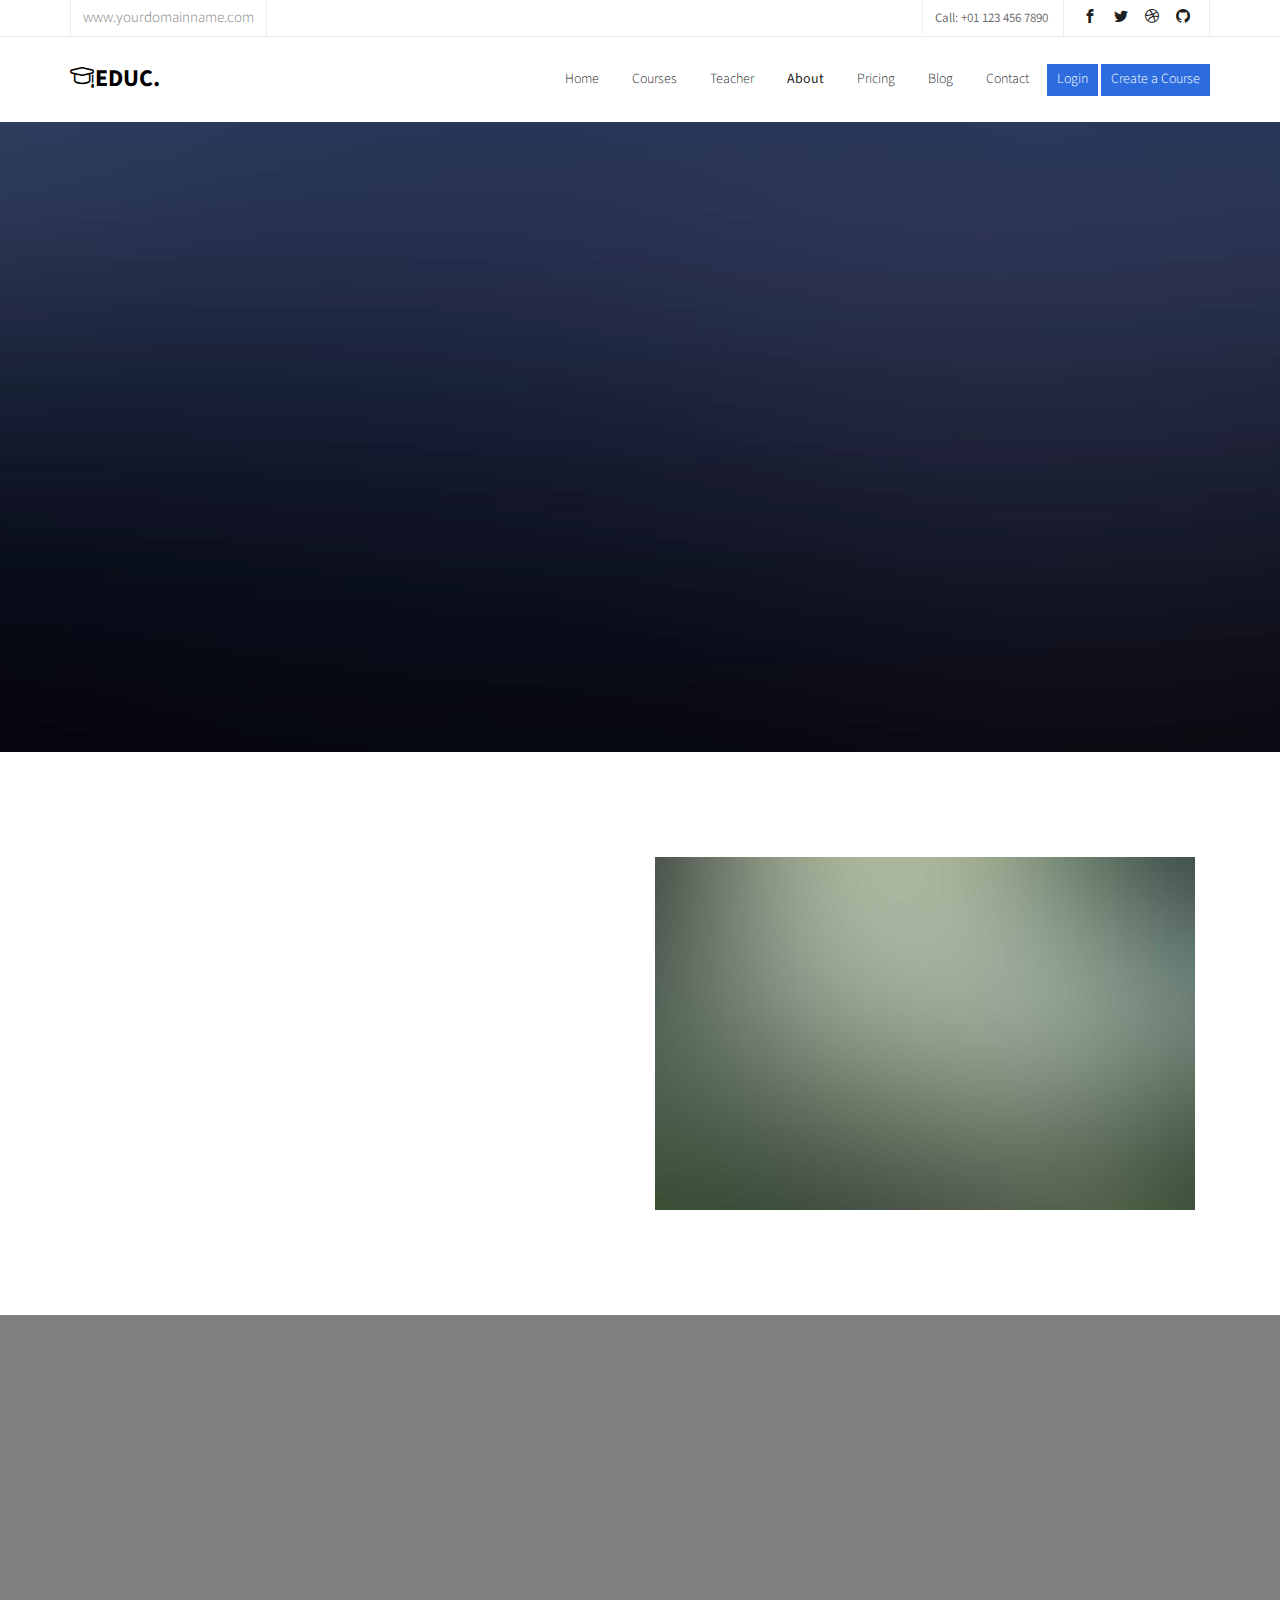
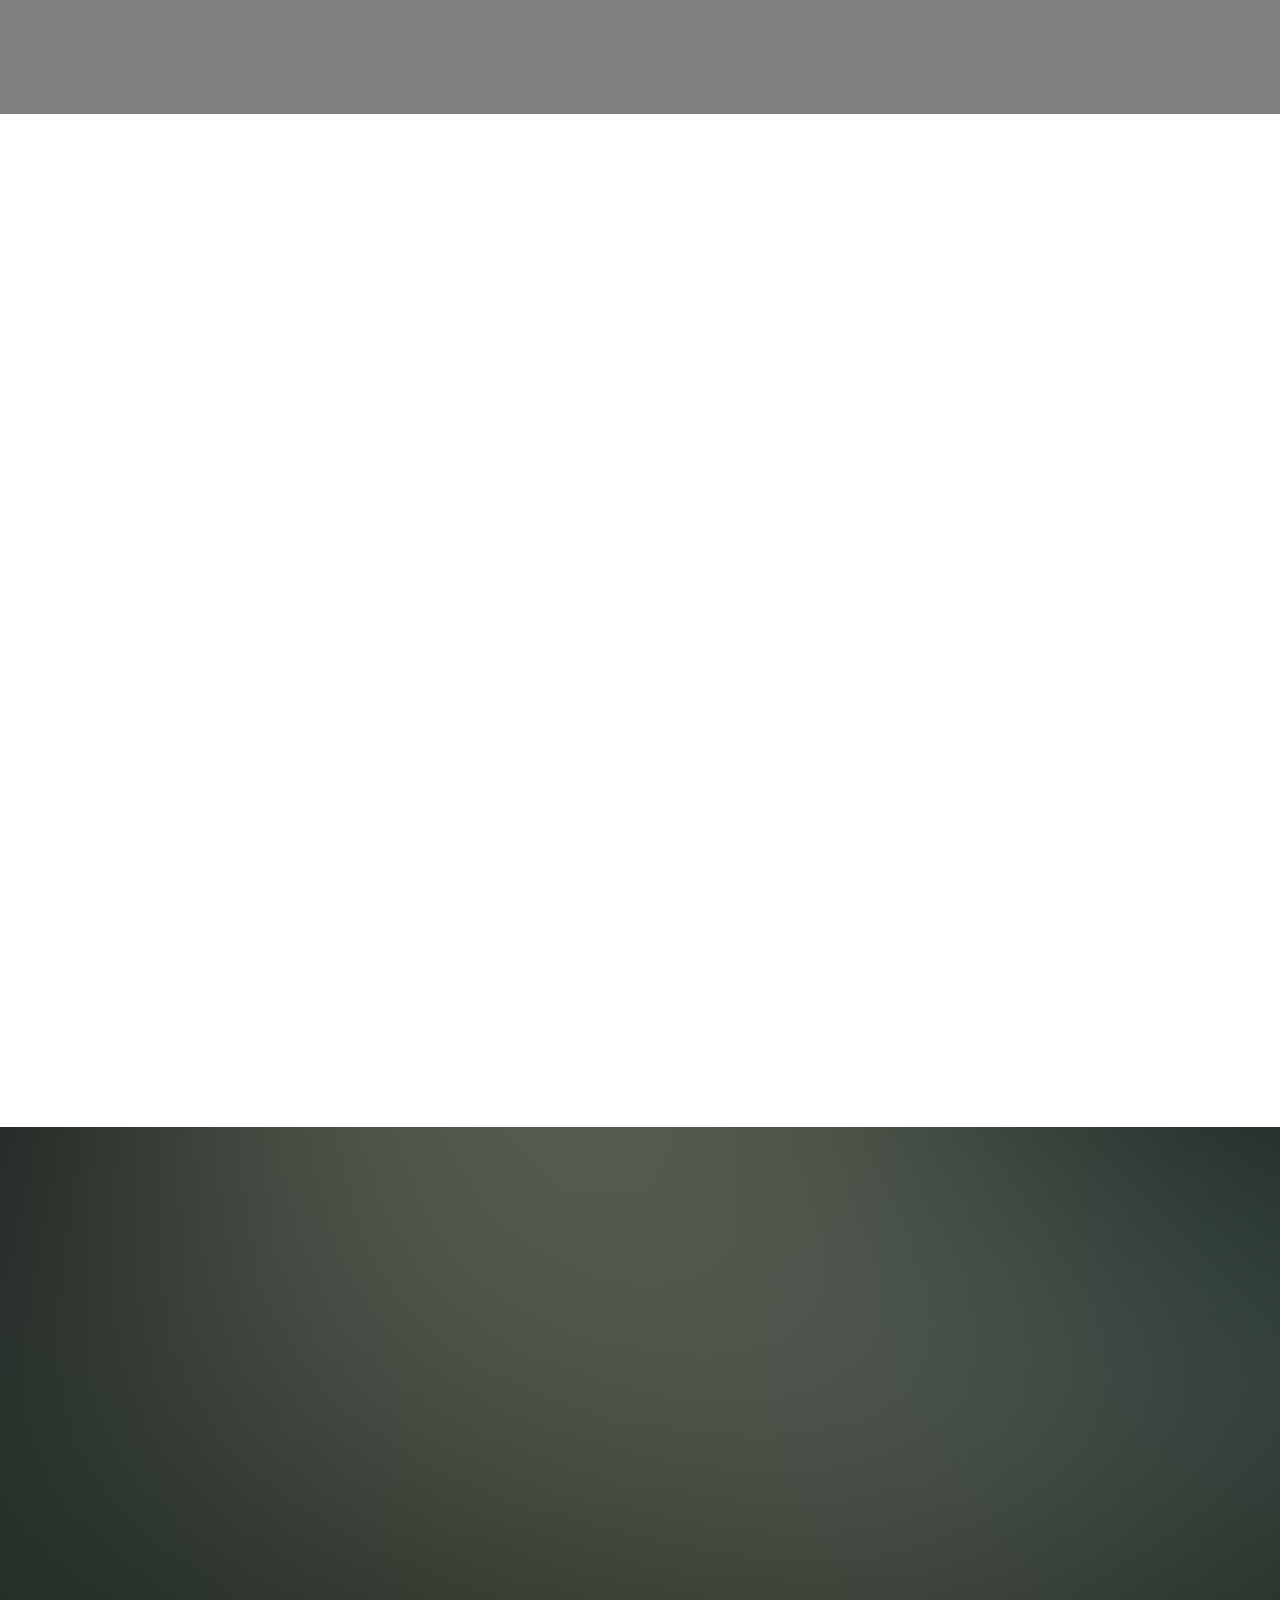
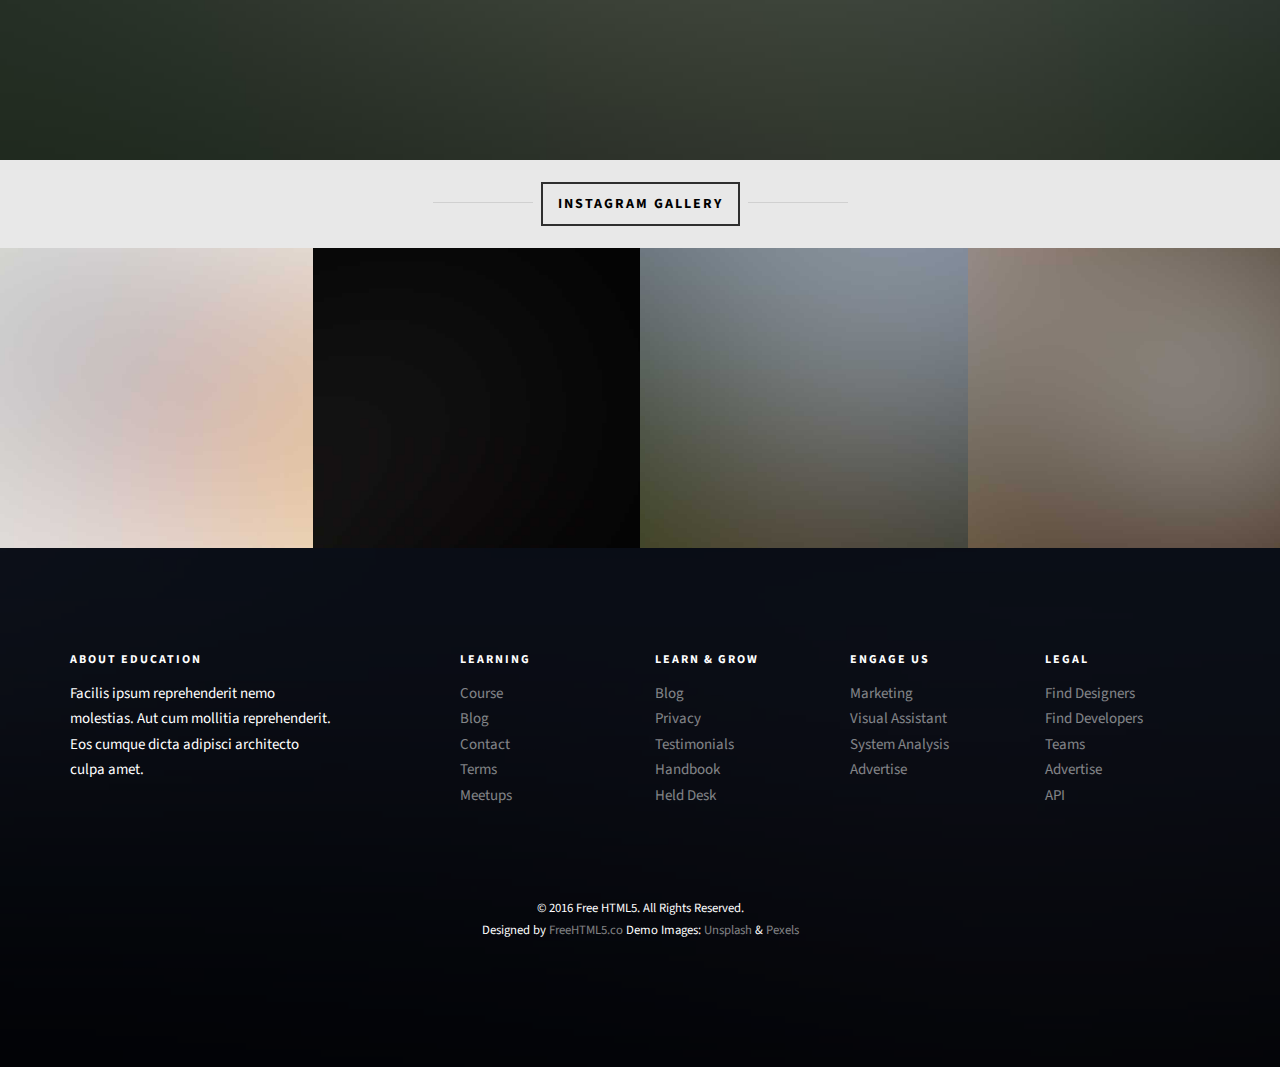
<file: about.html>
<!DOCTYPE HTML>
<html>
	<head>
	<meta charset="utf-8">
	<meta http-equiv="X-UA-Compatible" content="IE=edge">
	<title>Education &mdash; Free Website Template, Free HTML5 Template by freehtml5.co</title>
	<meta name="viewport" content="width=device-width, initial-scale=1">
	<meta name="description" content="Free HTML5 Website Template by freehtml5.co" />
	<meta name="keywords" content="free website templates, free html5, free template, free bootstrap, free website template, html5, css3, mobile first, responsive" />
	<meta name="author" content="freehtml5.co" />

	<!-- 
	//////////////////////////////////////////////////////

	FREE HTML5 TEMPLATE 
	DESIGNED & DEVELOPED by FreeHTML5.co
		
	Website: 		http://freehtml5.co/
	Email: 			info@freehtml5.co
	Twitter: 		http://twitter.com/fh5co
	Facebook: 		https://www.facebook.com/fh5co

	//////////////////////////////////////////////////////
	 -->

  	<!-- Facebook and Twitter integration -->
	<meta property="og:title" content=""/>
	<meta property="og:image" content=""/>
	<meta property="og:url" content=""/>
	<meta property="og:site_name" content=""/>
	<meta property="og:description" content=""/>
	<meta name="twitter:title" content="" />
	<meta name="twitter:image" content="" />
	<meta name="twitter:url" content="" />
	<meta name="twitter:card" content="" />

	<link href="https://fonts.googleapis.com/css?family=Source+Sans+Pro:300,400,600,700" rel="stylesheet">
	<link href="https://fonts.googleapis.com/css?family=Roboto+Slab:300,400" rel="stylesheet">
	
	<!-- Animate.css -->
	<link rel="stylesheet" href="css/animate.css">
	<!-- Icomoon Icon Fonts-->
	<link rel="stylesheet" href="css/icomoon.css">
	<!-- Bootstrap  -->
	<link rel="stylesheet" href="css/bootstrap.css">

	<!-- Magnific Popup -->
	<link rel="stylesheet" href="css/magnific-popup.css">

	<!-- Owl Carousel  -->
	<link rel="stylesheet" href="css/owl.carousel.min.css">
	<link rel="stylesheet" href="css/owl.theme.default.min.css">

	<!-- Flexslider  -->
	<link rel="stylesheet" href="css/flexslider.css">

	<!-- Pricing -->
	<link rel="stylesheet" href="css/pricing.css">

	<!-- Theme style  -->
	<link rel="stylesheet" href="css/style.css">

	<!-- Modernizr JS -->
	<script src="js/modernizr-2.6.2.min.js"></script>
	<!-- FOR IE9 below -->
	<!--[if lt IE 9]>
	<script src="js/respond.min.js"></script>
	<![endif]-->

	</head>
	<body>
		
	<div class="fh5co-loader"></div>
	
	<div id="page">
	<nav class="fh5co-nav" role="navigation">
		<div class="top">
			<div class="container">
				<div class="row">
					<div class="col-xs-12 text-right">
						<p class="site">www.yourdomainname.com</p>
						<p class="num">Call: +01 123 456 7890</p>
						<ul class="fh5co-social">
							<li><a href="#"><i class="icon-facebook2"></i></a></li>
							<li><a href="#"><i class="icon-twitter2"></i></a></li>
							<li><a href="#"><i class="icon-dribbble2"></i></a></li>
							<li><a href="#"><i class="icon-github"></i></a></li>
						</ul>
					</div>
				</div>
			</div>
		</div>
		<div class="top-menu">
			<div class="container">
				<div class="row">
					<div class="col-xs-2">
						<div id="fh5co-logo"><a href="index.html"><i class="icon-study"></i>Educ<span>.</span></a></div>
					</div>
					<div class="col-xs-10 text-right menu-1">
						<ul>
							<li><a href="index.html">Home</a></li>
							<li><a href="courses.html">Courses</a></li>
							<li><a href="teacher.html">Teacher</a></li>
							<li class="active"><a href="about.html">About</a></li>
							<li><a href="pricing.html">Pricing</a></li>
							<li class="has-dropdown">
								<a href="blog.html">Blog</a>
								<ul class="dropdown">
									<li><a href="#">Web Design</a></li>
									<li><a href="#">eCommerce</a></li>
									<li><a href="#">Branding</a></li>
									<li><a href="#">API</a></li>
								</ul>
							</li>
							<li><a href="contact.html">Contact</a></li>
							<li class="btn-cta"><a href="#"><span>Login</span></a></li>
							<li class="btn-cta"><a href="#"><span>Create a Course</span></a></li>
						</ul>
					</div>
				</div>
				
			</div>
		</div>
	</nav>
	
	<aside id="fh5co-hero">
		<div class="flexslider">
			<ul class="slides">
		   	<li style="background-image: url(images/img_bg_4.jpg);">
		   		<div class="overlay-gradient"></div>
		   		<div class="container">
		   			<div class="row">
			   			<div class="col-md-8 col-md-offset-2 text-center slider-text">
			   				<div class="slider-text-inner">
			   					<h1 class="heading-section">About Us</h1>
									<h2>Free html5 templates Made by <a href="http://freehtml5.co/" target="_blank">freehtml5.co</a></h2>
			   				</div>
			   			</div>
			   		</div>
		   		</div>
		   	</li>
		  	</ul>
	  	</div>
	</aside>

	<div id="fh5co-about">
		<div class="container">
			<div class="col-md-6 animate-box">
				<span>About Our University</span>
				<h2>Welcome to Education Website</h2>
				<p>Nam nec tellus a odio tincidunt auctor a ornare odio. Sed non mauris vitae erat cauctor eu in elit. Class aptent taciti sociosqu ad litora torquent per conubia nostra, per Mauris in erat justo.</p>
				<p>Nullam ac urna eu felis dapibus condimentum sit amet a augue. Sed non neque elit. Sed ut imperdiet nisi. Proin condimentum fermentum nunc. Etiam pharetra, erat sed.</p>
				<p>Nam nec tellus a odio tincidunt auctor a ornare odio. Sed non mauris vitae erat cauctor eu in elit. Class aptent taciti sociosqu ad litora torquent per conubia nostra, per Mauris in erat justo.</p>
			</div>
			<div class="col-md-6">
				<img class="img-responsive" src="images/img_bg_2.jpg" alt="Free HTML5 Bootstrap Template">
			</div>
		</div>
	</div>

	<div id="fh5co-counter" class="fh5co-counters" style="background-image: url(images/img_bg_4.jpg);" data-stellar-background-ratio="0.5">
		<div class="overlay"></div>
		<div class="container">
			<div class="row">
				<div class="col-md-10 col-md-offset-1">
					<div class="row">
						<div class="col-md-3 col-sm-6 text-center animate-box">
							<span class="icon"><i class="icon-world"></i></span>
							<span class="fh5co-counter js-counter" data-from="0" data-to="3297" data-speed="5000" data-refresh-interval="50"></span>
							<span class="fh5co-counter-label">Foreign Followers</span>
						</div>
						<div class="col-md-3 col-sm-6 text-center animate-box">
							<span class="icon"><i class="icon-study"></i></span>
							<span class="fh5co-counter js-counter" data-from="0" data-to="3700" data-speed="5000" data-refresh-interval="50"></span>
							<span class="fh5co-counter-label">Students Enrolled</span>
						</div>
						<div class="col-md-3 col-sm-6 text-center animate-box">
							<span class="icon"><i class="icon-bulb"></i></span>
							<span class="fh5co-counter js-counter" data-from="0" data-to="5034" data-speed="5000" data-refresh-interval="50"></span>
							<span class="fh5co-counter-label">Classes Complete</span>
						</div>
						<div class="col-md-3 col-sm-6 text-center animate-box">
							<span class="icon"><i class="icon-head"></i></span>
							<span class="fh5co-counter js-counter" data-from="0" data-to="1080" data-speed="5000" data-refresh-interval="50"></span>
							<span class="fh5co-counter-label">Certified Teachers</span>
						</div>
					</div>
				</div>
			</div>
		</div>
	</div>

	<div id="fh5co-course-categories">
		<div class="container">
			<div class="row animate-box">
				<div class="col-md-6 col-md-offset-3 text-center fh5co-heading">
					<h2>Course categories</h2>
					<p>Dignissimos asperiores vitae velit veniam totam fuga molestias accusamus alias autem provident. Odit ab aliquam dolor eius.</p>
				</div>
			</div>
			<div class="row">
				<div class="col-md-3 col-sm-6 text-center animate-box">
					<div class="services">
						<span class="icon">
							<i class="icon-shop"></i>
						</span>
						<div class="desc">
							<h3><a href="#">Business</a></h3>
							<p>Dignissimos asperiores vitae velit veniam totam fuga molestias accusamus alias autem provident. Odit ab aliquam dolor eius.</p>
						</div>
					</div>
				</div>
				<div class="col-md-3 col-sm-6 text-center animate-box">
					<div class="services">
						<span class="icon">
							<i class="icon-heart4"></i>
						</span>
						<div class="desc">
							<h3><a href="#">Health &amp; Psychology</a></h3>
							<p>Dignissimos asperiores vitae velit veniam totam fuga molestias accusamus alias autem provident. Odit ab aliquam dolor eius.</p>
						</div>
					</div>
				</div>
				<div class="col-md-3 col-sm-6 text-center animate-box">
					<div class="services">
						<span class="icon">
							<i class="icon-banknote"></i>
						</span>
						<div class="desc">
							<h3><a href="#">Accounting</a></h3>
							<p>Dignissimos asperiores vitae velit veniam totam fuga molestias accusamus alias autem provident. Odit ab aliquam dolor eius.</p>
						</div>
					</div>
				</div>
				<div class="col-md-3 col-sm-6 text-center animate-box">
					<div class="services">
						<span class="icon">
							<i class="icon-lab2"></i>
						</span>
						<div class="desc">
							<h3><a href="#">Science &amp; Technology</a></h3>
							<p>Dignissimos asperiores vitae velit veniam totam fuga molestias accusamus alias autem provident. Odit ab aliquam dolor eius.</p>
						</div>
					</div>
				</div>
				<div class="col-md-3 col-sm-6 text-center animate-box">
					<div class="services">
						<span class="icon">
							<i class="icon-photo"></i>
						</span>
						<div class="desc">
							<h3><a href="#">Art &amp; Media</a></h3>
							<p>Dignissimos asperiores vitae velit veniam totam fuga molestias accusamus alias autem provident. Odit ab aliquam dolor eius.</p>
						</div>
					</div>
				</div>
				<div class="col-md-3 col-sm-6 text-center animate-box">
					<div class="services">
						<span class="icon">
							<i class="icon-home-outline"></i>
						</span>
						<div class="desc">
							<h3><a href="#">Real Estate</a></h3>
							<p>Dignissimos asperiores vitae velit veniam totam fuga molestias accusamus alias autem provident. Odit ab aliquam dolor eius.</p>
						</div>
					</div>
				</div>
				<div class="col-md-3 col-sm-6 text-center animate-box">
					<div class="services">
						<span class="icon">
							<i class="icon-bubble3"></i>
						</span>
						<div class="desc">
							<h3><a href="#">Language</a></h3>
							<p>Dignissimos asperiores vitae velit veniam totam fuga molestias accusamus alias autem provident. Odit ab aliquam dolor eius.</p>
						</div>
					</div>
				</div>
				<div class="col-md-3 col-sm-6 text-center animate-box">
					<div class="services">
						<span class="icon">
							<i class="icon-world"></i>
						</span>
						<div class="desc">
							<h3><a href="#">Web &amp; Programming</a></h3>
							<p>Dignissimos asperiores vitae velit veniam totam fuga molestias accusamus alias autem provident. Odit ab aliquam dolor eius.</p>
						</div>
					</div>
				</div>
			</div>
		</div>
	</div>

	<div id="fh5co-register" style="background-image: url(images/img_bg_2.jpg);">
		<div class="overlay"></div>
		<div class="row">
			<div class="col-md-8 col-md-offset-2 animate-box">
				<div class="date-counter text-center">
					<h2>Get 400 of Online Courses for Free</h2>
					<h3>By Mike Smith</h3>
					<div class="simply-countdown simply-countdown-one"></div>
					<p><strong>Limited Offer, Hurry Up!</strong></p>
					<p><a href="#" class="btn btn-primary btn-lg btn-reg">Register Now!</a></p>
				</div>
			</div>
		</div>
	</div>

	<div id="fh5co-gallery" class="fh5co-bg-section">
		<div class="row text-center">
			<h2><span>Instagram Gallery</span></h2>
		</div>
		<div class="row">
			<div class="col-md-3 col-padded">
				<a href="#" class="gallery" style="background-image: url(images/project-5.jpg);"></a>
			</div>
			<div class="col-md-3 col-padded">
				<a href="#" class="gallery" style="background-image: url(images/project-2.jpg);"></a>
			</div>
			<div class="col-md-3 col-padded">
				<a href="#" class="gallery" style="background-image: url(images/project-3.jpg);"></a>
			</div>
			<div class="col-md-3 col-padded">
				<a href="#" class="gallery" style="background-image: url(images/project-4.jpg);"></a>
			</div>
		</div>
	</div>

	<footer id="fh5co-footer" role="contentinfo" style="background-image: url(images/img_bg_4.jpg);">
		<div class="overlay"></div>
		<div class="container">
			<div class="row row-pb-md">
				<div class="col-md-3 fh5co-widget">
					<h3>About Education</h3>
					<p>Facilis ipsum reprehenderit nemo molestias. Aut cum mollitia reprehenderit. Eos cumque dicta adipisci architecto culpa amet.</p>
				</div>
				<div class="col-md-2 col-sm-4 col-xs-6 col-md-push-1 fh5co-widget">
					<h3>Learning</h3>
					<ul class="fh5co-footer-links">
						<li><a href="#">Course</a></li>
						<li><a href="#">Blog</a></li>
						<li><a href="#">Contact</a></li>
						<li><a href="#">Terms</a></li>
						<li><a href="#">Meetups</a></li>
					</ul>
				</div>

				<div class="col-md-2 col-sm-4 col-xs-6 col-md-push-1 fh5co-widget">
					<h3>Learn &amp; Grow</h3>
					<ul class="fh5co-footer-links">
						<li><a href="#">Blog</a></li>
						<li><a href="#">Privacy</a></li>
						<li><a href="#">Testimonials</a></li>
						<li><a href="#">Handbook</a></li>
						<li><a href="#">Held Desk</a></li>
					</ul>
				</div>

				<div class="col-md-2 col-sm-4 col-xs-6 col-md-push-1 fh5co-widget">
					<h3>Engage us</h3>
					<ul class="fh5co-footer-links">
						<li><a href="#">Marketing</a></li>
						<li><a href="#">Visual Assistant</a></li>
						<li><a href="#">System Analysis</a></li>
						<li><a href="#">Advertise</a></li>
					</ul>
				</div>

				<div class="col-md-2 col-sm-4 col-xs-6 col-md-push-1 fh5co-widget">
					<h3>Legal</h3>
					<ul class="fh5co-footer-links">
						<li><a href="#">Find Designers</a></li>
						<li><a href="#">Find Developers</a></li>
						<li><a href="#">Teams</a></li>
						<li><a href="#">Advertise</a></li>
						<li><a href="#">API</a></li>
					</ul>
				</div>
			</div>

			<div class="row copyright">
				<div class="col-md-12 text-center">
					<p>
						<small class="block">&copy; 2016 Free HTML5. All Rights Reserved.</small> 
						<small class="block">Designed by <a href="http://freehtml5.co/" target="_blank">FreeHTML5.co</a> Demo Images: <a href="http://unsplash.co/" target="_blank">Unsplash</a> &amp; <a href="https://www.pexels.com/" target="_blank">Pexels</a></small>
					</p>
				</div>
			</div>

		</div>
	</footer>
	</div>

	<div class="gototop js-top">
		<a href="#" class="js-gotop"><i class="icon-arrow-up"></i></a>
	</div>
	
	<!-- jQuery -->
	<script src="js/jquery.min.js"></script>
	<!-- jQuery Easing -->
	<script src="js/jquery.easing.1.3.js"></script>
	<!-- Bootstrap -->
	<script src="js/bootstrap.min.js"></script>
	<!-- Waypoints -->
	<script src="js/jquery.waypoints.min.js"></script>
	<!-- Stellar Parallax -->
	<script src="js/jquery.stellar.min.js"></script>
	<!-- Carousel -->
	<script src="js/owl.carousel.min.js"></script>
	<!-- Flexslider -->
	<script src="js/jquery.flexslider-min.js"></script>
	<!-- countTo -->
	<script src="js/jquery.countTo.js"></script>
	<!-- Magnific Popup -->
	<script src="js/jquery.magnific-popup.min.js"></script>
	<script src="js/magnific-popup-options.js"></script>
	<!-- Count Down -->
	<script src="js/simplyCountdown.js"></script>
	<!-- Main -->
	<script src="js/main.js"></script>
	<script>
    var d = new Date(new Date().getTime() + 1000 * 120 * 120 * 2000);

    // default example
    simplyCountdown('.simply-countdown-one', {
        year: d.getFullYear(),
        month: d.getMonth() + 1,
        day: d.getDate()
    });

    //jQuery example
    $('#simply-countdown-losange').simplyCountdown({
        year: d.getFullYear(),
        month: d.getMonth() + 1,
        day: d.getDate(),
        enableUtc: false
    });
	</script>
	</body>
</html>
</file>
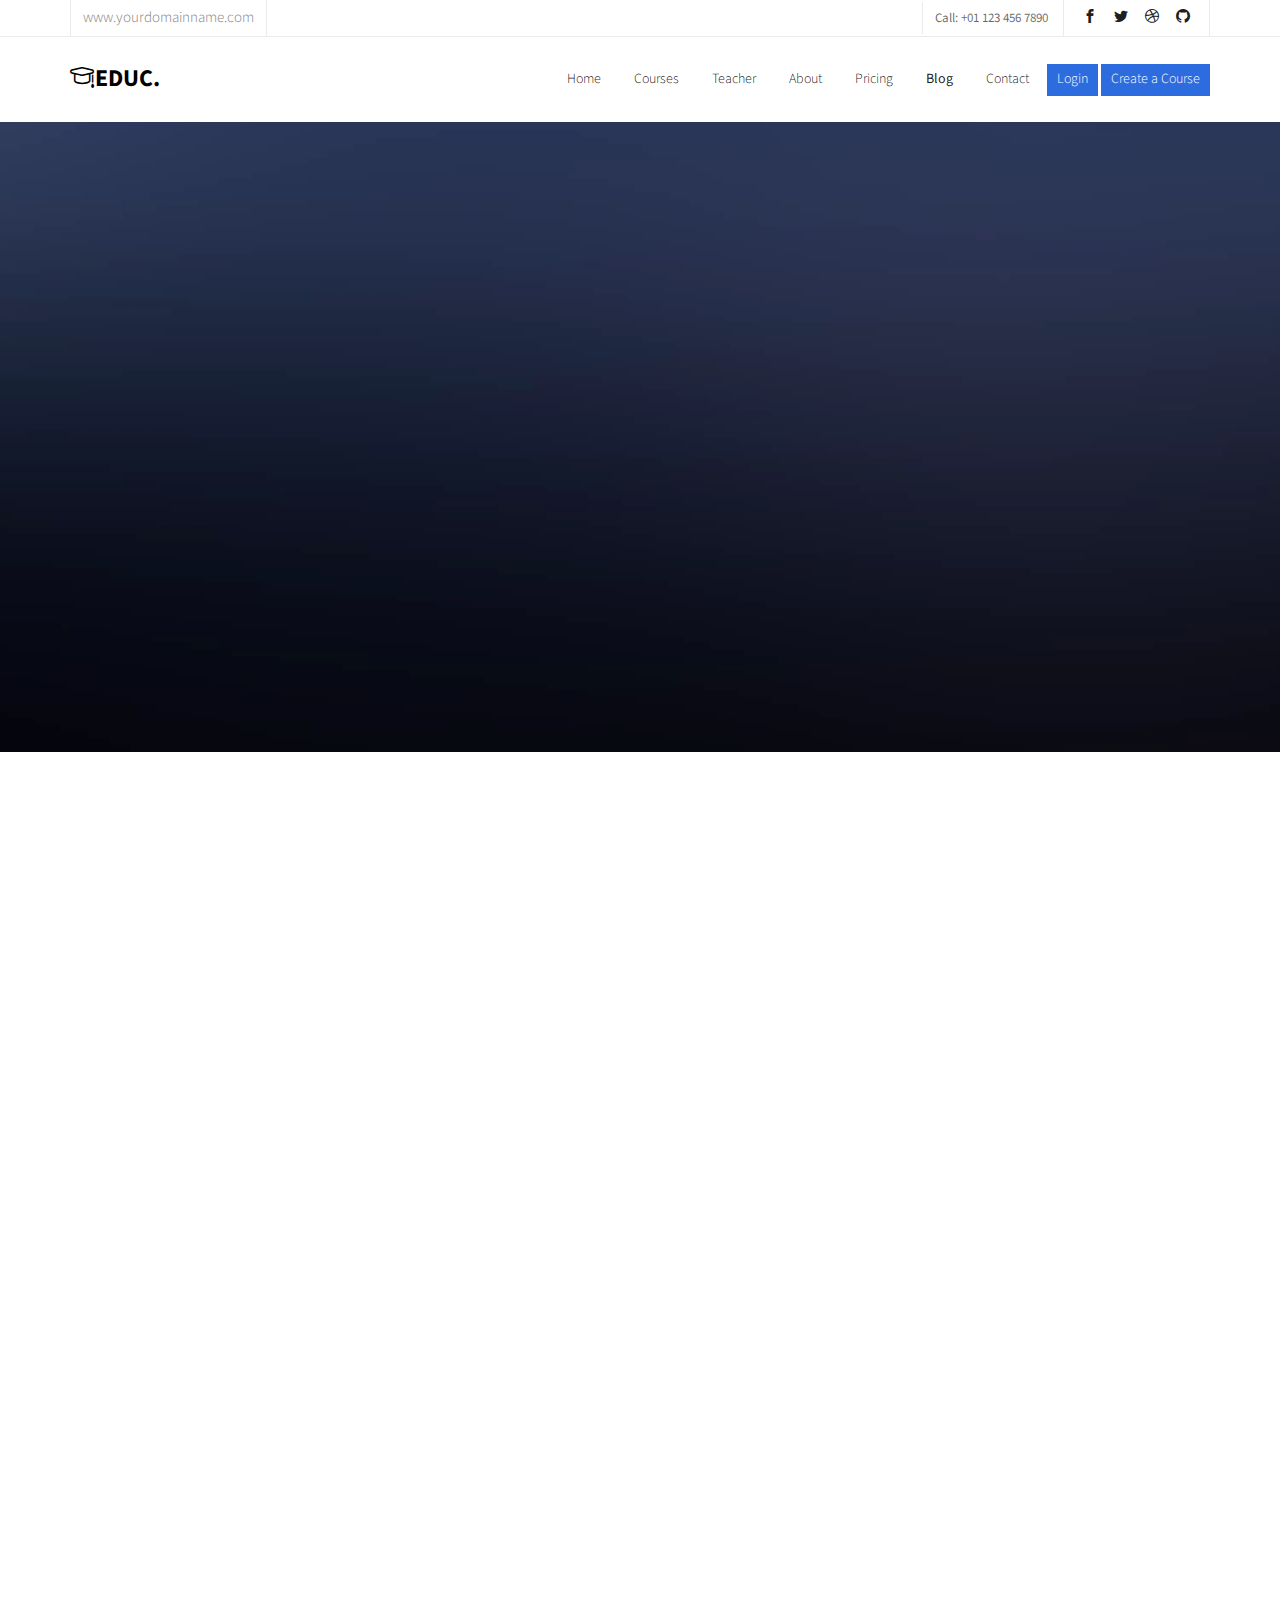
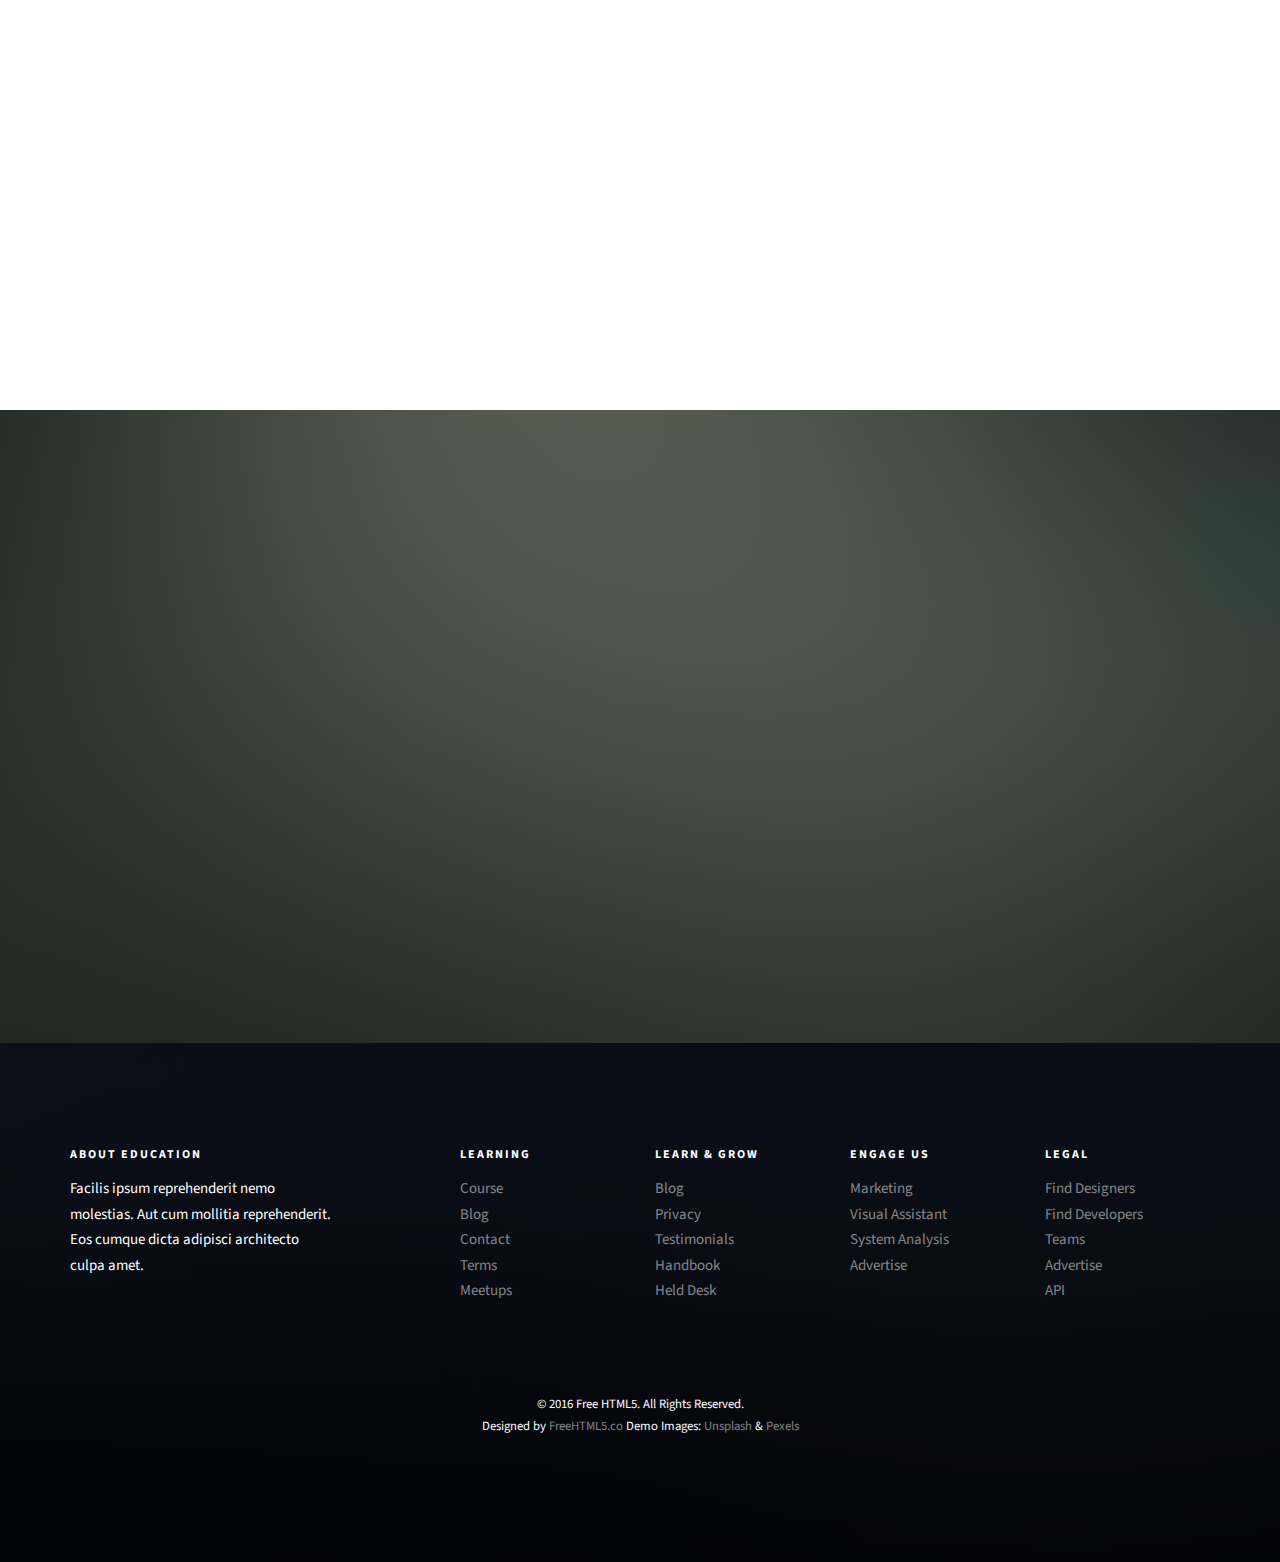
<file: blog.html>
<!DOCTYPE HTML>
<html>
	<head>
	<meta charset="utf-8">
	<meta http-equiv="X-UA-Compatible" content="IE=edge">
	<title>Education &mdash; Free Website Template, Free HTML5 Template by freehtml5.co</title>
	<meta name="viewport" content="width=device-width, initial-scale=1">
	<meta name="description" content="Free HTML5 Website Template by freehtml5.co" />
	<meta name="keywords" content="free website templates, free html5, free template, free bootstrap, free website template, html5, css3, mobile first, responsive" />
	<meta name="author" content="freehtml5.co" />

	<!-- 
	//////////////////////////////////////////////////////

	FREE HTML5 TEMPLATE 
	DESIGNED & DEVELOPED by FreeHTML5.co
		
	Website: 		http://freehtml5.co/
	Email: 			info@freehtml5.co
	Twitter: 		http://twitter.com/fh5co
	Facebook: 		https://www.facebook.com/fh5co

	//////////////////////////////////////////////////////
	 -->

  	<!-- Facebook and Twitter integration -->
	<meta property="og:title" content=""/>
	<meta property="og:image" content=""/>
	<meta property="og:url" content=""/>
	<meta property="og:site_name" content=""/>
	<meta property="og:description" content=""/>
	<meta name="twitter:title" content="" />
	<meta name="twitter:image" content="" />
	<meta name="twitter:url" content="" />
	<meta name="twitter:card" content="" />

	<link href="https://fonts.googleapis.com/css?family=Source+Sans+Pro:300,400,600,700" rel="stylesheet">
	<link href="https://fonts.googleapis.com/css?family=Roboto+Slab:300,400" rel="stylesheet">
	
	<!-- Animate.css -->
	<link rel="stylesheet" href="css/animate.css">
	<!-- Icomoon Icon Fonts-->
	<link rel="stylesheet" href="css/icomoon.css">
	<!-- Bootstrap  -->
	<link rel="stylesheet" href="css/bootstrap.css">

	<!-- Magnific Popup -->
	<link rel="stylesheet" href="css/magnific-popup.css">

	<!-- Owl Carousel  -->
	<link rel="stylesheet" href="css/owl.carousel.min.css">
	<link rel="stylesheet" href="css/owl.theme.default.min.css">

	<!-- Flexslider  -->
	<link rel="stylesheet" href="css/flexslider.css">

	<!-- Pricing -->
	<link rel="stylesheet" href="css/pricing.css">

	<!-- Theme style  -->
	<link rel="stylesheet" href="css/style.css">

	<!-- Modernizr JS -->
	<script src="js/modernizr-2.6.2.min.js"></script>
	<!-- FOR IE9 below -->
	<!--[if lt IE 9]>
	<script src="js/respond.min.js"></script>
	<![endif]-->

	</head>
	<body>
		
	<div class="fh5co-loader"></div>
	
	<div id="page">
	<nav class="fh5co-nav" role="navigation">
		<div class="top">
			<div class="container">
				<div class="row">
					<div class="col-xs-12 text-right">
						<p class="site">www.yourdomainname.com</p>
						<p class="num">Call: +01 123 456 7890</p>
						<ul class="fh5co-social">
							<li><a href="#"><i class="icon-facebook2"></i></a></li>
							<li><a href="#"><i class="icon-twitter2"></i></a></li>
							<li><a href="#"><i class="icon-dribbble2"></i></a></li>
							<li><a href="#"><i class="icon-github"></i></a></li>
						</ul>
					</div>
				</div>
			</div>
		</div>
		<div class="top-menu">
			<div class="container">
				<div class="row">
					<div class="col-xs-2">
						<div id="fh5co-logo"><a href="index.html"><i class="icon-study"></i>Educ<span>.</span></a></div>
					</div>
					<div class="col-xs-10 text-right menu-1">
						<ul>
							<li><a href="index.html">Home</a></li>
							<li><a href="courses.html">Courses</a></li>
							<li><a href="teacher.html">Teacher</a></li>
							<li><a href="about.html">About</a></li>
							<li><a href="pricing.html">Pricing</a></li>
							<li class="has-dropdown active">
								<a href="blog.html">Blog</a>
								<ul class="dropdown">
									<li><a href="#">Web Design</a></li>
									<li><a href="#">eCommerce</a></li>
									<li><a href="#">Branding</a></li>
									<li><a href="#">API</a></li>
								</ul>
							</li>
							<li><a href="contact.html">Contact</a></li>
							<li class="btn-cta"><a href="#"><span>Login</span></a></li>
							<li class="btn-cta"><a href="#"><span>Create a Course</span></a></li>
						</ul>
					</div>
				</div>
				
			</div>
		</div>
	</nav>
	
	<aside id="fh5co-hero">
		<div class="flexslider">
			<ul class="slides">
		   	<li style="background-image: url(images/img_bg_4.jpg);">
		   		<div class="overlay-gradient"></div>
		   		<div class="container">
		   			<div class="row">
			   			<div class="col-md-8 col-md-offset-2 text-center slider-text">
			   				<div class="slider-text-inner">
			   					<h1 class="heading-section">Blog &amp; Events</h1>
									<h2>Free html5 templates Made by <a href="http://freehtml5.co/" target="_blank">freehtml5.co</a></h2>
			   				</div>
			   			</div>
			   		</div>
		   		</div>
		   	</li>
		  	</ul>
	  	</div>
	</aside>

	<div id="fh5co-blog">
		<div class="container">
			<div class="row animate-box">
				<div class="col-md-8 col-md-offset-2 text-center fh5co-heading">
					<h2>Blog &amp; Events</h2>
					<p>Dignissimos asperiores vitae velit veniam totam fuga molestias accusamus alias autem provident. Odit ab aliquam dolor eius.</p>
				</div>
			</div>
			<div class="row row-padded-mb">
				<div class="col-md-4 animate-box">
					<div class="fh5co-event">
						<div class="date text-center"><span>15<br>Mar.</span></div>
						<h3><a href="#">USA, International Triathlon Event</a></h3>
						<p>Far far away, behind the word mountains, far from the countries Vokalia and Consonantia, there live the blind texts.</p>
						<p><a href="#">Read More</a></p>
					</div>
				</div>
				<div class="col-md-4 animate-box">
					<div class="fh5co-event">
						<div class="date text-center"><span>15<br>Mar.</span></div>
						<h3><a href="#">USA, International Triathlon Event</a></h3>
						<p>Far far away, behind the word mountains, far from the countries Vokalia and Consonantia, there live the blind texts.</p>
						<p><a href="#">Read More</a></p>
					</div>
				</div>
				<div class="col-md-4 animate-box">
					<div class="fh5co-event">
						<div class="date text-center"><span>15<br>Mar.</span></div>
						<h3><a href="#">New Device Develope by Microsoft</a></h3>
						<p>Far far away, behind the word mountains, far from the countries Vokalia and Consonantia, there live the blind texts.</p>
						<p><a href="#">Read More</a></p>
					</div>
				</div>
			</div>
			<div class="row">
				<div class="col-lg-4 col-md-4">
					<div class="fh5co-blog animate-box">
						<a href="#" class="blog-img-holder" style="background-image: url(images/project-1.jpg);"></a>
						<div class="blog-text">
							<h3><a href="#">Healty Lifestyle &amp; Living</a></h3>
							<span class="posted_on">March. 15th</span>
							<span class="comment"><a href="">21<i class="icon-speech-bubble"></i></a></span>
							<p>Far far away, behind the word mountains, far from the countries Vokalia and Consonantia, there live the blind texts.</p>
						</div> 
					</div>
				</div>
				<div class="col-lg-4 col-md-4">
					<div class="fh5co-blog animate-box">
						<a href="#" class="blog-img-holder" style="background-image: url(images/project-2.jpg);"></a>
						<div class="blog-text">
							<h3><a href="#">Healty Lifestyle &amp; Living</a></h3>
							<span class="posted_on">March. 15th</span>
							<span class="comment"><a href="">21<i class="icon-speech-bubble"></i></a></span>
							<p>Far far away, behind the word mountains, far from the countries Vokalia and Consonantia, there live the blind texts.</p>
						</div> 
					</div>
				</div>
				<div class="col-lg-4 col-md-4">
					<div class="fh5co-blog animate-box">
						<a href="#" class="blog-img-holder" style="background-image: url(images/project-3.jpg);"></a>
						<div class="blog-text">
							<h3><a href="#">Healty Lifestyle &amp; Living</a></h3>
							<span class="posted_on">March. 15th</span>
							<span class="comment"><a href="">21<i class="icon-speech-bubble"></i></a></span>
							<p>Far far away, behind the word mountains, far from the countries Vokalia and Consonantia, there live the blind texts.</p>
						</div> 
					</div>
				</div>
			</div>
		</div>
	</div>

	<div id="fh5co-register" style="background-image: url(images/img_bg_2.jpg);">
		<div class="overlay"></div>
		<div class="row">
			<div class="col-md-8 col-md-offset-2 animate-box">
				<div class="date-counter text-center">
					<h2>Get 400 of Online Courses for Free</h2>
					<h3>By Mike Smith</h3>
					<div class="simply-countdown simply-countdown-one"></div>
					<p><strong>Limited Offer, Hurry Up!</strong></p>
					<p><a href="#" class="btn btn-primary btn-lg btn-reg">Register Now!</a></p>
				</div>
			</div>
		</div>
	</div>

	<footer id="fh5co-footer" role="contentinfo" style="background-image: url(images/img_bg_4.jpg);">
		<div class="overlay"></div>
		<div class="container">
			<div class="row row-pb-md">
				<div class="col-md-3 fh5co-widget">
					<h3>About Education</h3>
					<p>Facilis ipsum reprehenderit nemo molestias. Aut cum mollitia reprehenderit. Eos cumque dicta adipisci architecto culpa amet.</p>
				</div>
				<div class="col-md-2 col-sm-4 col-xs-6 col-md-push-1 fh5co-widget">
					<h3>Learning</h3>
					<ul class="fh5co-footer-links">
						<li><a href="#">Course</a></li>
						<li><a href="#">Blog</a></li>
						<li><a href="#">Contact</a></li>
						<li><a href="#">Terms</a></li>
						<li><a href="#">Meetups</a></li>
					</ul>
				</div>

				<div class="col-md-2 col-sm-4 col-xs-6 col-md-push-1 fh5co-widget">
					<h3>Learn &amp; Grow</h3>
					<ul class="fh5co-footer-links">
						<li><a href="#">Blog</a></li>
						<li><a href="#">Privacy</a></li>
						<li><a href="#">Testimonials</a></li>
						<li><a href="#">Handbook</a></li>
						<li><a href="#">Held Desk</a></li>
					</ul>
				</div>

				<div class="col-md-2 col-sm-4 col-xs-6 col-md-push-1 fh5co-widget">
					<h3>Engage us</h3>
					<ul class="fh5co-footer-links">
						<li><a href="#">Marketing</a></li>
						<li><a href="#">Visual Assistant</a></li>
						<li><a href="#">System Analysis</a></li>
						<li><a href="#">Advertise</a></li>
					</ul>
				</div>

				<div class="col-md-2 col-sm-4 col-xs-6 col-md-push-1 fh5co-widget">
					<h3>Legal</h3>
					<ul class="fh5co-footer-links">
						<li><a href="#">Find Designers</a></li>
						<li><a href="#">Find Developers</a></li>
						<li><a href="#">Teams</a></li>
						<li><a href="#">Advertise</a></li>
						<li><a href="#">API</a></li>
					</ul>
				</div>
			</div>

			<div class="row copyright">
				<div class="col-md-12 text-center">
					<p>
						<small class="block">&copy; 2016 Free HTML5. All Rights Reserved.</small> 
						<small class="block">Designed by <a href="http://freehtml5.co/" target="_blank">FreeHTML5.co</a> Demo Images: <a href="http://unsplash.co/" target="_blank">Unsplash</a> &amp; <a href="https://www.pexels.com/" target="_blank">Pexels</a></small>
					</p>
				</div>
			</div>

		</div>
	</footer>
	</div>

	<div class="gototop js-top">
		<a href="#" class="js-gotop"><i class="icon-arrow-up"></i></a>
	</div>
	
	<!-- jQuery -->
	<script src="js/jquery.min.js"></script>
	<!-- jQuery Easing -->
	<script src="js/jquery.easing.1.3.js"></script>
	<!-- Bootstrap -->
	<script src="js/bootstrap.min.js"></script>
	<!-- Waypoints -->
	<script src="js/jquery.waypoints.min.js"></script>
	<!-- Stellar Parallax -->
	<script src="js/jquery.stellar.min.js"></script>
	<!-- Carousel -->
	<script src="js/owl.carousel.min.js"></script>
	<!-- Flexslider -->
	<script src="js/jquery.flexslider-min.js"></script>
	<!-- countTo -->
	<script src="js/jquery.countTo.js"></script>
	<!-- Magnific Popup -->
	<script src="js/jquery.magnific-popup.min.js"></script>
	<script src="js/magnific-popup-options.js"></script>
	<!-- Count Down -->
	<script src="js/simplyCountdown.js"></script>
	<!-- Main -->
	<script src="js/main.js"></script>
	<script>
    var d = new Date(new Date().getTime() + 1000 * 120 * 120 * 2000);

    // default example
    simplyCountdown('.simply-countdown-one', {
        year: d.getFullYear(),
        month: d.getMonth() + 1,
        day: d.getDate()
    });

    //jQuery example
    $('#simply-countdown-losange').simplyCountdown({
        year: d.getFullYear(),
        month: d.getMonth() + 1,
        day: d.getDate(),
        enableUtc: false
    });
	</script>
	</body>
</html>
</file>
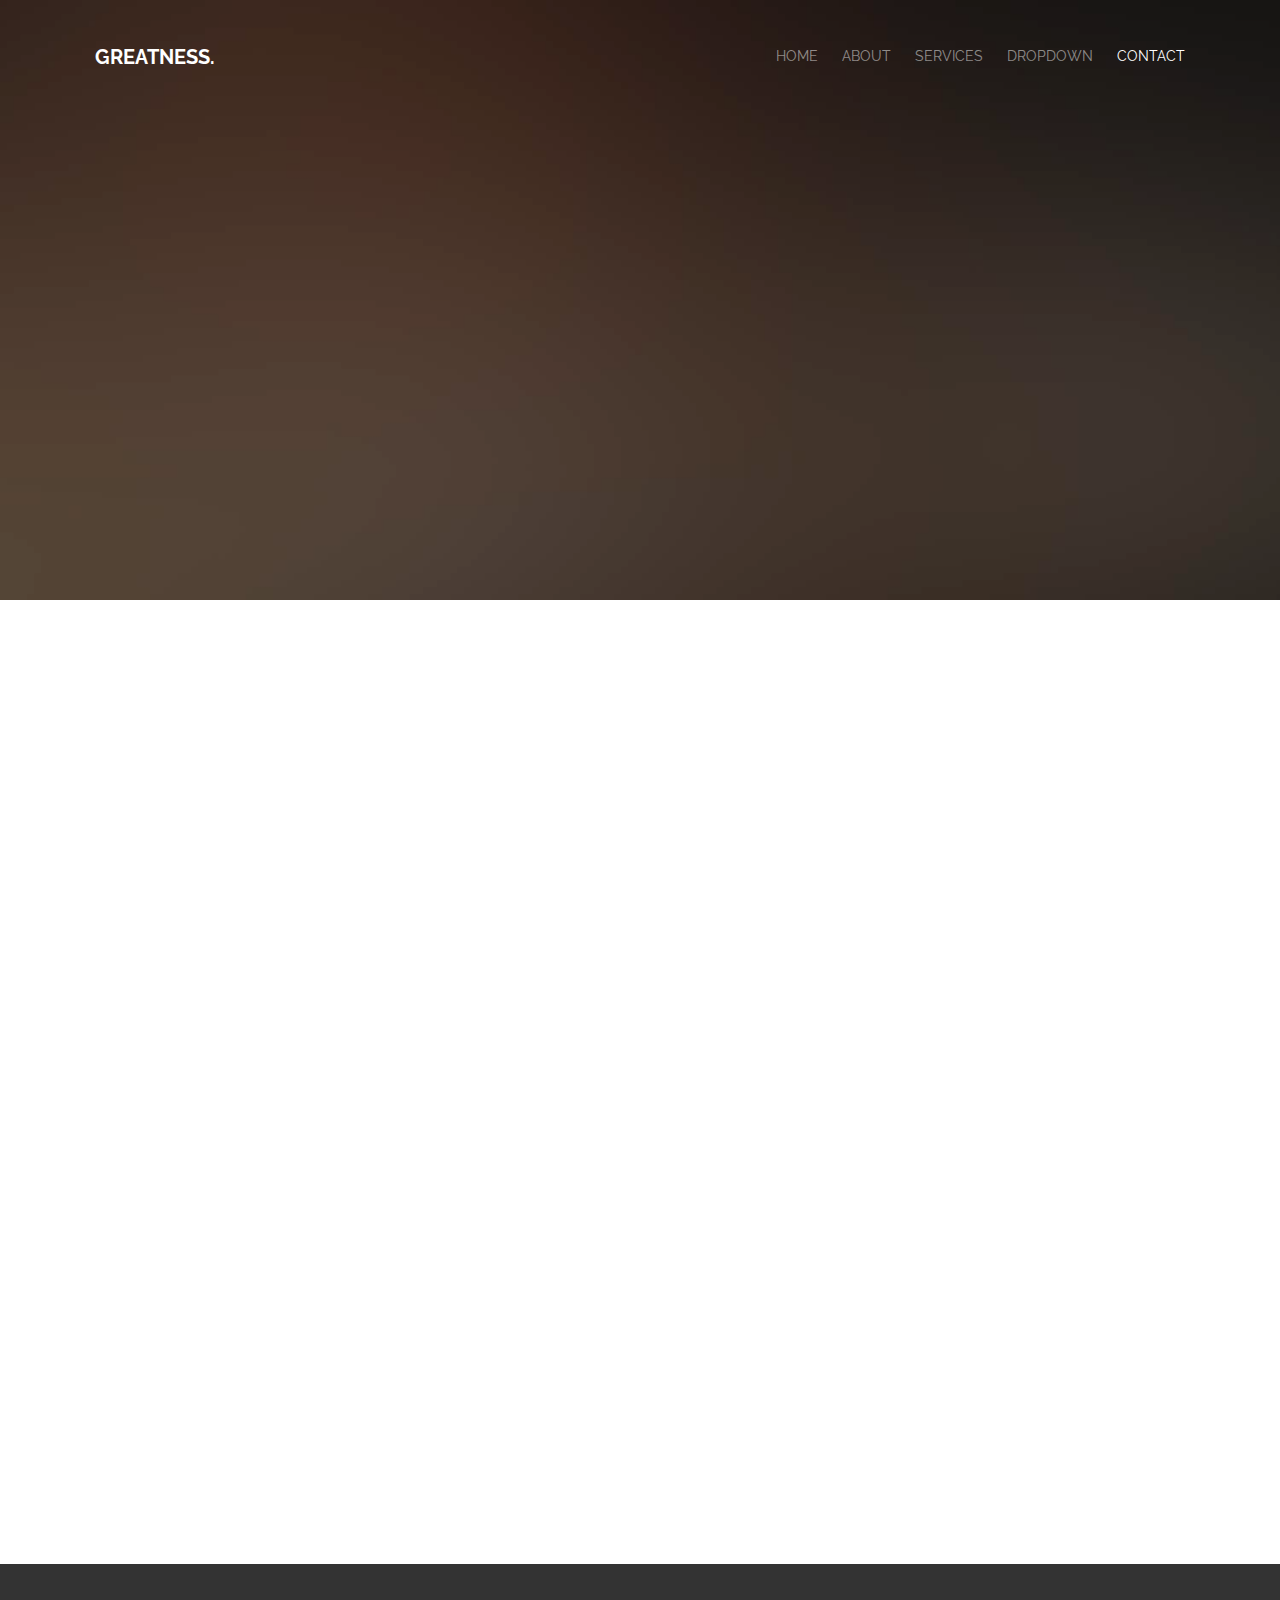
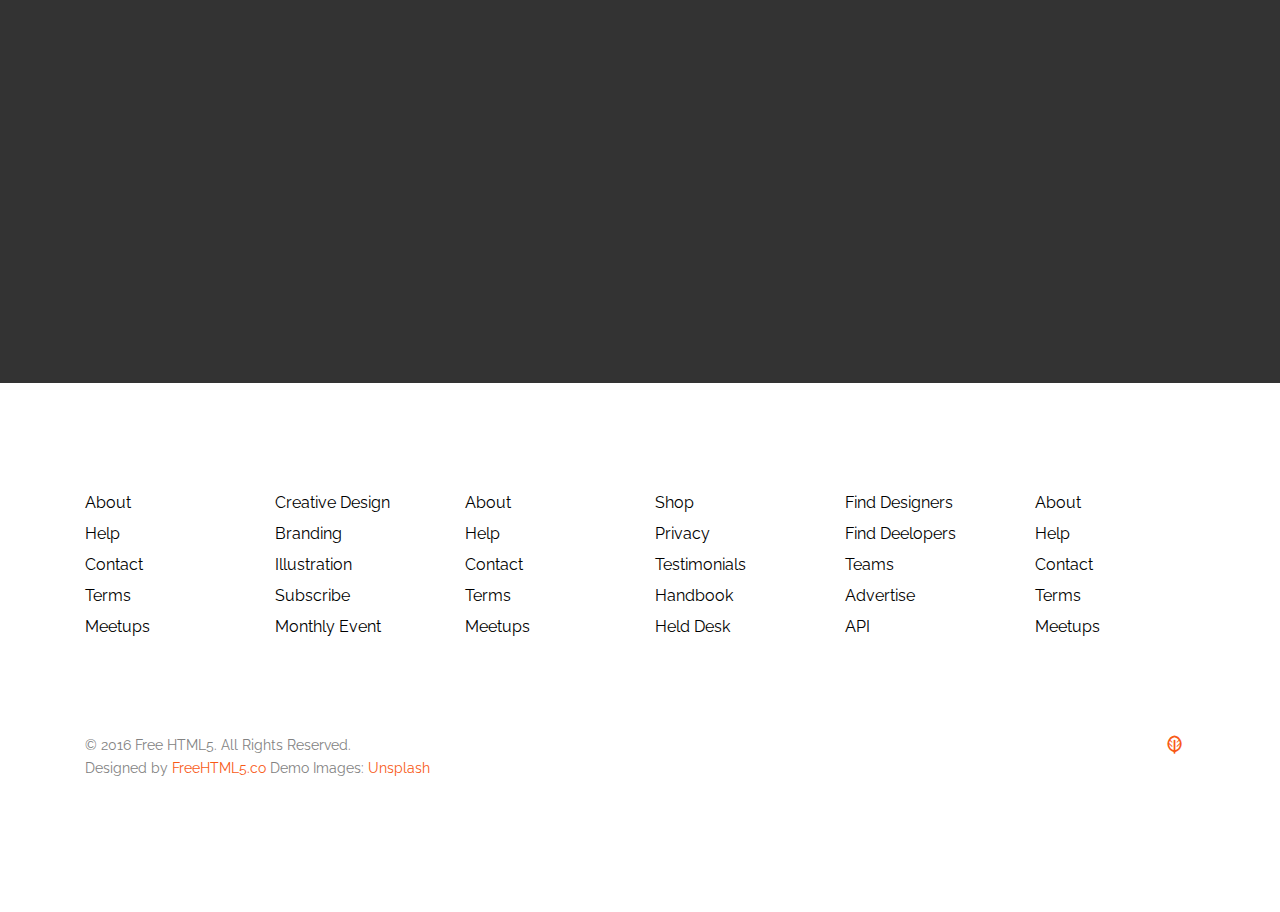
<file: contact.html>
<!DOCTYPE HTML>
<!--
	Greatness by FreeHTML5.co
	Twitter: http://twitter.com/fh5co
	URL: http://FreeHTML5.co
-->
<html>
	<head>
	<meta charset="utf-8">
	<meta http-equiv="X-UA-Compatible" content="IE=edge">
	<title>Greatness &mdash; Free Website Template, Free HTML5 Template by FreeHTML5.co</title>
	<meta name="viewport" content="width=device-width, initial-scale=1">
	<meta name="description" content="Free HTML5 Website Template by FreeHTML5.co" />
	<meta name="keywords" content="free website templates, free html5, free template, free bootstrap, free website template, html5, css3, mobile first, responsive" />
	<meta name="author" content="FreeHTML5.co" />

	

  	<!-- Facebook and Twitter integration -->
	<meta property="og:title" content=""/>
	<meta property="og:image" content=""/>
	<meta property="og:url" content=""/>
	<meta property="og:site_name" content=""/>
	<meta property="og:description" content=""/>
	<meta name="twitter:title" content="" />
	<meta name="twitter:image" content="" />
	<meta name="twitter:url" content="" />
	<meta name="twitter:card" content="" />

	<link href='https://fonts.googleapis.com/css?family=Raleway:400,300,600,400italic,700' rel='stylesheet' type='text/css'>
	
	<!-- Animate.css -->
	<link rel="stylesheet" href="contact css/animate.css">
	<!-- Icomoon Icon Fonts-->
	<link rel="stylesheet" href="contact css/icomoon.css">
	<!-- Bootstrap  -->
	<link rel="stylesheet" href="contact css/bootstrap.css">

	<!-- Magnific Popup -->
	<link rel="stylesheet" href="contact css/magnific-popup.css">

	<!-- Owl Carousel  -->
	<link rel="stylesheet" href="contact css/owl.carousel.min.css">
	<link rel="stylesheet" href="contact css/owl.theme.default.min.css">

	<!-- Theme style  -->
	<link rel="stylesheet" href="contact css/style.css">

	<!-- Modernizr JS -->
	<script src="js/modernizr-2.6.2.min.js"></script>
	<!-- FOR IE9 below -->
	<!--[if lt IE 9]>
	<script src="js/respond.min.js"></script>
	<![endif]-->

	</head>
	<body>
		
	<div class="gtco-loader"></div>
	
	<div id="page">
	<nav class="gtco-nav" role="navigation">
		<div class="gtco-container">
			<div class="row">
				<div class="col-xs-2">
					<div id="gtco-logo"><a href="index.html">Greatness.</a></div>
				</div>
				<div class="col-xs-10 text-right menu-1">
					<ul>
						<li><a href="index.html">Home</a></li>
						<li><a href="about.html">About</a></li>
						<li class="has-dropdown">
							<a href="services.html">Services</a>
							<ul class="dropdown">
								<li><a href="#">Web Design</a></li>
								<li><a href="#">eCommerce</a></li>
								<li><a href="#">Branding</a></li>
								<li><a href="#">API</a></li>
							</ul>
						</li>
						<li class="has-dropdown">
							<a href="#">Dropdown</a>
							<ul class="dropdown">
								<li><a href="#">HTML5</a></li>
								<li><a href="#">CSS3</a></li>
								<li><a href="#">Sass</a></li>
								<li><a href="#">jQuery</a></li>
							</ul>
						</li>
						<li class="active"><a href="contact.html">Contact</a></li>
					</ul>
				</div>
			</div>
			
		</div>
	</nav>

	<header id="gtco-header" class="gtco-cover gtco-cover-sm" role="banner" style="background-image:url(images/img_bg_1.jpg);">
		<div class="overlay"></div>
		<div class="gtco-container">
			<div class="row">
				<div class="col-md-8 col-md-offset-2 text-center">
					<div class="display-t">
						<div class="display-tc animate-box" data-animate-effect="fadeIn">
							<h1>Get In Touch</h1>
						</div>
					</div>
				</div>
			</div>
		</div>
	</header>
	
	<div class="gtco-section">
		<div class="gtco-container">
			<div class="row">
				<div class="col-md-6 animate-box">
					<h3>Get In Touch</h3>
					<form action="#">
						<div class="row form-group">
							<div class="col-md-6">
								<label for="fname">First Name</label>
								<input type="text" id="fname" class="form-control" placeholder="Your firstname">
							</div>
							<div class="col-md-6">
								<label for="lname">Last Name</label>
								<input type="text" id="lname" class="form-control" placeholder="Your lastname">
							</div>
						</div>

						<div class="row form-group">
							<div class="col-md-12">
								<label for="email">Email</label>
								<input type="text" id="email" class="form-control" placeholder="Your email address">
							</div>
						</div>

						<div class="row form-group">
							<div class="col-md-12">
								<label for="subject">Subject</label>
								<input type="text" id="subject" class="form-control" placeholder="Your subject of this message">
							</div>
						</div>

						<div class="row form-group">
							<div class="col-md-12">
								<label for="message">Message</label>
								<textarea name="message" id="message" cols="30" rows="10" class="form-control" placeholder="Write us something"></textarea>
							</div>
						</div>
						<div class="form-group">
							<input type="submit" value="Send Message" class="btn btn-primary">
						</div>

					</form>		
				</div>
				<div class="col-md-5 col-md-push-1 animate-box">
					
					<div class="gtco-contact-info">
						<h3>USA Office</h3>
						<ul>
							<li class="address">198 West 21th Street, <br> Suite 721 New York NY 10016</li>
							<li class="phone"><a href="tel://1234567920">+ 1235 2355 98</a></li>
							<li class="email"><a href="mailto:info@yoursite.com">info@yoursite.com</a></li>
							<li class="url"><a href="http://FreeHTML5.co">FreeHTML5.co</a></li>
						</ul>
					</div>

					<div class="gtco-contact-info">
						<h3>Australia Office</h3>
						<ul>
							<li class="address">198 West 21th Street, <br> Suite 721 New York NY 10016</li>
							<li class="phone"><a href="tel://1234567920">+ 1235 2355 98</a></li>
							<li class="email"><a href="mailto:info@yoursite.com">info@yoursite.com</a></li>
							<li class="url"><a href="http://FreeHTML5.co">FreeHTML5.co</a></li>
						</ul>
					</div>

				</div>
			</div>
			
		</div>
	</div>
	
	<div id="gtco-subscribe">
		<div class="gtco-container">
			<div class="row animate-box">
				<div class="col-md-8 col-md-offset-2 text-center gtco-heading">
					<h2>Subscribe</h2>
					<p>Be the first to know about the new templates.</p>
				</div>
			</div>
			<div class="row animate-box">
				<div class="col-md-12">
					<form class="form-inline">
						<div class="col-md-4 col-sm-4">
							<div class="form-group">
								<label for="email" class="sr-only">Email</label>
								<input type="email" class="form-control" id="email" placeholder="Your email">
							</div>
						</div>
						<div class="col-md-4 col-sm-4">
							<div class="form-group">
								<label for="name" class="sr-only">Name</label>
								<input type="text" class="form-control" id="name" placeholder="Your name">
							</div>
						</div>
						<div class="col-md-4 col-sm-4">
							<button type="submit" class="btn btn-default btn-block">Subscribe</button>
						</div>
					</form>
				</div>
			</div>
		</div>
	</div>


	<footer id="gtco-footer" role="contentinfo">
		<div class="gtco-container">
			<div class="row row-pb-md">
				<div class="col-md-2 col-sm-4 col-xs-6 ">
					<ul class="gtco-footer-links">
						<li><a href="#">About</a></li>
						<li><a href="#">Help</a></li>
						<li><a href="#">Contact</a></li>
						<li><a href="#">Terms</a></li>
						<li><a href="#">Meetups</a></li>
					</ul>
				</div>
				<div class="col-md-2 col-sm-4 col-xs-6">
					<ul class="gtco-footer-links">
						<li><a href="#">Creative Design</a></li>
						<li><a href="#">Branding</a></li>
						<li><a href="#">Illustration</a></li>
						<li><a href="#">Subscribe</a></li>
						<li><a href="#">Monthly Event</a></li>
					</ul>
				</div>
				
				<div class="clearfix visible-xs-block"></div>

				<div class="col-md-2 col-sm-4 col-xs-6">
					<ul class="gtco-footer-links">
						<li><a href="#">About</a></li>
						<li><a href="#">Help</a></li>
						<li><a href="#">Contact</a></li>
						<li><a href="#">Terms</a></li>
						<li><a href="#">Meetups</a></li>
					</ul>
				</div>

				<div class="clearfix visible-sm-block"></div>

				<div class="col-md-2 col-sm-4 col-xs-6">
					<ul class="gtco-footer-links">
						<li><a href="#">Shop</a></li>
						<li><a href="#">Privacy</a></li>
						<li><a href="#">Testimonials</a></li>
						<li><a href="#">Handbook</a></li>
						<li><a href="#">Held Desk</a></li>
					</ul>
				</div>

				<div class="clearfix visible-xs-block"></div>

				<div class="col-md-2 col-sm-4 col-xs-6">
					<ul class="gtco-footer-links">
						<li><a href="#">Find Designers</a></li>
						<li><a href="#">Find Deelopers</a></li>
						<li><a href="#">Teams</a></li>
						<li><a href="#">Advertise</a></li>
						<li><a href="#">API</a></li>
					</ul>
				</div>

				<div class="col-md-2 col-sm-4 col-xs-6">
					<ul class="gtco-footer-links">
						<li><a href="#">About</a></li>
						<li><a href="#">Help</a></li>
						<li><a href="#">Contact</a></li>
						<li><a href="#">Terms</a></li>
						<li><a href="#">Meetups</a></li>
					</ul>
				</div>
				
			</div>

			<div class="row copyright">
				<div class="col-md-12">
					<p class="pull-left">
						<small class="block">&copy; 2016 Free HTML5. All Rights Reserved.</small> 
						<small class="block">Designed by <a href="http://FreeHTML5.co/" target="_blank">FreeHTML5.co</a> Demo Images: <a href="http://unsplash.co/" target="_blank">Unsplash</a></small>
					</p>
					<p class="pull-right">
						<ul class="gtco-social-icons pull-right">
							<li><a href="#"><i class="icon-twitter"></i></a></li>
							<li><a href="#"><i class="icon-facebook"></i></a></li>
							<li><a href="#"><i class="icon-linkedin"></i></a></li>
							<li><a href="#"><i class="icon-dribbble"></i></a></li>
						</ul>
					</p>
				</div>
			</div>

		</div>
	</footer>
	</div>

	<div class="gototop js-top">
		<a href="#" class="js-gotop"><i class="icon-arrow-up"></i></a>
	</div>
	
	<!-- jQuery -->
	<script src="contact js/jquery.min.js"></script>
	<!-- jQuery Easing -->
	<script src="contact js/jquery.easing.1.3.js"></script>
	<!-- Bootstrap -->
	<script src="contact js/bootstrap.min.js"></script>
	<!-- Waypoints -->
	<script src="contact js/jquery.waypoints.min.js"></script>
	<!-- Carousel -->
	<script src="contact js/owl.carousel.min.js"></script>
	<!-- countTo -->
	<script src="contact js/jquery.countTo.js"></script>
	<!-- Magnific Popup -->
	<script src="contact js/jquery.magnific-popup.min.js"></script>
	<script src="contact js/magnific-popup-options.js"></script>
	<!-- Main -->
	<script src="contact js/main.js"></script>

	</body>
</html>
</file>
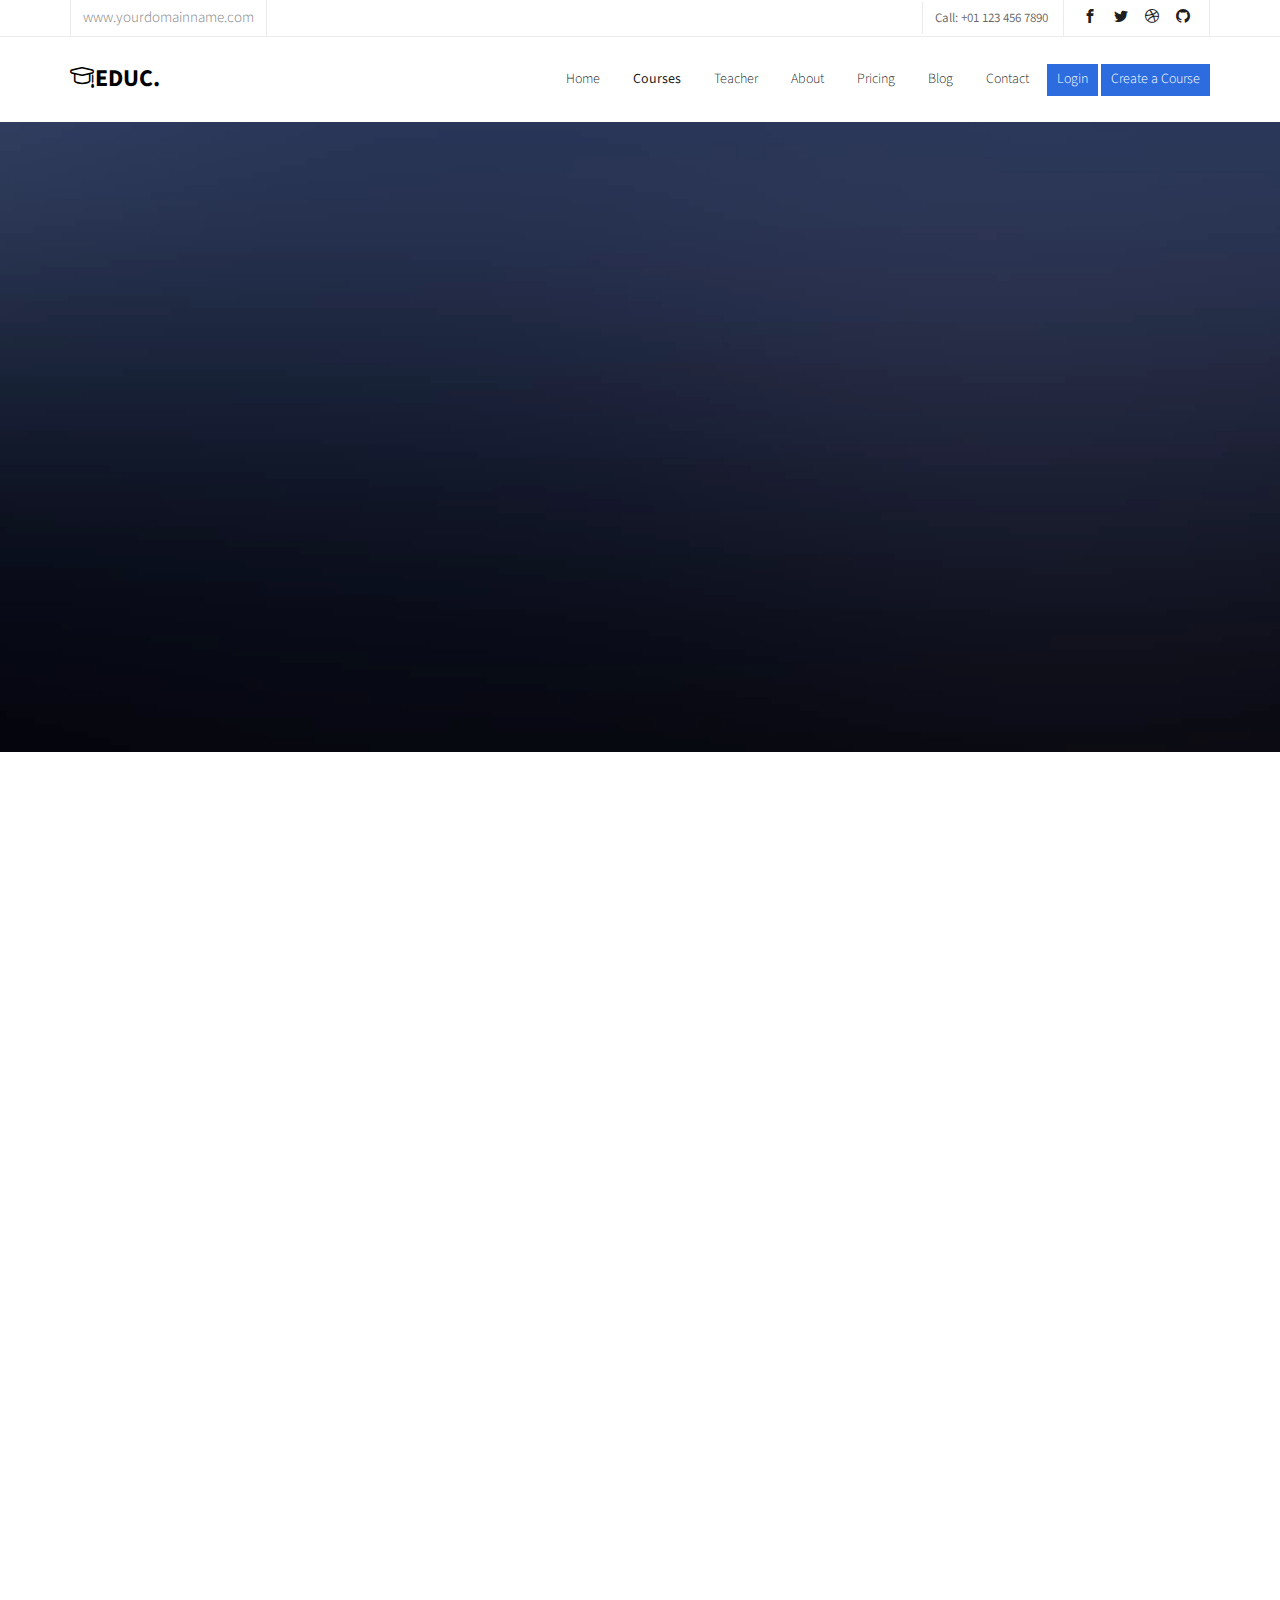
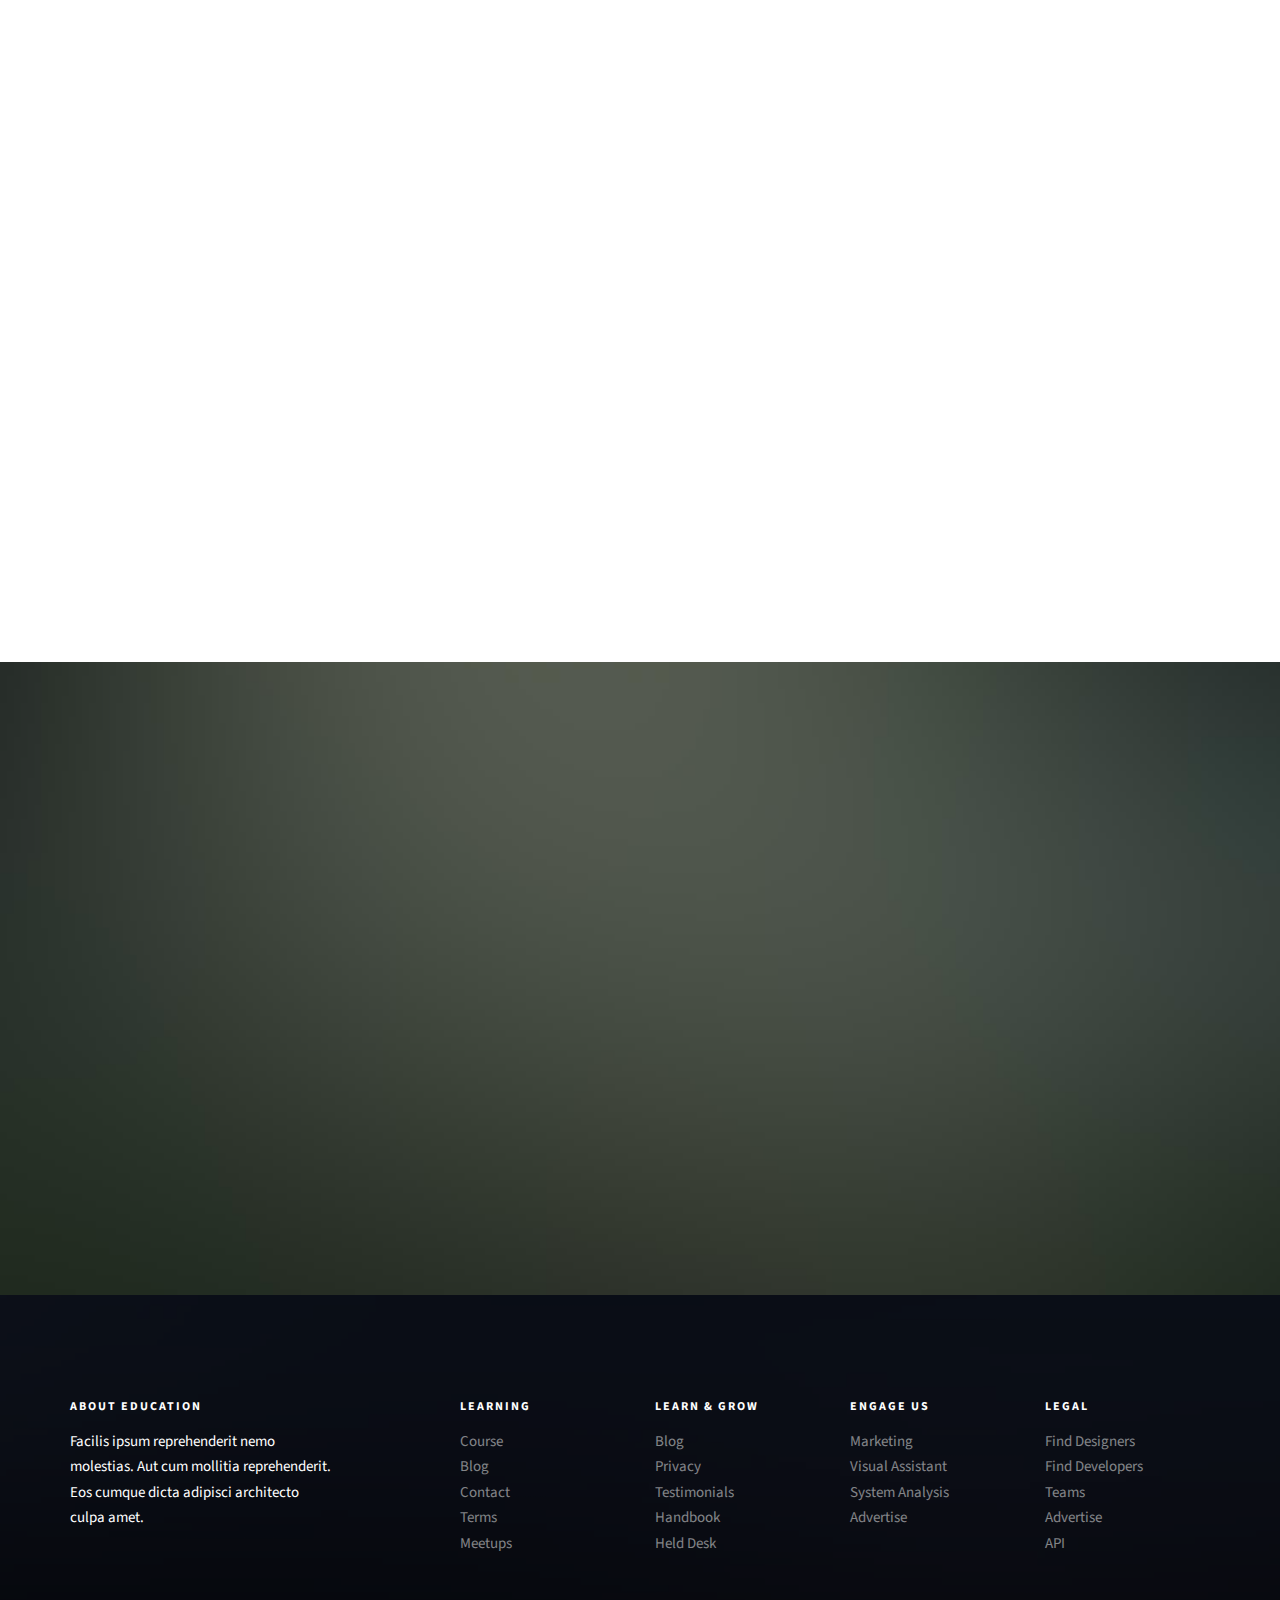
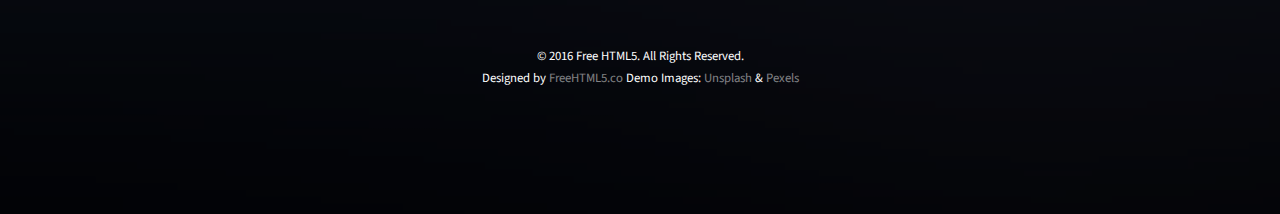
<file: courses.html>
<!DOCTYPE HTML>
<html>
	<head>
	<meta charset="utf-8">
	<meta http-equiv="X-UA-Compatible" content="IE=edge">
	<title>Education Through</title>
	<meta name="viewport" content="width=device-width, initial-scale=1">
	<meta name="description" content="Free HTML5 Website Template by freehtml5.co" />
	<meta name="keywords" content="free website templates, free html5, free template, free bootstrap, free website template, html5, css3, mobile first, responsive" />
	<meta name="author" content="freehtml5.co" />

	
  	<!-- Facebook and Twitter integration -->
	<meta property="og:title" content=""/>
	<meta property="og:image" content=""/>
	<meta property="og:url" content=""/>
	<meta property="og:site_name" content=""/>
	<meta property="og:description" content=""/>
	<meta name="twitter:title" content="" />
	<meta name="twitter:image" content="" />
	<meta name="twitter:url" content="" />
	<meta name="twitter:card" content="" />

	<link href="https://fonts.googleapis.com/css?family=Source+Sans+Pro:300,400,600,700" rel="stylesheet">
	<link href="https://fonts.googleapis.com/css?family=Roboto+Slab:300,400" rel="stylesheet">
	
	<!-- Animate.css -->
	<link rel="stylesheet" href="css/animate.css">
	<!-- Icomoon Icon Fonts-->
	<link rel="stylesheet" href="css/icomoon.css">
	<!-- Bootstrap  -->
	<link rel="stylesheet" href="css/bootstrap.css">

	<!-- Magnific Popup -->
	<link rel="stylesheet" href="css/magnific-popup.css">

	<!-- Owl Carousel  -->
	<link rel="stylesheet" href="css/owl.carousel.min.css">
	<link rel="stylesheet" href="css/owl.theme.default.min.css">

	<!-- Flexslider  -->
	<link rel="stylesheet" href="css/flexslider.css">

	<!-- Pricing -->
	<link rel="stylesheet" href="css/pricing.css">

	<!-- Theme style  -->
	<link rel="stylesheet" href="css/style.css">

	<!-- Modernizr JS -->
	<script src="js/modernizr-2.6.2.min.js"></script>
	<!-- FOR IE9 below -->
	<!--[if lt IE 9]>
	<script src="js/respond.min.js"></script>
	<![endif]-->

	</head>
	<body>
		
	<div class="fh5co-loader"></div>
	
	<div id="page">
	<nav class="fh5co-nav" role="navigation">
		<div class="top">
			<div class="container">
				<div class="row">
					<div class="col-xs-12 text-right">
						<p class="site">www.yourdomainname.com</p>
						<p class="num">Call: +01 123 456 7890</p>
						<ul class="fh5co-social">
							<li><a href="#"><i class="icon-facebook2"></i></a></li>
							<li><a href="#"><i class="icon-twitter2"></i></a></li>
							<li><a href="#"><i class="icon-dribbble2"></i></a></li>
							<li><a href="#"><i class="icon-github"></i></a></li>
						</ul>
					</div>
				</div>
			</div>
		</div>
		<div class="top-menu">
			<div class="container">
				<div class="row">
					<div class="col-xs-2">
						<div id="fh5co-logo"><a href="index.html"><i class="icon-study"></i>Educ<span>.</span></a></div>
					</div>
					<div class="col-xs-10 text-right menu-1">
						<ul>
							<li><a href="index.html">Home</a></li>
							<li class="active"><a href="courses.html">Courses</a></li>
							<li><a href="teacher.html">Teacher</a></li>
							<li><a href="about.html">About</a></li>
							<li><a href="pricing.html">Pricing</a></li>
							<li class="has-dropdown">
								<a href="blog.html">Blog</a>
								<ul class="dropdown">
									<li><a href="#">Web Design</a></li>
									<li><a href="#">eCommerce</a></li>
									<li><a href="#">Branding</a></li>
									<li><a href="#">API</a></li>
								</ul>
							</li>
							<li><a href="contact.html">Contact</a></li>
							<li class="btn-cta"><a href="#"><span>Login</span></a></li>
							<li class="btn-cta"><a href="#"><span>Create a Course</span></a></li>
						</ul>
					</div>
				</div>
				
			</div>
		</div>
	</nav>
	
	<aside id="fh5co-hero">
		<div class="flexslider">
			<ul class="slides">
		   	<li style="background-image: url(images/img_bg_4.jpg);">
		   		<div class="overlay-gradient"></div>
		   		<div class="container">
		   			<div class="row">
			   			<div class="col-md-8 col-md-offset-2 text-center slider-text">
			   				<div class="slider-text-inner">
			   					<h1 class="heading-section">Our Course</h1>
									<h2>Free html5 templates Made by <a href="http://freehtml5.co/" target="_blank">freehtml5.co</a></h2>
			   				</div>
			   			</div>
			   		</div>
		   		</div>
		   	</li>
		  	</ul>
	  	</div>
	</aside>

	<div id="fh5co-course">
		<div class="container">
			<div class="row animate-box">
				<div class="col-md-6 col-md-offset-3 text-center fh5co-heading">
					<h2>Our Course</h2>
					<p>Dignissimos asperiores vitae velit veniam totam fuga molestias accusamus alias autem provident. Odit ab aliquam dolor eius.</p>
				</div>
			</div>
			<div class="row">
				<div class="col-md-6 animate-box">
					<div class="course">
						<a href="#" class="course-img" style="background-image: url(images/project-1.jpg);">
						</a>
						<div class="desc">
							<h3><a href="#">Web Master</a></h3>
							<p>Dignissimos asperiores vitae velit veniam totam fuga molestias accusamus alias autem provident. Odit ab aliquam dolor eius molestias accusamus alias autem provident. Odit ab aliquam dolor eius.</p>
							<span><a href="#" class="btn btn-primary btn-sm btn-course">Take A Course</a></span>
						</div>
					</div>
				</div>
				<div class="col-md-6 animate-box">
					<div class="course">
						<a href="#" class="course-img" style="background-image: url(images/project-2.jpg);">
						</a>
						<div class="desc">
							<h3><a href="#">Business &amp; Accounting</a></h3>
							<p>Dignissimos asperiores vitae velit veniam totam fuga molestias accusamus alias autem provident. Odit ab aliquam dolor eius molestias accusamus alias autem provident. Odit ab aliquam dolor eius.</p>
							<span><a href="#" class="btn btn-primary btn-sm btn-course">Take A Course</a></span>
						</div>
					</div>
				</div>
				<div class="col-md-6 animate-box">
					<div class="course">
						<a href="#" class="course-img" style="background-image: url(images/project-3.jpg);">
						</a>
						<div class="desc">
							<h3><a href="#">Science &amp; Technology</a></h3>
							<p>Dignissimos asperiores vitae velit veniam totam fuga molestias accusamus alias autem provident. Odit ab aliquam dolor eius molestias accusamus alias autem provident. Odit ab aliquam dolor eius.</p>
							<span><a href="#" class="btn btn-primary btn-sm btn-course">Take A Course</a></span>
						</div>
					</div>
				</div>
				<div class="col-md-6 animate-box">
					<div class="course">
						<a href="#" class="course-img" style="background-image: url(images/project-4.jpg);">
						</a>
						<div class="desc">
							<h3><a href="#">Health &amp; Psychology</a></h3>
							<p>Dignissimos asperiores vitae velit veniam totam fuga molestias accusamus alias autem provident. Odit ab aliquam dolor eius molestias accusamus alias autem provident. Odit ab aliquam dolor eius.</p>
							<span><a href="#" class="btn btn-primary btn-sm btn-course">Take A Course</a></span>
						</div>
					</div>
				</div>
				<div class="col-md-6 animate-box">
					<div class="course">
						<a href="#" class="course-img" style="background-image: url(images/project-5.jpg);">
						</a>
						<div class="desc">
							<h3><a href="#">Science &amp; Technology</a></h3>
							<p>Dignissimos asperiores vitae velit veniam totam fuga molestias accusamus alias autem provident. Odit ab aliquam dolor eius molestias accusamus alias autem provident. Odit ab aliquam dolor eius.</p>
							<span><a href="#" class="btn btn-primary btn-sm btn-course">Take A Course</a></span>
						</div>
					</div>
				</div>
				<div class="col-md-6 animate-box">
					<div class="course">
						<a href="#" class="course-img" style="background-image: url(images/project-6.jpg);">
						</a>
						<div class="desc">
							<h3><a href="#">Health &amp; Psychology</a></h3>
							<p>Dignissimos asperiores vitae velit veniam totam fuga molestias accusamus alias autem provident. Odit ab aliquam dolor eius molestias accusamus alias autem provident. Odit ab aliquam dolor eius.</p>
							<span><a href="#" class="btn btn-primary btn-sm btn-course">Take A Course</a></span>
						</div>
					</div>
				</div>
			</div>
		</div>
	</div>

	<div id="fh5co-register" style="background-image: url(images/img_bg_2.jpg);">
		<div class="overlay"></div>
		<div class="row">
			<div class="col-md-8 col-md-offset-2 animate-box">
				<div class="date-counter text-center">
					<h2>Get 400 of Online Courses for Free</h2>
					<h3>By Mike Smith</h3>
					<div class="simply-countdown simply-countdown-one"></div>
					<p><strong>Limited Offer, Hurry Up!</strong></p>
					<p><a href="#" class="btn btn-primary btn-lg btn-reg">Register Now!</a></p>
				</div>
			</div>
		</div>
	</div>

	<footer id="fh5co-footer" role="contentinfo" style="background-image: url(images/img_bg_4.jpg);">
		<div class="overlay"></div>
		<div class="container">
			<div class="row row-pb-md">
				<div class="col-md-3 fh5co-widget">
					<h3>About Education</h3>
					<p>Facilis ipsum reprehenderit nemo molestias. Aut cum mollitia reprehenderit. Eos cumque dicta adipisci architecto culpa amet.</p>
				</div>
				<div class="col-md-2 col-sm-4 col-xs-6 col-md-push-1 fh5co-widget">
					<h3>Learning</h3>
					<ul class="fh5co-footer-links">
						<li><a href="#">Course</a></li>
						<li><a href="#">Blog</a></li>
						<li><a href="#">Contact</a></li>
						<li><a href="#">Terms</a></li>
						<li><a href="#">Meetups</a></li>
					</ul>
				</div>

				<div class="col-md-2 col-sm-4 col-xs-6 col-md-push-1 fh5co-widget">
					<h3>Learn &amp; Grow</h3>
					<ul class="fh5co-footer-links">
						<li><a href="#">Blog</a></li>
						<li><a href="#">Privacy</a></li>
						<li><a href="#">Testimonials</a></li>
						<li><a href="#">Handbook</a></li>
						<li><a href="#">Held Desk</a></li>
					</ul>
				</div>

				<div class="col-md-2 col-sm-4 col-xs-6 col-md-push-1 fh5co-widget">
					<h3>Engage us</h3>
					<ul class="fh5co-footer-links">
						<li><a href="#">Marketing</a></li>
						<li><a href="#">Visual Assistant</a></li>
						<li><a href="#">System Analysis</a></li>
						<li><a href="#">Advertise</a></li>
					</ul>
				</div>

				<div class="col-md-2 col-sm-4 col-xs-6 col-md-push-1 fh5co-widget">
					<h3>Legal</h3>
					<ul class="fh5co-footer-links">
						<li><a href="#">Find Designers</a></li>
						<li><a href="#">Find Developers</a></li>
						<li><a href="#">Teams</a></li>
						<li><a href="#">Advertise</a></li>
						<li><a href="#">API</a></li>
					</ul>
				</div>
			</div>

			<div class="row copyright">
				<div class="col-md-12 text-center">
					<p>
						<small class="block">&copy; 2016 Free HTML5. All Rights Reserved.</small> 
						<small class="block">Designed by <a href="http://freehtml5.co/" target="_blank">FreeHTML5.co</a> Demo Images: <a href="http://unsplash.co/" target="_blank">Unsplash</a> &amp; <a href="https://www.pexels.com/" target="_blank">Pexels</a></small>
					</p>
				</div>
			</div>

		</div>
	</footer>
	</div>

	<div class="gototop js-top">
		<a href="#" class="js-gotop"><i class="icon-arrow-up"></i></a>
	</div>
	
	<!-- jQuery -->
	<script src="js/jquery.min.js"></script>
	<!-- jQuery Easing -->
	<script src="js/jquery.easing.1.3.js"></script>
	<!-- Bootstrap -->
	<script src="js/bootstrap.min.js"></script>
	<!-- Waypoints -->
	<script src="js/jquery.waypoints.min.js"></script>
	<!-- Stellar Parallax -->
	<script src="js/jquery.stellar.min.js"></script>
	<!-- Carousel -->
	<script src="js/owl.carousel.min.js"></script>
	<!-- Flexslider -->
	<script src="js/jquery.flexslider-min.js"></script>
	<!-- countTo -->
	<script src="js/jquery.countTo.js"></script>
	<!-- Magnific Popup -->
	<script src="js/jquery.magnific-popup.min.js"></script>
	<script src="js/magnific-popup-options.js"></script>
	<!-- Count Down -->
	<script src="js/simplyCountdown.js"></script>
	<!-- Main -->
	<script src="js/main.js"></script>
	<script>
    var d = new Date(new Date().getTime() + 1000 * 120 * 120 * 2000);

    // default example
    simplyCountdown('.simply-countdown-one', {
        year: d.getFullYear(),
        month: d.getMonth() + 1,
        day: d.getDate()
    });

    //jQuery example
    $('#simply-countdown-losange').simplyCountdown({
        year: d.getFullYear(),
        month: d.getMonth() + 1,
        day: d.getDate(),
        enableUtc: false
    });
	</script>
	</body>
</html>
</file>
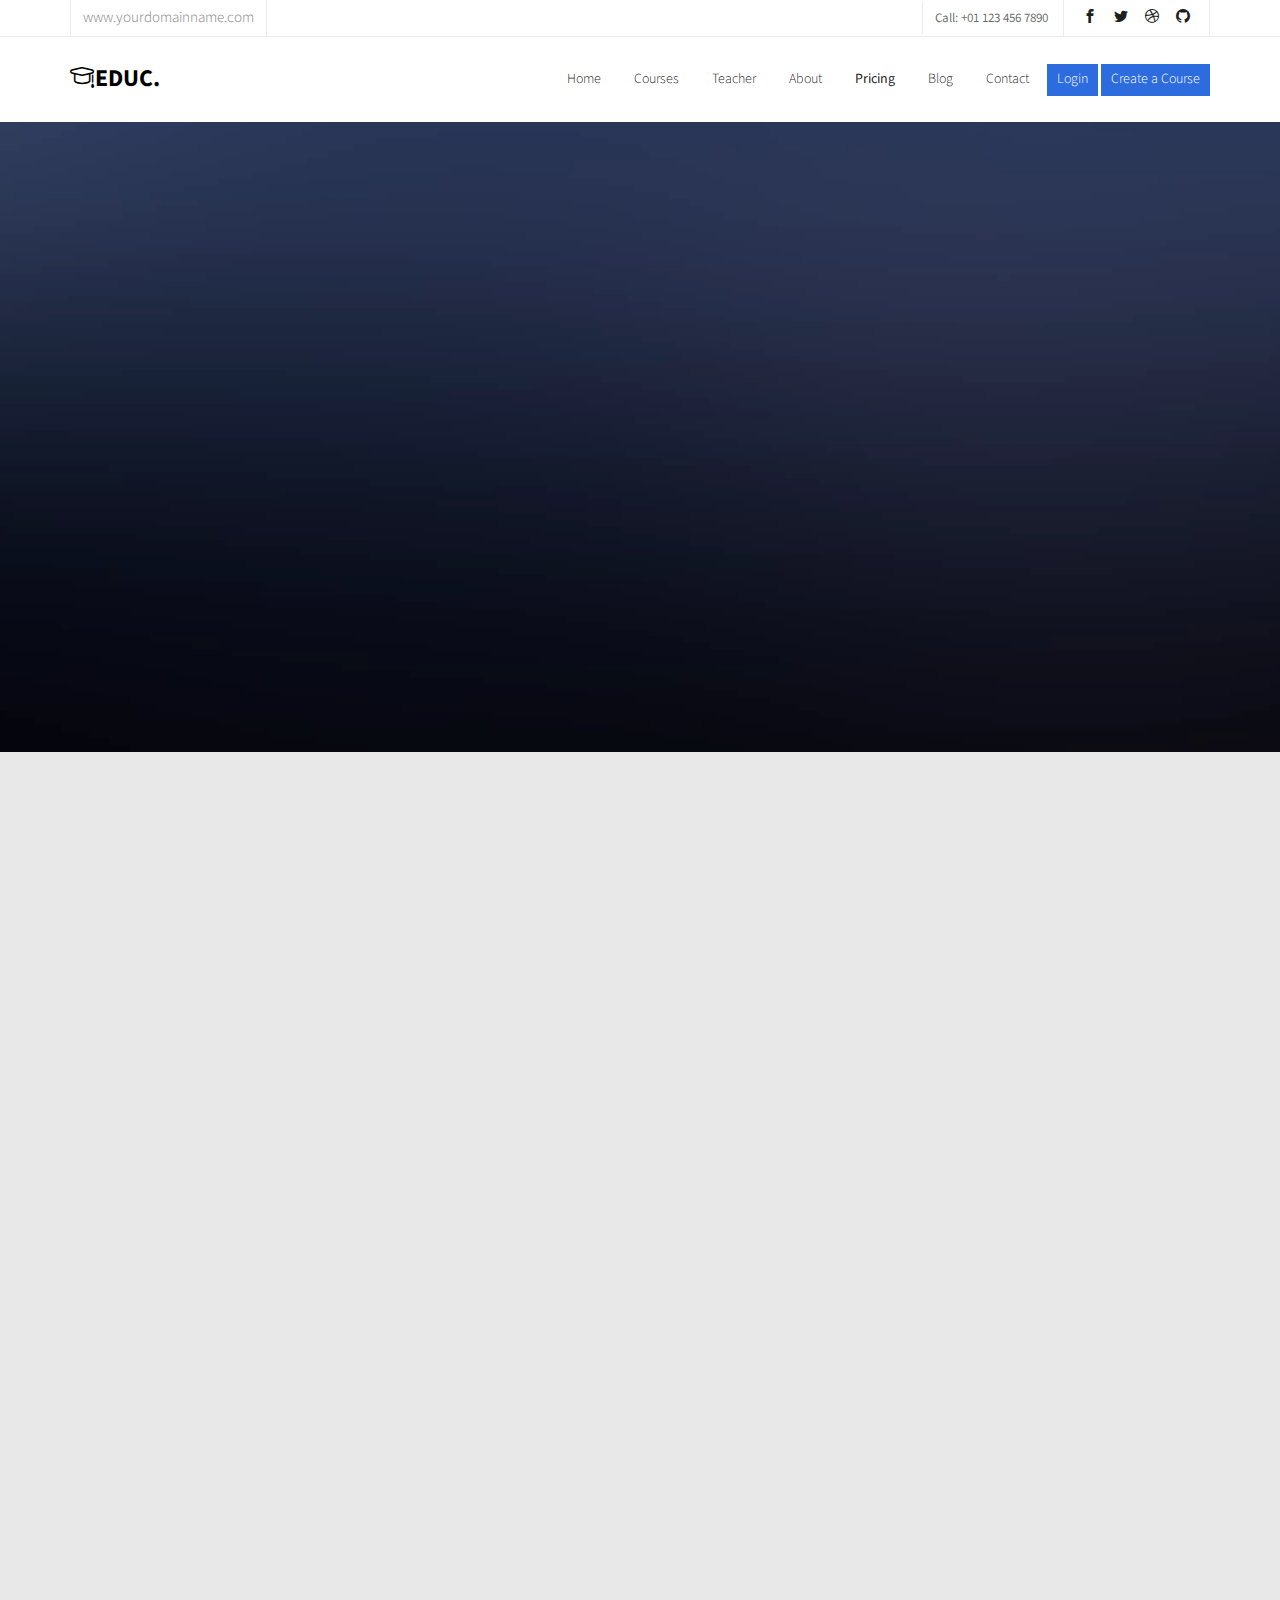
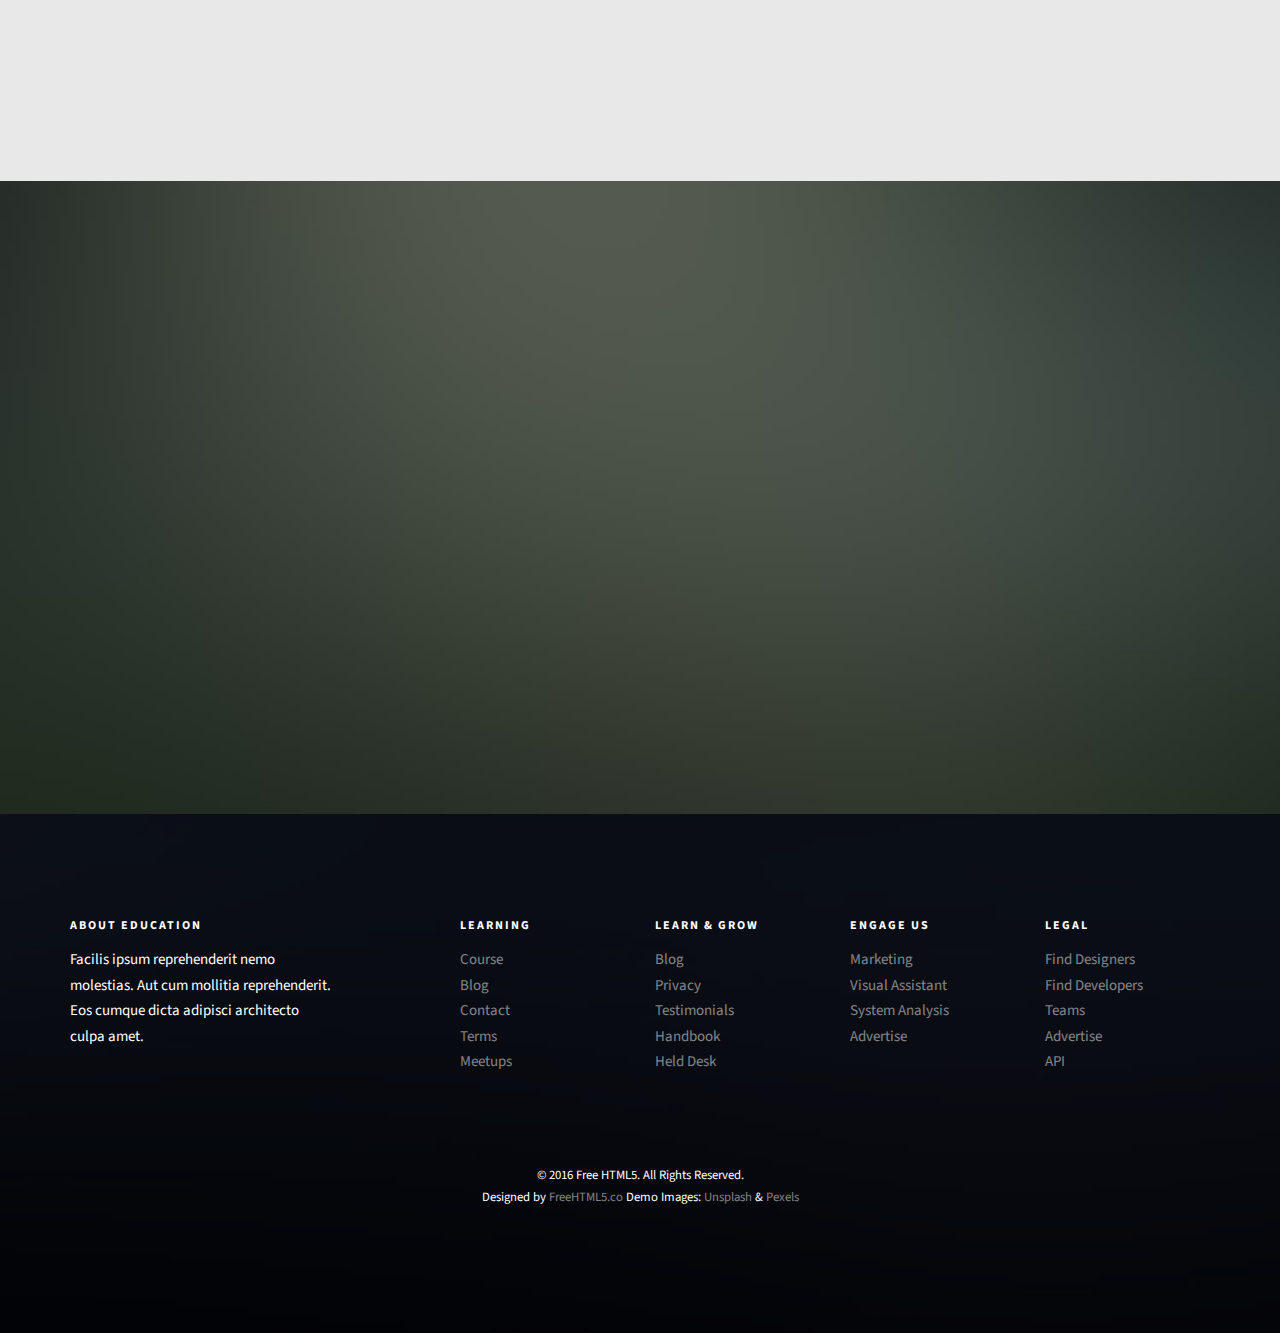
<file: pricing.html>
<!DOCTYPE HTML>
<html>
	<head>
	<meta charset="utf-8">
	<meta http-equiv="X-UA-Compatible" content="IE=edge">
	<title>Education &mdash; Free Website Template, Free HTML5 Template by freehtml5.co</title>
	<meta name="viewport" content="width=device-width, initial-scale=1">
	<meta name="description" content="Free HTML5 Website Template by freehtml5.co" />
	<meta name="keywords" content="free website templates, free html5, free template, free bootstrap, free website template, html5, css3, mobile first, responsive" />
	<meta name="author" content="freehtml5.co" />

	<!-- 
	//////////////////////////////////////////////////////

	FREE HTML5 TEMPLATE 
	DESIGNED & DEVELOPED by FreeHTML5.co
		
	Website: 		http://freehtml5.co/
	Email: 			info@freehtml5.co
	Twitter: 		http://twitter.com/fh5co
	Facebook: 		https://www.facebook.com/fh5co

	//////////////////////////////////////////////////////
	 -->

  	<!-- Facebook and Twitter integration -->
	<meta property="og:title" content=""/>
	<meta property="og:image" content=""/>
	<meta property="og:url" content=""/>
	<meta property="og:site_name" content=""/>
	<meta property="og:description" content=""/>
	<meta name="twitter:title" content="" />
	<meta name="twitter:image" content="" />
	<meta name="twitter:url" content="" />
	<meta name="twitter:card" content="" />

	<link href="https://fonts.googleapis.com/css?family=Source+Sans+Pro:300,400,600,700" rel="stylesheet">
	<link href="https://fonts.googleapis.com/css?family=Roboto+Slab:300,400" rel="stylesheet">
	
	<!-- Animate.css -->
	<link rel="stylesheet" href="css/animate.css">
	<!-- Icomoon Icon Fonts-->
	<link rel="stylesheet" href="css/icomoon.css">
	<!-- Bootstrap  -->
	<link rel="stylesheet" href="css/bootstrap.css">

	<!-- Magnific Popup -->
	<link rel="stylesheet" href="css/magnific-popup.css">

	<!-- Owl Carousel  -->
	<link rel="stylesheet" href="css/owl.carousel.min.css">
	<link rel="stylesheet" href="css/owl.theme.default.min.css">

	<!-- Flexslider  -->
	<link rel="stylesheet" href="css/flexslider.css">

	<!-- Pricing -->
	<link rel="stylesheet" href="css/pricing.css">

	<!-- Theme style  -->
	<link rel="stylesheet" href="css/style.css">

	<!-- Modernizr JS -->
	<script src="js/modernizr-2.6.2.min.js"></script>
	<!-- FOR IE9 below -->
	<!--[if lt IE 9]>
	<script src="js/respond.min.js"></script>
	<![endif]-->

	</head>
	<body>
		
	<div class="fh5co-loader"></div>
	
	<div id="page">
	<nav class="fh5co-nav" role="navigation">
		<div class="top">
			<div class="container">
				<div class="row">
					<div class="col-xs-12 text-right">
						<p class="site">www.yourdomainname.com</p>
						<p class="num">Call: +01 123 456 7890</p>
						<ul class="fh5co-social">
							<li><a href="#"><i class="icon-facebook2"></i></a></li>
							<li><a href="#"><i class="icon-twitter2"></i></a></li>
							<li><a href="#"><i class="icon-dribbble2"></i></a></li>
							<li><a href="#"><i class="icon-github"></i></a></li>
						</ul>
					</div>
				</div>
			</div>
		</div>
		<div class="top-menu">
			<div class="container">
				<div class="row">
					<div class="col-xs-2">
						<div id="fh5co-logo"><a href="index.html"><i class="icon-study"></i>Educ<span>.</span></a></div>
					</div>
					<div class="col-xs-10 text-right menu-1">
						<ul>
							<li><a href="index.html">Home</a></li>
							<li><a href="courses.html">Courses</a></li>
							<li><a href="teacher.html">Teacher</a></li>
							<li><a href="about.html">About</a></li>
							<li class="active"><a href="pricing.html">Pricing</a></li>
							<li class="has-dropdown">
								<a href="blog.html">Blog</a>
								<ul class="dropdown">
									<li><a href="#">Web Design</a></li>
									<li><a href="#">eCommerce</a></li>
									<li><a href="#">Branding</a></li>
									<li><a href="#">API</a></li>
								</ul>
							</li>
							<li><a href="contact.html">Contact</a></li>
							<li class="btn-cta"><a href="#"><span>Login</span></a></li>
							<li class="btn-cta"><a href="#"><span>Create a Course</span></a></li>
						</ul>
					</div>
				</div>
				
			</div>
		</div>
	</nav>
	
	<aside id="fh5co-hero">
		<div class="flexslider">
			<ul class="slides">
		   	<li style="background-image: url(images/img_bg_4.jpg);">
		   		<div class="overlay-gradient"></div>
		   		<div class="container">
		   			<div class="row">
			   			<div class="col-md-8 col-md-offset-2 text-center slider-text">
			   				<div class="slider-text-inner">
			   					<h1 class="heading-section">Plan &amp; Pricing</h1>
									<h2>Free html5 templates Made by <a href="http://freehtml5.co/" target="_blank">freehtml5.co</a></h2>
			   				</div>
			   			</div>
			   		</div>
		   		</div>
		   	</li>
		  	</ul>
	  	</div>
	</aside>

	<div id="fh5co-pricing" class="fh5co-bg-section">
		<div class="container">
			<div class="row animate-box">
				<div class="col-md-6 col-md-offset-3 text-center fh5co-heading">
					<h2>Plan &amp; Pricing</h2>
					<p>Dignissimos asperiores vitae velit veniam totam fuga molestias accusamus alias autem provident. Odit ab aliquam dolor eius.</p>
				</div>
			</div>
			<div class="row">
				<div class="pricing pricing--rabten">
					<div class="col-md-4 animate-box">
						<div class="pricing__item">
							<div class="wrap-price">
								 <!-- <div class="icon icon-user2"></div> -->
	                     <h3 class="pricing__title">Trial</h3>
	                     <!-- <p class="pricing__sentence">Single user license</p> -->
							</div>
                     <div class="pricing__price">
                        <span class="pricing__anim pricing__anim--1">
								<span class="pricing__currency">$</span>0
                        </span>
                        <span class="pricing__anim pricing__anim--2">
								<span class="pricing__period">per year</span>
                        </span>
                     </div>
                     <div class="wrap-price">
                     	<ul class="pricing__feature-list">
	                        <li class="pricing__feature">One Day Trial</li>
	                        <li class="pricing__feature">Limited Courses</li>
	                        <li class="pricing__feature">Free 3 Lessons</li>
	                        <li class="pricing__feature">No Supporter</li>
	                        <li class="pricing__feature">No Tutorial</li>
	                        <li class="pricing__feature">No Ebook</li>
	                         <li class="pricing__feature">Limited Registered User</li>
	                     </ul>
	                     <button class="pricing__action">Choose plan</button>
                     </div>
                  </div>
					</div>
					<div class="col-md-4 animate-box">
						<div class="pricing__item">
							<div class="wrap-price">
								<!-- <div class="icon icon-store"></div> -->
	                     <h3 class="pricing__title">Silver</h3>
	                     <!-- <p class="pricing__sentence">Up to 5 users</p> -->
							</div>
                     <div class="pricing__price">
                        <span class="pricing__anim pricing__anim--1">
								<span class="pricing__currency">$</span>79
                        </span>
                        <span class="pricing__anim pricing__anim--2">
								<span class="pricing__period">per year</span>
                        </span>
                     </div>
                     <div class="wrap-price">
                     	<ul class="pricing__feature-list">
	                        <li class="pricing__feature">One Year Standard Access</li>
	                        <li class="pricing__feature">Limited Courses</li>
	                        <li class="pricing__feature">300+ Lessons</li>
	                        <li class="pricing__feature">Random Supporter</li>
	                        <li class="pricing__feature">View Only Ebook</li>
	                        <li class="pricing__feature">Standard Tutorials</li>
	                         <li class="pricing__feature">Unlimited Registered User</li>
	                     </ul>
	                     <button class="pricing__action">Choose plan</button>
                     </div>
                 </div>
					</div>
					<div class="col-md-4 animate-box">
                  <div class="pricing__item">
                  	<div class="wrap-price">
                  		<!-- <div class="icon icon-home2"></div> -->
	                     <h3 class="pricing__title">Gold</h3>
	                     <!-- <p class="pricing__sentence">Unlimited users</p> -->
							</div>
                     <div class="pricing__price">
                        <span class="pricing__anim pricing__anim--1">
								<span class="pricing__currency">$</span>499
                        </span>
                        <span class="pricing__anim pricing__anim--2">
								<span class="pricing__period">per year</span>
                        </span>
                     </div>
                     <div class="wrap-price">
                     	<ul class="pricing__feature-list">
	                        <li class="pricing__feature">Life Time Access</li>
	                        <li class="pricing__feature">Unlimited All Courses</li>
	                        <li class="pricing__feature">7000+ Lessons &amp; Growing</li>
	                        <li class="pricing__feature">Free Supporter</li>
	                        <li class="pricing__feature">Free Ebook Downloads</li>
	                        <li class="pricing__feature">Premium Tutorials</li>
	                         <li class="pricing__feature">Unlimited Registered User</li>
	                     </ul>
	                     <button class="pricing__action">Choose plan</button>
                     </div>
                  </div>
               </div>
            </div>
			</div>
		</div>
	</div>

	<div id="fh5co-register" style="background-image: url(images/img_bg_2.jpg);">
		<div class="overlay"></div>
		<div class="row">
			<div class="col-md-8 col-md-offset-2 animate-box">
				<div class="date-counter text-center">
					<h2>Get 400 of Online Courses for Free</h2>
					<h3>By Mike Smith</h3>
					<div class="simply-countdown simply-countdown-one"></div>
					<p><strong>Limited Offer, Hurry Up!</strong></p>
					<p><a href="#" class="btn btn-primary btn-lg btn-reg">Register Now!</a></p>
				</div>
			</div>
		</div>
	</div>

	<footer id="fh5co-footer" role="contentinfo" style="background-image: url(images/img_bg_4.jpg);">
		<div class="overlay"></div>
		<div class="container">
			<div class="row row-pb-md">
				<div class="col-md-3 fh5co-widget">
					<h3>About Education</h3>
					<p>Facilis ipsum reprehenderit nemo molestias. Aut cum mollitia reprehenderit. Eos cumque dicta adipisci architecto culpa amet.</p>
				</div>
				<div class="col-md-2 col-sm-4 col-xs-6 col-md-push-1 fh5co-widget">
					<h3>Learning</h3>
					<ul class="fh5co-footer-links">
						<li><a href="#">Course</a></li>
						<li><a href="#">Blog</a></li>
						<li><a href="#">Contact</a></li>
						<li><a href="#">Terms</a></li>
						<li><a href="#">Meetups</a></li>
					</ul>
				</div>

				<div class="col-md-2 col-sm-4 col-xs-6 col-md-push-1 fh5co-widget">
					<h3>Learn &amp; Grow</h3>
					<ul class="fh5co-footer-links">
						<li><a href="#">Blog</a></li>
						<li><a href="#">Privacy</a></li>
						<li><a href="#">Testimonials</a></li>
						<li><a href="#">Handbook</a></li>
						<li><a href="#">Held Desk</a></li>
					</ul>
				</div>

				<div class="col-md-2 col-sm-4 col-xs-6 col-md-push-1 fh5co-widget">
					<h3>Engage us</h3>
					<ul class="fh5co-footer-links">
						<li><a href="#">Marketing</a></li>
						<li><a href="#">Visual Assistant</a></li>
						<li><a href="#">System Analysis</a></li>
						<li><a href="#">Advertise</a></li>
					</ul>
				</div>

				<div class="col-md-2 col-sm-4 col-xs-6 col-md-push-1 fh5co-widget">
					<h3>Legal</h3>
					<ul class="fh5co-footer-links">
						<li><a href="#">Find Designers</a></li>
						<li><a href="#">Find Developers</a></li>
						<li><a href="#">Teams</a></li>
						<li><a href="#">Advertise</a></li>
						<li><a href="#">API</a></li>
					</ul>
				</div>
			</div>

			<div class="row copyright">
				<div class="col-md-12 text-center">
					<p>
						<small class="block">&copy; 2016 Free HTML5. All Rights Reserved.</small> 
						<small class="block">Designed by <a href="http://freehtml5.co/" target="_blank">FreeHTML5.co</a> Demo Images: <a href="http://unsplash.co/" target="_blank">Unsplash</a> &amp; <a href="https://www.pexels.com/" target="_blank">Pexels</a></small>
					</p>
				</div>
			</div>

		</div>
	</footer>
	</div>

	<div class="gototop js-top">
		<a href="#" class="js-gotop"><i class="icon-arrow-up"></i></a>
	</div>
	
	<!-- jQuery -->
	<script src="js/jquery.min.js"></script>
	<!-- jQuery Easing -->
	<script src="js/jquery.easing.1.3.js"></script>
	<!-- Bootstrap -->
	<script src="js/bootstrap.min.js"></script>
	<!-- Waypoints -->
	<script src="js/jquery.waypoints.min.js"></script>
	<!-- Stellar Parallax -->
	<script src="js/jquery.stellar.min.js"></script>
	<!-- Carousel -->
	<script src="js/owl.carousel.min.js"></script>
	<!-- Flexslider -->
	<script src="js/jquery.flexslider-min.js"></script>
	<!-- countTo -->
	<script src="js/jquery.countTo.js"></script>
	<!-- Magnific Popup -->
	<script src="js/jquery.magnific-popup.min.js"></script>
	<script src="js/magnific-popup-options.js"></script>
	<!-- Count Down -->
	<script src="js/simplyCountdown.js"></script>
	<!-- Main -->
	<script src="js/main.js"></script>
	<script>
    var d = new Date(new Date().getTime() + 1000 * 120 * 120 * 2000);

    // default example
    simplyCountdown('.simply-countdown-one', {
        year: d.getFullYear(),
        month: d.getMonth() + 1,
        day: d.getDate()
    });

    //jQuery example
    $('#simply-countdown-losange').simplyCountdown({
        year: d.getFullYear(),
        month: d.getMonth() + 1,
        day: d.getDate(),
        enableUtc: false
    });
	</script>
	</body>
</html>
</file>
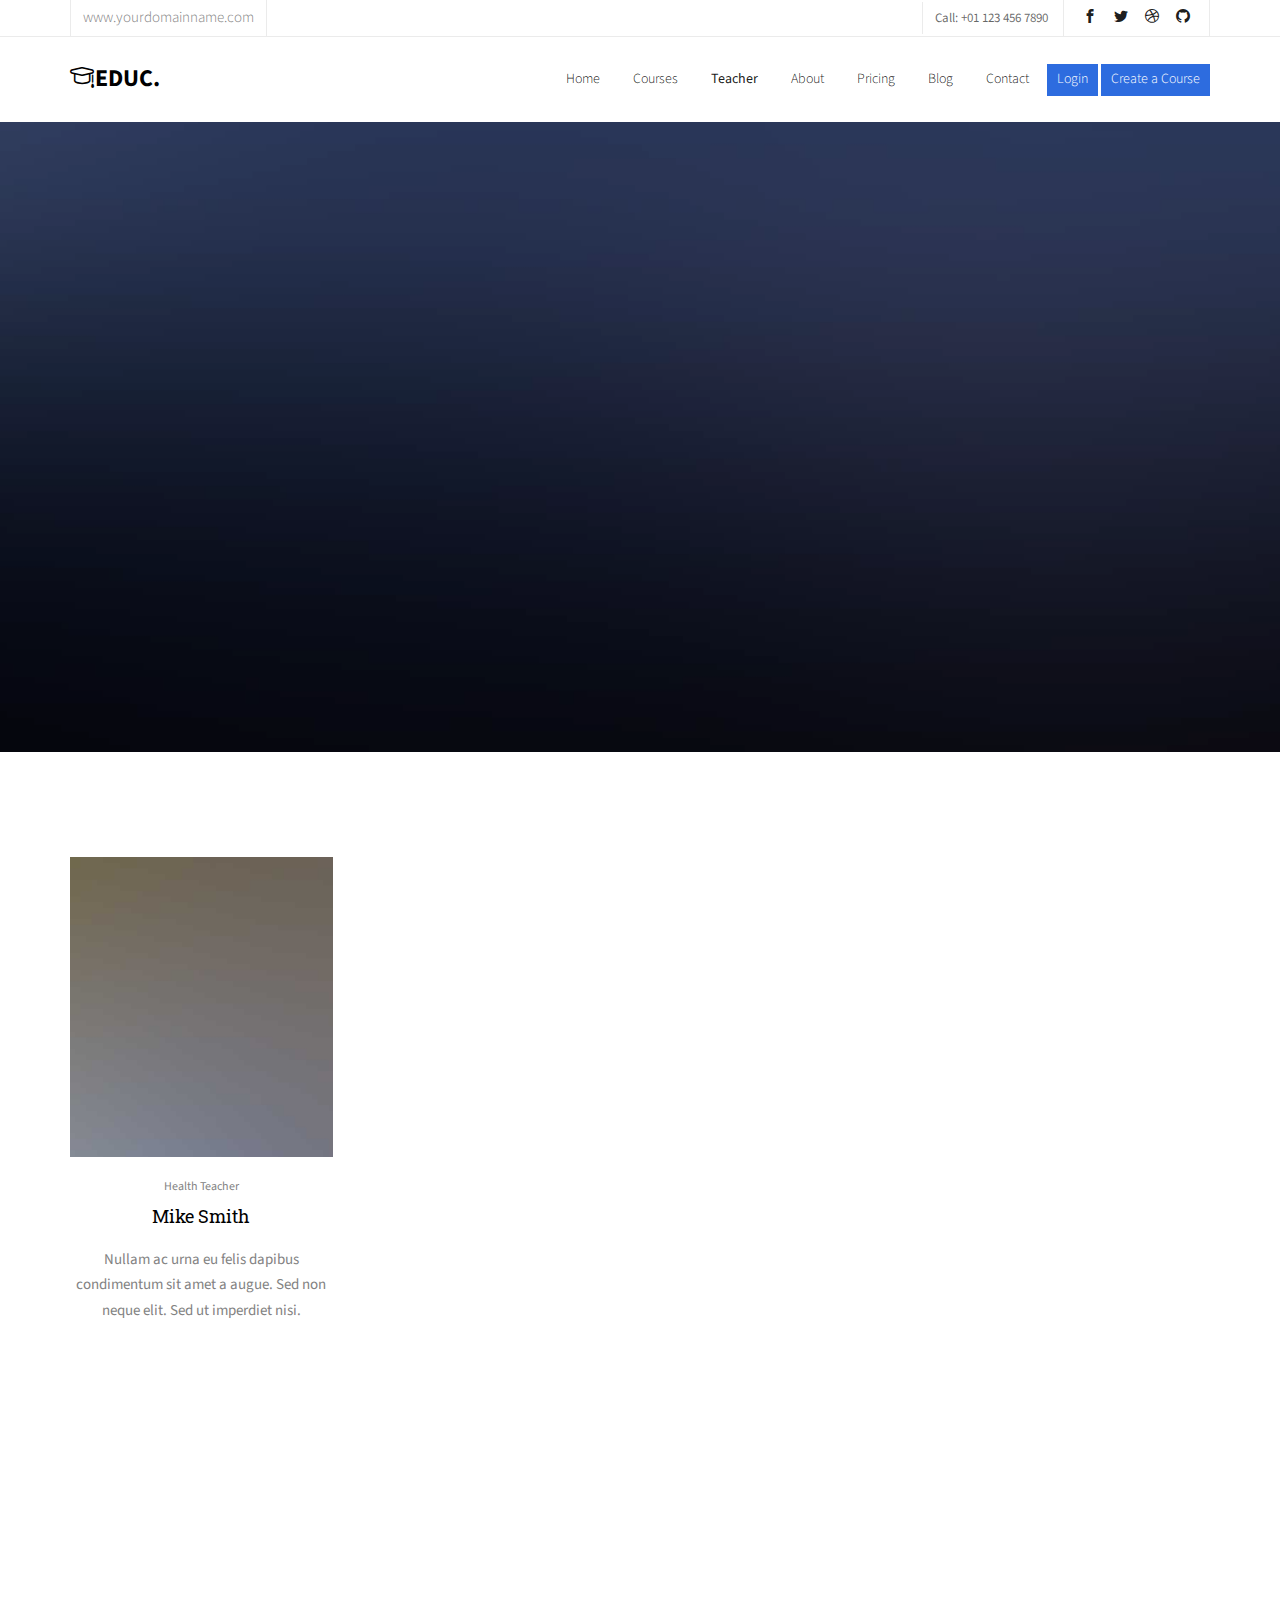
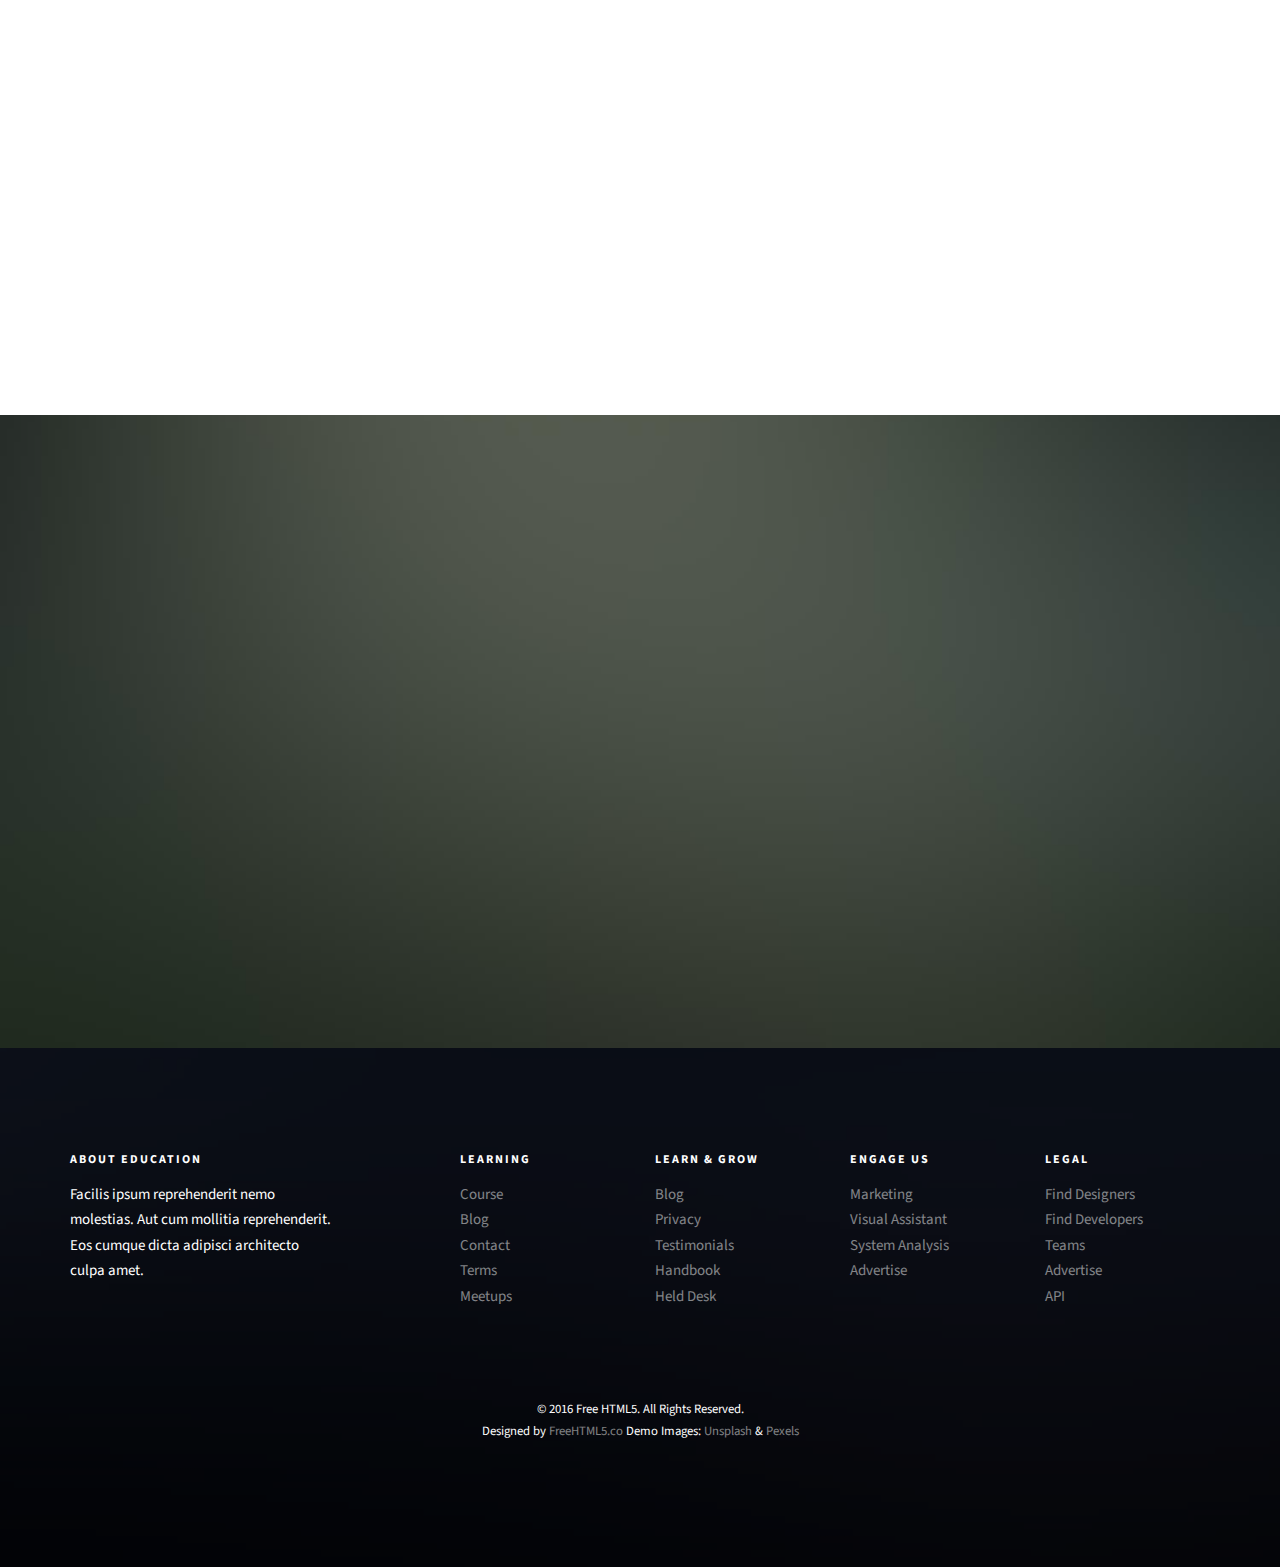
<file: teacher.html>
<!DOCTYPE HTML>
<html>
	<head>
	<meta charset="utf-8">
	<meta http-equiv="X-UA-Compatible" content="IE=edge">
	<title>Education &mdash; Free Website Template, Free HTML5 Template by freehtml5.co</title>
	<meta name="viewport" content="width=device-width, initial-scale=1">
	<meta name="description" content="Free HTML5 Website Template by freehtml5.co" />
	<meta name="keywords" content="free website templates, free html5, free template, free bootstrap, free website template, html5, css3, mobile first, responsive" />
	<meta name="author" content="freehtml5.co" />

	<!-- 
	//////////////////////////////////////////////////////

	FREE HTML5 TEMPLATE 
	DESIGNED & DEVELOPED by FreeHTML5.co
		
	Website: 		http://freehtml5.co/
	Email: 			info@freehtml5.co
	Twitter: 		http://twitter.com/fh5co
	Facebook: 		https://www.facebook.com/fh5co

	//////////////////////////////////////////////////////
	 -->

  	<!-- Facebook and Twitter integration -->
	<meta property="og:title" content=""/>
	<meta property="og:image" content=""/>
	<meta property="og:url" content=""/>
	<meta property="og:site_name" content=""/>
	<meta property="og:description" content=""/>
	<meta name="twitter:title" content="" />
	<meta name="twitter:image" content="" />
	<meta name="twitter:url" content="" />
	<meta name="twitter:card" content="" />

	<link href="https://fonts.googleapis.com/css?family=Source+Sans+Pro:300,400,600,700" rel="stylesheet">
	<link href="https://fonts.googleapis.com/css?family=Roboto+Slab:300,400" rel="stylesheet">
	
	<!-- Animate.css -->
	<link rel="stylesheet" href="css/animate.css">
	<!-- Icomoon Icon Fonts-->
	<link rel="stylesheet" href="css/icomoon.css">
	<!-- Bootstrap  -->
	<link rel="stylesheet" href="css/bootstrap.css">

	<!-- Magnific Popup -->
	<link rel="stylesheet" href="css/magnific-popup.css">

	<!-- Owl Carousel  -->
	<link rel="stylesheet" href="css/owl.carousel.min.css">
	<link rel="stylesheet" href="css/owl.theme.default.min.css">

	<!-- Flexslider  -->
	<link rel="stylesheet" href="css/flexslider.css">

	<!-- Pricing -->
	<link rel="stylesheet" href="css/pricing.css">

	<!-- Theme style  -->
	<link rel="stylesheet" href="css/style.css">

	<!-- Modernizr JS -->
	<script src="js/modernizr-2.6.2.min.js"></script>
	<!-- FOR IE9 below -->
	<!--[if lt IE 9]>
	<script src="js/respond.min.js"></script>
	<![endif]-->

	</head>
	<body>
		
	<div class="fh5co-loader"></div>
	
	<div id="page">
	<nav class="fh5co-nav" role="navigation">
		<div class="top">
			<div class="container">
				<div class="row">
					<div class="col-xs-12 text-right">
						<p class="site">www.yourdomainname.com</p>
						<p class="num">Call: +01 123 456 7890</p>
						<ul class="fh5co-social">
							<li><a href="#"><i class="icon-facebook2"></i></a></li>
							<li><a href="#"><i class="icon-twitter2"></i></a></li>
							<li><a href="#"><i class="icon-dribbble2"></i></a></li>
							<li><a href="#"><i class="icon-github"></i></a></li>
						</ul>
					</div>
				</div>
			</div>
		</div>
		<div class="top-menu">
			<div class="container">
				<div class="row">
					<div class="col-xs-2">
						<div id="fh5co-logo"><a href="index.html"><i class="icon-study"></i>Educ<span>.</span></a></div>
					</div>
					<div class="col-xs-10 text-right menu-1">
						<ul>
							<li><a href="index.html">Home</a></li>
							<li><a href="courses.html">Courses</a></li>
							<li class="active"><a href="teacher.html">Teacher</a></li>
							<li><a href="about.html">About</a></li>
							<li><a href="pricing.html">Pricing</a></li>
							<li class="has-dropdown">
								<a href="blog.html">Blog</a>
								<ul class="dropdown">
									<li><a href="#">Web Design</a></li>
									<li><a href="#">eCommerce</a></li>
									<li><a href="#">Branding</a></li>
									<li><a href="#">API</a></li>
								</ul>
							</li>
							<li><a href="contact.html">Contact</a></li>
							<li class="btn-cta"><a href="#"><span>Login</span></a></li>
							<li class="btn-cta"><a href="#"><span>Create a Course</span></a></li>
						</ul>
					</div>
				</div>
				
			</div>
		</div>
	</nav>
	
	<aside id="fh5co-hero">
		<div class="flexslider">
			<ul class="slides">
		   	<li style="background-image: url(images/img_bg_4.jpg);">
		   		<div class="overlay-gradient"></div>
		   		<div class="container">
		   			<div class="row">
			   			<div class="col-md-8 col-md-offset-2 text-center slider-text">
			   				<div class="slider-text-inner">
			   					<h1 class="heading-section">Our Faculty</h1>
									<h2>Free html5 templates Made by <a href="http://freehtml5.co/" target="_blank">freehtml5.co</a></h2>
			   				</div>
			   			</div>
			   		</div>
		   		</div>
		   	</li>
		  	</ul>
	  	</div>
	</aside>
	
	<div id="fh5co-staff">
		<div class="container">
			<div class="row">
				<div class="col-md-3 text-center">
					<div class="staff">
						<div class="staff-img" style="background-image: url(images/staff-1.jpg);">
							<ul class="fh5co-social">
								<li><a href="#"><i class="icon-facebook2"></i></a></li>
								<li><a href="#"><i class="icon-twitter2"></i></a></li>
								<li><a href="#"><i class="icon-dribbble2"></i></a></li>
								<li><a href="#"><i class="icon-github"></i></a></li>
							</ul>
						</div>
						<span>Health Teacher</span>
						<h3><a href="#">Mike Smith</a></h3>
						<p>Nullam ac urna eu felis dapibus condimentum sit amet a augue. Sed non neque elit. Sed ut imperdiet nisi.</p>
					</div>
				</div>
				<div class="col-md-3 animate-box text-center">
					<div class="staff">
						<div class="staff-img" style="background-image: url(images/staff-2.jpg);">
							<ul class="fh5co-social">
								<li><a href="#"><i class="icon-facebook2"></i></a></li>
								<li><a href="#"><i class="icon-twitter2"></i></a></li>
								<li><a href="#"><i class="icon-dribbble2"></i></a></li>
								<li><a href="#"><i class="icon-github"></i></a></li>
							</ul>
						</div>
						<span>Health Teacher</span>
						<h3><a href="#">Mike Smith</a></h3>
						<p>Nullam ac urna eu felis dapibus condimentum sit amet a augue. Sed non neque elit. Sed ut imperdiet nisi.</p>
					</div>
				</div>
				<div class="col-md-3 animate-box text-center">
					<div class="staff">
						<div class="staff-img" style="background-image: url(images/staff-3.jpg);">
							<ul class="fh5co-social">
								<li><a href="#"><i class="icon-facebook2"></i></a></li>
								<li><a href="#"><i class="icon-twitter2"></i></a></li>
								<li><a href="#"><i class="icon-dribbble2"></i></a></li>
								<li><a href="#"><i class="icon-github"></i></a></li>
							</ul>
						</div>
						<span>Health Teacher</span>
						<h3><a href="#">Mike Smith</a></h3>
						<p>Nullam ac urna eu felis dapibus condimentum sit amet a augue. Sed non neque elit. Sed ut imperdiet nisi.</p>
					</div>
				</div>
				<div class="col-md-3 animate-box text-center">
					<div class="staff">
						<div class="staff-img" style="background-image: url(images/staff-1.jpg);">
							<ul class="fh5co-social">
								<li><a href="#"><i class="icon-facebook2"></i></a></li>
								<li><a href="#"><i class="icon-twitter2"></i></a></li>
								<li><a href="#"><i class="icon-dribbble2"></i></a></li>
								<li><a href="#"><i class="icon-github"></i></a></li>
							</ul>
						</div>
						<span>Health Teacher</span>
						<h3><a href="#">Mike Smith</a></h3>
						<p>Nullam ac urna eu felis dapibus condimentum sit amet a augue. Sed non neque elit. Sed ut imperdiet nisi.</p>
					</div>
				</div>
				<div class="col-md-3 animate-box text-center">
					<div class="staff">
						<div class="staff-img" style="background-image: url(images/staff-1.jpg);">
							<ul class="fh5co-social">
								<li><a href="#"><i class="icon-facebook2"></i></a></li>
								<li><a href="#"><i class="icon-twitter2"></i></a></li>
								<li><a href="#"><i class="icon-dribbble2"></i></a></li>
								<li><a href="#"><i class="icon-github"></i></a></li>
							</ul>
						</div>
						<span>Health Teacher</span>
						<h3><a href="#">Mike Smith</a></h3>
						<p>Nullam ac urna eu felis dapibus condimentum sit amet a augue. Sed non neque elit. Sed ut imperdiet nisi.</p>
					</div>
				</div>
				<div class="col-md-3 animate-box text-center">
					<div class="staff">
						<div class="staff-img" style="background-image: url(images/staff-3.jpg);">
							<ul class="fh5co-social">
								<li><a href="#"><i class="icon-facebook2"></i></a></li>
								<li><a href="#"><i class="icon-twitter2"></i></a></li>
								<li><a href="#"><i class="icon-dribbble2"></i></a></li>
								<li><a href="#"><i class="icon-github"></i></a></li>
							</ul>
						</div>
						<span>Health Teacher</span>
						<h3><a href="#">Mike Smith</a></h3>
						<p>Nullam ac urna eu felis dapibus condimentum sit amet a augue. Sed non neque elit. Sed ut imperdiet nisi.</p>
					</div>
				</div>
				<div class="col-md-3 animate-box text-center">
					<div class="staff">
						<div class="staff-img" style="background-image: url(images/staff-2.jpg);">
							<ul class="fh5co-social">
								<li><a href="#"><i class="icon-facebook2"></i></a></li>
								<li><a href="#"><i class="icon-twitter2"></i></a></li>
								<li><a href="#"><i class="icon-dribbble2"></i></a></li>
								<li><a href="#"><i class="icon-github"></i></a></li>
							</ul>
						</div>
						<span>Health Teacher</span>
						<h3><a href="#">Mike Smith</a></h3>
						<p>Nullam ac urna eu felis dapibus condimentum sit amet a augue. Sed non neque elit. Sed ut imperdiet nisi.</p>
					</div>
				</div>
				<div class="col-md-3 animate-box text-center">
					<div class="staff">
						<div class="staff-img" style="background-image: url(images/staff-3.jpg);">
							<ul class="fh5co-social">
								<li><a href="#"><i class="icon-facebook2"></i></a></li>
								<li><a href="#"><i class="icon-twitter2"></i></a></li>
								<li><a href="#"><i class="icon-dribbble2"></i></a></li>
								<li><a href="#"><i class="icon-github"></i></a></li>
							</ul>
						</div>
						<span>Health Teacher</span>
						<h3><a href="#">Mike Smith</a></h3>
						<p>Nullam ac urna eu felis dapibus condimentum sit amet a augue. Sed non neque elit. Sed ut imperdiet nisi.</p>
					</div>
				</div>
			</div>
		</div>
	</div>

	<div id="fh5co-register" style="background-image: url(images/img_bg_2.jpg);">
		<div class="overlay"></div>
		<div class="row">
			<div class="col-md-8 col-md-offset-2 animate-box">
				<div class="date-counter text-center">
					<h2>Get 400 of Online Courses for Free</h2>
					<h3>By Mike Smith</h3>
					<div class="simply-countdown simply-countdown-one"></div>
					<p><strong>Limited Offer, Hurry Up!</strong></p>
					<p><a href="#" class="btn btn-primary btn-lg btn-reg">Register Now!</a></p>
				</div>
			</div>
		</div>
	</div>

	<footer id="fh5co-footer" role="contentinfo" style="background-image: url(images/img_bg_4.jpg);">
		<div class="overlay"></div>
		<div class="container">
			<div class="row row-pb-md">
				<div class="col-md-3 fh5co-widget">
					<h3>About Education</h3>
					<p>Facilis ipsum reprehenderit nemo molestias. Aut cum mollitia reprehenderit. Eos cumque dicta adipisci architecto culpa amet.</p>
				</div>
				<div class="col-md-2 col-sm-4 col-xs-6 col-md-push-1 fh5co-widget">
					<h3>Learning</h3>
					<ul class="fh5co-footer-links">
						<li><a href="#">Course</a></li>
						<li><a href="#">Blog</a></li>
						<li><a href="#">Contact</a></li>
						<li><a href="#">Terms</a></li>
						<li><a href="#">Meetups</a></li>
					</ul>
				</div>

				<div class="col-md-2 col-sm-4 col-xs-6 col-md-push-1 fh5co-widget">
					<h3>Learn &amp; Grow</h3>
					<ul class="fh5co-footer-links">
						<li><a href="#">Blog</a></li>
						<li><a href="#">Privacy</a></li>
						<li><a href="#">Testimonials</a></li>
						<li><a href="#">Handbook</a></li>
						<li><a href="#">Held Desk</a></li>
					</ul>
				</div>

				<div class="col-md-2 col-sm-4 col-xs-6 col-md-push-1 fh5co-widget">
					<h3>Engage us</h3>
					<ul class="fh5co-footer-links">
						<li><a href="#">Marketing</a></li>
						<li><a href="#">Visual Assistant</a></li>
						<li><a href="#">System Analysis</a></li>
						<li><a href="#">Advertise</a></li>
					</ul>
				</div>

				<div class="col-md-2 col-sm-4 col-xs-6 col-md-push-1 fh5co-widget">
					<h3>Legal</h3>
					<ul class="fh5co-footer-links">
						<li><a href="#">Find Designers</a></li>
						<li><a href="#">Find Developers</a></li>
						<li><a href="#">Teams</a></li>
						<li><a href="#">Advertise</a></li>
						<li><a href="#">API</a></li>
					</ul>
				</div>
			</div>

			<div class="row copyright">
				<div class="col-md-12 text-center">
					<p>
						<small class="block">&copy; 2016 Free HTML5. All Rights Reserved.</small> 
						<small class="block">Designed by <a href="http://freehtml5.co/" target="_blank">FreeHTML5.co</a> Demo Images: <a href="http://unsplash.co/" target="_blank">Unsplash</a> &amp; <a href="https://www.pexels.com/" target="_blank">Pexels</a></small>
					</p>
				</div>
			</div>

		</div>
	</footer>
	</div>

	<div class="gototop js-top">
		<a href="#" class="js-gotop"><i class="icon-arrow-up"></i></a>
	</div>
	
	<!-- jQuery -->
	<script src="js/jquery.min.js"></script>
	<!-- jQuery Easing -->
	<script src="js/jquery.easing.1.3.js"></script>
	<!-- Bootstrap -->
	<script src="js/bootstrap.min.js"></script>
	<!-- Waypoints -->
	<script src="js/jquery.waypoints.min.js"></script>
	<!-- Stellar Parallax -->
	<script src="js/jquery.stellar.min.js"></script>
	<!-- Carousel -->
	<script src="js/owl.carousel.min.js"></script>
	<!-- Flexslider -->
	<script src="js/jquery.flexslider-min.js"></script>
	<!-- countTo -->
	<script src="js/jquery.countTo.js"></script>
	<!-- Magnific Popup -->
	<script src="js/jquery.magnific-popup.min.js"></script>
	<script src="js/magnific-popup-options.js"></script>
	<!-- Count Down -->
	<script src="js/simplyCountdown.js"></script>
	<!-- Main -->
	<script src="js/main.js"></script>
	<script>
    var d = new Date(new Date().getTime() + 1000 * 120 * 120 * 2000);

    // default example
    simplyCountdown('.simply-countdown-one', {
        year: d.getFullYear(),
        month: d.getMonth() + 1,
        day: d.getDate()
    });

    //jQuery example
    $('#simply-countdown-losange').simplyCountdown({
        year: d.getFullYear(),
        month: d.getMonth() + 1,
        day: d.getDate(),
        enableUtc: false
    });
	</script>
	</body>
</html>
</file>
<file: css/icomoon.css>
@font-face {
  font-family: 'icomoon';
  src:  url('fonts/icomoon.eot?6py85u');
  src:  url('fonts/icomoon.eot?6py85u#iefix') format('embedded-opentype'),
    url('fonts/icomoon.ttf?6py85u') format('truetype'),
    url('fonts/icomoon.woff?6py85u') format('woff'),
    url('fonts/icomoon.svg?6py85u#icomoon') format('svg');
  font-weight: normal;
  font-style: normal;
}

[class^="icon-"], [class*=" icon-"] {
  /* use !important to prevent issues with browser extensions that change fonts */
  font-family: 'icomoon' !important;
  speak: none;
  font-style: normal;
  font-weight: normal;
  font-variant: normal;
  text-transform: none;
  line-height: 1;

  /* Better Font Rendering =========== */
  -webkit-font-smoothing: antialiased;
  -moz-osx-font-smoothing: grayscale;
}

.icon-times:before {
  content: "\e930";
}
.icon-tick:before {
  content: "\e931";
}
.icon-plus:before {
  content: "\e932";
}
.icon-minus:before {
  content: "\e933";
}
.icon-equals:before {
  content: "\e934";
}
.icon-divide:before {
  content: "\e935";
}
.icon-chevron-right:before {
  content: "\e936";
}
.icon-chevron-left:before {
  content: "\e937";
}
.icon-arrow-right-thick:before {
  content: "\e938";
}
.icon-arrow-left-thick:before {
  content: "\e939";
}
.icon-th-small:before {
  content: "\e93a";
}
.icon-th-menu:before {
  content: "\e93b";
}
.icon-th-list:before {
  content: "\e93c";
}
.icon-th-large:before {
  content: "\e93d";
}
.icon-home:before {
  content: "\e93e";
}
.icon-arrow-forward:before {
  content: "\e93f";
}
.icon-arrow-back:before {
  content: "\e940";
}
.icon-rss:before {
  content: "\e941";
}
.icon-location:before {
  content: "\e942";
}
.icon-link:before {
  content: "\e943";
}
.icon-image:before {
  content: "\e944";
}
.icon-arrow-up-thick:before {
  content: "\e945";
}
.icon-arrow-down-thick:before {
  content: "\e946";
}
.icon-starburst:before {
  content: "\e947";
}
.icon-starburst-outline:before {
  content: "\e948";
}
.icon-star3:before {
  content: "\e949";
}
.icon-flow-children:before {
  content: "\e94a";
}
.icon-export:before {
  content: "\e94b";
}
.icon-delete2:before {
  content: "\e94c";
}
.icon-delete-outline:before {
  content: "\e94d";
}
.icon-cloud-storage:before {
  content: "\e94e";
}
.icon-wi-fi:before {
  content: "\e94f";
}
.icon-heart:before {
  content: "\e950";
}
.icon-flash:before {
  content: "\e951";
}
.icon-cancel:before {
  content: "\e952";
}
.icon-backspace:before {
  content: "\e953";
}
.icon-attachment:before {
  content: "\e954";
}
.icon-arrow-move:before {
  content: "\e955";
}
.icon-warning:before {
  content: "\e956";
}
.icon-user:before {
  content: "\e957";
}
.icon-radar:before {
  content: "\e958";
}
.icon-lock-open:before {
  content: "\e959";
}
.icon-lock-closed:before {
  content: "\e95a";
}
.icon-location-arrow:before {
  content: "\e95b";
}
.icon-info:before {
  content: "\e95c";
}
.icon-user-delete:before {
  content: "\e95d";
}
.icon-user-add:before {
  content: "\e95e";
}
.icon-media-pause:before {
  content: "\e95f";
}
.icon-group:before {
  content: "\e960";
}
.icon-chart-pie:before {
  content: "\e961";
}
.icon-chart-line:before {
  content: "\e962";
}
.icon-chart-bar:before {
  content: "\e963";
}
.icon-chart-area:before {
  content: "\e964";
}
.icon-video:before {
  content: "\e965";
}
.icon-point-of-interest:before {
  content: "\e966";
}
.icon-infinity:before {
  content: "\e967";
}
.icon-globe:before {
  content: "\e968";
}
.icon-eye:before {
  content: "\e969";
}
.icon-cog:before {
  content: "\e96a";
}
.icon-camera:before {
  content: "\e96b";
}
.icon-upload:before {
  content: "\e96c";
}
.icon-scissors:before {
  content: "\e96d";
}
.icon-refresh:before {
  content: "\e96e";
}
.icon-pin:before {
  content: "\e96f";
}
.icon-key:before {
  content: "\e970";
}
.icon-info-large:before {
  content: "\e971";
}
.icon-eject:before {
  content: "\e972";
}
.icon-download:before {
  content: "\e973";
}
.icon-zoom:before {
  content: "\e974";
}
.icon-zoom-out:before {
  content: "\e975";
}
.icon-zoom-in:before {
  content: "\e976";
}
.icon-sort-numerically:before {
  content: "\e977";
}
.icon-sort-alphabetically:before {
  content: "\e978";
}
.icon-input-checked:before {
  content: "\e979";
}
.icon-calender:before {
  content: "\e97a";
}
.icon-world2:before {
  content: "\e97b";
}
.icon-notes:before {
  content: "\e97c";
}
.icon-code:before {
  content: "\e97d";
}
.icon-arrow-sync:before {
  content: "\e97e";
}
.icon-arrow-shuffle:before {
  content: "\e97f";
}
.icon-arrow-repeat:before {
  content: "\e980";
}
.icon-arrow-minimise:before {
  content: "\e981";
}
.icon-arrow-maximise:before {
  content: "\e982";
}
.icon-arrow-loop:before {
  content: "\e983";
}
.icon-anchor:before {
  content: "\e984";
}
.icon-spanner:before {
  content: "\e985";
}
.icon-puzzle:before {
  content: "\e986";
}
.icon-power:before {
  content: "\e987";
}
.icon-plane:before {
  content: "\e988";
}
.icon-pi:before {
  content: "\e989";
}
.icon-phone:before {
  content: "\e98a";
}
.icon-microphone2:before {
  content: "\e98b";
}
.icon-media-rewind:before {
  content: "\e98c";
}
.icon-flag:before {
  content: "\e98d";
}
.icon-adjust-brightness:before {
  content: "\e98e";
}
.icon-waves:before {
  content: "\e98f";
}
.icon-social-twitter:before {
  content: "\e990";
}
.icon-social-facebook:before {
  content: "\e991";
}
.icon-social-dribbble:before {
  content: "\e992";
}
.icon-media-stop:before {
  content: "\e993";
}
.icon-media-record:before {
  content: "\e994";
}
.icon-media-play:before {
  content: "\e995";
}
.icon-media-fast-forward:before {
  content: "\e996";
}
.icon-media-eject:before {
  content: "\e997";
}
.icon-social-vimeo:before {
  content: "\e998";
}
.icon-social-tumbler:before {
  content: "\e999";
}
.icon-social-skype:before {
  content: "\e99a";
}
.icon-social-pinterest:before {
  content: "\e99b";
}
.icon-social-linkedin:before {
  content: "\e99c";
}
.icon-social-last-fm:before {
  content: "\e99d";
}
.icon-social-github:before {
  content: "\e99e";
}
.icon-social-flickr:before {
  content: "\e99f";
}
.icon-at:before {
  content: "\e9a0";
}
.icon-times-outline:before {
  content: "\e9a1";
}
.icon-plus-outline:before {
  content: "\e9a2";
}
.icon-minus-outline:before {
  content: "\e9a3";
}
.icon-tick-outline:before {
  content: "\e9a4";
}
.icon-th-large-outline:before {
  content: "\e9a5";
}
.icon-equals-outline:before {
  content: "\e9a6";
}
.icon-divide-outline:before {
  content: "\e9a7";
}
.icon-chevron-right-outline:before {
  content: "\e9a8";
}
.icon-chevron-left-outline:before {
  content: "\e9a9";
}
.icon-arrow-right-outline:before {
  content: "\e9aa";
}
.icon-arrow-left-outline:before {
  content: "\e9ab";
}
.icon-th-small-outline:before {
  content: "\e9ac";
}
.icon-th-menu-outline:before {
  content: "\e9ad";
}
.icon-th-list-outline:before {
  content: "\e9ae";
}
.icon-news2:before {
  content: "\e9b1";
}
.icon-home-outline:before {
  content: "\e9b2";
}
.icon-arrow-up-outline:before {
  content: "\e9b3";
}
.icon-arrow-forward-outline:before {
  content: "\e9b4";
}
.icon-arrow-down-outline:before {
  content: "\e9b5";
}
.icon-arrow-back-outline:before {
  content: "\e9b6";
}
.icon-trash3:before {
  content: "\e9b7";
}
.icon-rss-outline:before {
  content: "\e9b8";
}
.icon-message:before {
  content: "\e9b9";
}
.icon-location-outline:before {
  content: "\e9ba";
}
.icon-link-outline:before {
  content: "\e9bb";
}
.icon-image-outline:before {
  content: "\e9bc";
}
.icon-export-outline:before {
  content: "\e9bd";
}
.icon-cross:before {
  content: "\e9be";
}
.icon-wi-fi-outline:before {
  content: "\e9bf";
}
.icon-star-outline:before {
  content: "\e9c0";
}
.icon-media-pause-outline:before {
  content: "\e9c1";
}
.icon-mail:before {
  content: "\e9c2";
}
.icon-heart-outline:before {
  content: "\e9c3";
}
.icon-flash-outline:before {
  content: "\e9c4";
}
.icon-cancel-outline:before {
  content: "\e9c5";
}
.icon-beaker:before {
  content: "\e9c6";
}
.icon-arrow-move-outline:before {
  content: "\e9c7";
}
.icon-watch2:before {
  content: "\e9c8";
}
.icon-warning-outline:before {
  content: "\e9c9";
}
.icon-time:before {
  content: "\e9ca";
}
.icon-radar-outline:before {
  content: "\e9cb";
}
.icon-lock-open-outline:before {
  content: "\e9cc";
}
.icon-location-arrow-outline:before {
  content: "\e9cd";
}
.icon-info-outline:before {
  content: "\e9ce";
}
.icon-backspace-outline:before {
  content: "\e9cf";
}
.icon-attachment-outline:before {
  content: "\e9d0";
}
.icon-user-outline:before {
  content: "\e9d1";
}
.icon-user-delete-outline:before {
  content: "\e9d2";
}
.icon-user-add-outline:before {
  content: "\e9d3";
}
.icon-lock-closed-outline:before {
  content: "\e9d4";
}
.icon-group-outline:before {
  content: "\e9d5";
}
.icon-chart-pie-outline:before {
  content: "\e9d6";
}
.icon-chart-line-outline:before {
  content: "\e9d7";
}
.icon-chart-bar-outline:before {
  content: "\e9d8";
}
.icon-chart-area-outline:before {
  content: "\e9d9";
}
.icon-video-outline:before {
  content: "\e9da";
}
.icon-point-of-interest-outline:before {
  content: "\e9db";
}
.icon-map:before {
  content: "\e9dc";
}
.icon-key-outline:before {
  content: "\e9dd";
}
.icon-infinity-outline:before {
  content: "\e9de";
}
.icon-globe-outline:before {
  content: "\e9df";
}
.icon-eye-outline:before {
  content: "\e9e0";
}
.icon-cog-outline:before {
  content: "\e9e1";
}
.icon-camera-outline:before {
  content: "\e9e2";
}
.icon-upload-outline:before {
  content: "\e9e3";
}
.icon-support:before {
  content: "\e9e4";
}
.icon-scissors-outline:before {
  content: "\e9e5";
}
.icon-refresh-outline:before {
  content: "\e9e6";
}
.icon-info-large-outline:before {
  content: "\e9e7";
}
.icon-eject-outline:before {
  content: "\e9e8";
}
.icon-download-outline:before {
  content: "\e9e9";
}
.icon-battery-mid:before {
  content: "\e9ea";
}
.icon-battery-low:before {
  content: "\e9eb";
}
.icon-battery-high:before {
  content: "\e9ec";
}
.icon-zoom-outline:before {
  content: "\e9ed";
}
.icon-zoom-out-outline:before {
  content: "\e9ee";
}
.icon-zoom-in-outline:before {
  content: "\e9ef";
}
.icon-tag3:before {
  content: "\e9f0";
}
.icon-tabs-outline:before {
  content: "\e9f1";
}
.icon-pin-outline:before {
  content: "\e9f2";
}
.icon-message-typing:before {
  content: "\e9f3";
}
.icon-directions:before {
  content: "\e9f4";
}
.icon-battery-full:before {
  content: "\e9f5";
}
.icon-battery-charge:before {
  content: "\e9f6";
}
.icon-pipette:before {
  content: "\e9f7";
}
.icon-pencil:before {
  content: "\e9f8";
}
.icon-folder:before {
  content: "\e9f9";
}
.icon-folder-delete:before {
  content: "\e9fa";
}
.icon-folder-add:before {
  content: "\e9fb";
}
.icon-edit:before {
  content: "\e9fc";
}
.icon-document:before {
  content: "\e9fd";
}
.icon-document-delete:before {
  content: "\e9fe";
}
.icon-document-add:before {
  content: "\e9ff";
}
.icon-brush:before {
  content: "\ea00";
}
.icon-thumbs-up:before {
  content: "\ea01";
}
.icon-thumbs-down:before {
  content: "\ea02";
}
.icon-pen:before {
  content: "\ea03";
}
.icon-sort-numerically-outline:before {
  content: "\ea04";
}
.icon-sort-alphabetically-outline:before {
  content: "\ea05";
}
.icon-social-last-fm-circular:before {
  content: "\ea06";
}
.icon-social-github-circular:before {
  content: "\ea07";
}
.icon-compass:before {
  content: "\ea08";
}
.icon-bookmark:before {
  content: "\ea09";
}
.icon-input-checked-outline:before {
  content: "\ea0a";
}
.icon-code-outline:before {
  content: "\ea0b";
}
.icon-calender-outline:before {
  content: "\ea0c";
}
.icon-business-card:before {
  content: "\ea0d";
}
.icon-arrow-up:before {
  content: "\ea0e";
}
.icon-arrow-sync-outline:before {
  content: "\ea0f";
}
.icon-arrow-right:before {
  content: "\ea10";
}
.icon-arrow-repeat-outline:before {
  content: "\ea11";
}
.icon-arrow-loop-outline:before {
  content: "\ea12";
}
.icon-arrow-left:before {
  content: "\ea13";
}
.icon-flow-switch:before {
  content: "\ea14";
}
.icon-flow-parallel:before {
  content: "\ea15";
}
.icon-flow-merge:before {
  content: "\ea16";
}
.icon-document-text:before {
  content: "\ea17";
}
.icon-clipboard:before {
  content: "\ea18";
}
.icon-calculator:before {
  content: "\ea19";
}
.icon-arrow-minimise-outline:before {
  content: "\ea1a";
}
.icon-arrow-maximise-outline:before {
  content: "\ea1b";
}
.icon-arrow-down:before {
  content: "\ea1c";
}
.icon-gift:before {
  content: "\ea1d";
}
.icon-film:before {
  content: "\ea1e";
}
.icon-database:before {
  content: "\ea1f";
}
.icon-bell:before {
  content: "\ea20";
}
.icon-anchor-outline:before {
  content: "\ea21";
}
.icon-adjust-contrast:before {
  content: "\ea22";
}
.icon-world-outline:before {
  content: "\ea23";
}
.icon-shopping-bag:before {
  content: "\ea24";
}
.icon-power-outline:before {
  content: "\ea25";
}
.icon-notes-outline:before {
  content: "\ea26";
}
.icon-device-tablet:before {
  content: "\ea27";
}
.icon-device-phone:before {
  content: "\ea28";
}
.icon-device-laptop:before {
  content: "\ea29";
}
.icon-device-desktop:before {
  content: "\ea2a";
}
.icon-briefcase:before {
  content: "\ea2b";
}
.icon-stopwatch:before {
  content: "\ea2c";
}
.icon-spanner-outline:before {
  content: "\ea2d";
}
.icon-puzzle-outline:before {
  content: "\ea2e";
}
.icon-printer:before {
  content: "\ea2f";
}
.icon-pi-outline:before {
  content: "\ea30";
}
.icon-lightbulb:before {
  content: "\ea31";
}
.icon-flag-outline:before {
  content: "\ea32";
}
.icon-contacts:before {
  content: "\ea33";
}
.icon-archive2:before {
  content: "\ea34";
}
.icon-weather-stormy:before {
  content: "\ea35";
}
.icon-weather-shower:before {
  content: "\ea36";
}
.icon-weather-partly-sunny:before {
  content: "\ea37";
}
.icon-weather-downpour:before {
  content: "\ea38";
}
.icon-weather-cloudy:before {
  content: "\ea39";
}
.icon-plane-outline:before {
  content: "\ea3a";
}
.icon-phone-outline:before {
  content: "\ea3b";
}
.icon-microphone-outline:before {
  content: "\ea3c";
}
.icon-weather-windy:before {
  content: "\ea3d";
}
.icon-weather-windy-cloudy:before {
  content: "\ea3e";
}
.icon-weather-sunny:before {
  content: "\ea3f";
}
.icon-weather-snow:before {
  content: "\ea40";
}
.icon-weather-night:before {
  content: "\ea41";
}
.icon-media-stop-outline:before {
  content: "\ea42";
}
.icon-media-rewind-outline:before {
  content: "\ea43";
}
.icon-media-record-outline:before {
  content: "\ea44";
}
.icon-media-play-outline:before {
  content: "\ea45";
}
.icon-media-fast-forward-outline:before {
  content: "\ea46";
}
.icon-media-eject-outline:before {
  content: "\ea47";
}
.icon-wine:before {
  content: "\ea48";
}
.icon-waves-outline:before {
  content: "\ea49";
}
.icon-ticket:before {
  content: "\ea4a";
}
.icon-tags:before {
  content: "\ea4b";
}
.icon-plug:before {
  content: "\ea4c";
}
.icon-headphones:before {
  content: "\ea4d";
}
.icon-credit-card:before {
  content: "\ea4e";
}
.icon-coffee:before {
  content: "\ea4f";
}
.icon-book:before {
  content: "\ea50";
}
.icon-beer:before {
  content: "\ea51";
}
.icon-volume2:before {
  content: "\ea52";
}
.icon-volume-up:before {
  content: "\ea53";
}
.icon-volume-mute:before {
  content: "\ea54";
}
.icon-volume-down:before {
  content: "\ea55";
}
.icon-social-vimeo-circular:before {
  content: "\ea56";
}
.icon-social-twitter-circular:before {
  content: "\ea57";
}
.icon-social-pinterest-circular:before {
  content: "\ea58";
}
.icon-social-linkedin-circular:before {
  content: "\ea59";
}
.icon-social-facebook-circular:before {
  content: "\ea5a";
}
.icon-social-dribbble-circular:before {
  content: "\ea5b";
}
.icon-tree:before {
  content: "\ea5c";
}
.icon-thermometer2:before {
  content: "\ea5d";
}
.icon-social-tumbler-circular:before {
  content: "\ea5e";
}
.icon-social-skype-outline:before {
  content: "\ea5f";
}
.icon-social-flickr-circular:before {
  content: "\ea60";
}
.icon-social-at-circular:before {
  content: "\ea61";
}
.icon-shopping-cart:before {
  content: "\ea62";
}
.icon-messages:before {
  content: "\ea63";
}
.icon-leaf:before {
  content: "\ea64";
}
.icon-feather:before {
  content: "\ea65";
}
.icon-eye2:before {
  content: "\e064";
}
.icon-paper-clip:before {
  content: "\e065";
}
.icon-mail5:before {
  content: "\e066";
}
.icon-toggle:before {
  content: "\e067";
}
.icon-layout:before {
  content: "\e068";
}
.icon-link2:before {
  content: "\e069";
}
.icon-bell2:before {
  content: "\e06a";
}
.icon-lock3:before {
  content: "\e06b";
}
.icon-unlock:before {
  content: "\e06c";
}
.icon-ribbon2:before {
  content: "\e06d";
}
.icon-image2:before {
  content: "\e06e";
}
.icon-signal:before {
  content: "\e06f";
}
.icon-target3:before {
  content: "\e070";
}
.icon-clipboard3:before {
  content: "\e071";
}
.icon-clock3:before {
  content: "\e072";
}
.icon-watch:before {
  content: "\e073";
}
.icon-air-play:before {
  content: "\e074";
}
.icon-camera3:before {
  content: "\e075";
}
.icon-video2:before {
  content: "\e076";
}
.icon-disc:before {
  content: "\e077";
}
.icon-printer3:before {
  content: "\e078";
}
.icon-monitor:before {
  content: "\e079";
}
.icon-server:before {
  content: "\e07a";
}
.icon-cog2:before {
  content: "\e07b";
}
.icon-heart3:before {
  content: "\e07c";
}
.icon-paragraph:before {
  content: "\e07d";
}
.icon-align-justify:before {
  content: "\e07e";
}
.icon-align-left:before {
  content: "\e07f";
}
.icon-align-center:before {
  content: "\e080";
}
.icon-align-right:before {
  content: "\e081";
}
.icon-book2:before {
  content: "\e082";
}
.icon-layers2:before {
  content: "\e083";
}
.icon-stack2:before {
  content: "\e084";
}
.icon-stack-2:before {
  content: "\e085";
}
.icon-paper:before {
  content: "\e086";
}
.icon-paper-stack:before {
  content: "\e087";
}
.icon-search3:before {
  content: "\e088";
}
.icon-zoom-in2:before {
  content: "\e089";
}
.icon-zoom-out2:before {
  content: "\e08a";
}
.icon-reply2:before {
  content: "\e08b";
}
.icon-circle-plus:before {
  content: "\e08c";
}
.icon-circle-minus:before {
  content: "\e08d";
}
.icon-circle-check:before {
  content: "\e08e";
}
.icon-circle-cross:before {
  content: "\e08f";
}
.icon-square-plus:before {
  content: "\e090";
}
.icon-square-minus:before {
  content: "\e091";
}
.icon-square-check:before {
  content: "\e092";
}
.icon-square-cross:before {
  content: "\e093";
}
.icon-microphone:before {
  content: "\e094";
}
.icon-record:before {
  content: "\e095";
}
.icon-skip-back:before {
  content: "\e096";
}
.icon-rewind:before {
  content: "\e097";
}
.icon-play4:before {
  content: "\e098";
}
.icon-pause3:before {
  content: "\e099";
}
.icon-stop3:before {
  content: "\e09a";
}
.icon-fast-forward:before {
  content: "\e09b";
}
.icon-skip-forward:before {
  content: "\e09c";
}
.icon-shuffle2:before {
  content: "\e09d";
}
.icon-repeat:before {
  content: "\e09e";
}
.icon-folder2:before {
  content: "\e09f";
}
.icon-umbrella:before {
  content: "\e0a0";
}
.icon-moon:before {
  content: "\e0a1";
}
.icon-thermometer:before {
  content: "\e0a2";
}
.icon-drop:before {
  content: "\e0a3";
}
.icon-sun2:before {
  content: "\e0a4";
}
.icon-cloud3:before {
  content: "\e0a5";
}
.icon-cloud-upload2:before {
  content: "\e0a6";
}
.icon-cloud-download2:before {
  content: "\e0a7";
}
.icon-upload4:before {
  content: "\e0a8";
}
.icon-download4:before {
  content: "\e0a9";
}
.icon-location3:before {
  content: "\e0aa";
}
.icon-location-2:before {
  content: "\e0ab";
}
.icon-map3:before {
  content: "\e0ac";
}
.icon-battery:before {
  content: "\e0ad";
}
.icon-head:before {
  content: "\e0ae";
}
.icon-briefcase3:before {
  content: "\e0af";
}
.icon-speech-bubble:before {
  content: "\e0b0";
}
.icon-anchor2:before {
  content: "\e0b1";
}
.icon-globe2:before {
  content: "\e0b2";
}
.icon-box:before {
  content: "\e0b3";
}
.icon-reload:before {
  content: "\e0b4";
}
.icon-share3:before {
  content: "\e0b5";
}
.icon-marquee:before {
  content: "\e0b6";
}
.icon-marquee-plus:before {
  content: "\e0b7";
}
.icon-marquee-minus:before {
  content: "\e0b8";
}
.icon-tag:before {
  content: "\e0b9";
}
.icon-power2:before {
  content: "\e0ba";
}
.icon-command2:before {
  content: "\e0bb";
}
.icon-alt:before {
  content: "\e0bc";
}
.icon-esc:before {
  content: "\e0bd";
}
.icon-bar-graph:before {
  content: "\e0be";
}
.icon-bar-graph-2:before {
  content: "\e0bf";
}
.icon-pie-graph:before {
  content: "\e0c0";
}
.icon-star:before {
  content: "\e0c1";
}
.icon-arrow-left3:before {
  content: "\e0c2";
}
.icon-arrow-right3:before {
  content: "\e0c3";
}
.icon-arrow-up3:before {
  content: "\e0c4";
}
.icon-arrow-down3:before {
  content: "\e0c5";
}
.icon-volume:before {
  content: "\e0c6";
}
.icon-mute:before {
  content: "\e0c7";
}
.icon-content-right:before {
  content: "\e100";
}
.icon-content-left:before {
  content: "\e101";
}
.icon-grid2:before {
  content: "\e102";
}
.icon-grid-2:before {
  content: "\e103";
}
.icon-columns:before {
  content: "\e104";
}
.icon-loader:before {
  content: "\e105";
}
.icon-bag:before {
  content: "\e106";
}
.icon-ban:before {
  content: "\e107";
}
.icon-flag3:before {
  content: "\e108";
}
.icon-trash:before {
  content: "\e109";
}
.icon-expand2:before {
  content: "\e110";
}
.icon-contract:before {
  content: "\e111";
}
.icon-maximize:before {
  content: "\e112";
}
.icon-minimize:before {
  content: "\e113";
}
.icon-plus2:before {
  content: "\e114";
}
.icon-minus2:before {
  content: "\e115";
}
.icon-check:before {
  content: "\e116";
}
.icon-cross2:before {
  content: "\e117";
}
.icon-move:before {
  content: "\e118";
}
.icon-delete:before {
  content: "\e119";
}
.icon-menu5:before {
  content: "\e120";
}
.icon-archive:before {
  content: "\e121";
}
.icon-inbox:before {
  content: "\e122";
}
.icon-outbox:before {
  content: "\e123";
}
.icon-file:before {
  content: "\e124";
}
.icon-file-add:before {
  content: "\e125";
}
.icon-file-subtract:before {
  content: "\e126";
}
.icon-help:before {
  content: "\e127";
}
.icon-open:before {
  content: "\e128";
}
.icon-ellipsis:before {
  content: "\e129";
}
.icon-heart4:before {
  content: "\e900";
}
.icon-cloud4:before {
  content: "\e901";
}
.icon-star2:before {
  content: "\e902";
}
.icon-tv2:before {
  content: "\e903";
}
.icon-sound:before {
  content: "\e904";
}
.icon-video3:before {
  content: "\e905";
}
.icon-trash2:before {
  content: "\e906";
}
.icon-user2:before {
  content: "\e907";
}
.icon-key3:before {
  content: "\e908";
}
.icon-search4:before {
  content: "\e909";
}
.icon-settings:before {
  content: "\e90a";
}
.icon-camera4:before {
  content: "\e90b";
}
.icon-tag2:before {
  content: "\e90c";
}
.icon-lock4:before {
  content: "\e90d";
}
.icon-bulb:before {
  content: "\e90e";
}
.icon-pen2:before {
  content: "\e90f";
}
.icon-diamond:before {
  content: "\e910";
}
.icon-display2:before {
  content: "\e911";
}
.icon-location4:before {
  content: "\e912";
}
.icon-eye3:before {
  content: "\e913";
}
.icon-bubble3:before {
  content: "\e914";
}
.icon-stack3:before {
  content: "\e915";
}
.icon-cup:before {
  content: "\e916";
}
.icon-phone3:before {
  content: "\e917";
}
.icon-news:before {
  content: "\e918";
}
.icon-mail6:before {
  content: "\e919";
}
.icon-like:before {
  content: "\e91a";
}
.icon-photo:before {
  content: "\e91b";
}
.icon-note:before {
  content: "\e91c";
}
.icon-clock4:before {
  content: "\e91d";
}
.icon-paperplane:before {
  content: "\e91e";
}
.icon-params:before {
  content: "\e91f";
}
.icon-banknote:before {
  content: "\e920";
}
.icon-data:before {
  content: "\e921";
}
.icon-music2:before {
  content: "\e922";
}
.icon-megaphone2:before {
  content: "\e923";
}
.icon-study:before {
  content: "\e924";
}
.icon-lab2:before {
  content: "\e925";
}
.icon-food:before {
  content: "\e926";
}
.icon-t-shirt:before {
  content: "\e927";
}
.icon-fire2:before {
  content: "\e928";
}
.icon-clip:before {
  content: "\e929";
}
.icon-shop:before {
  content: "\e92a";
}
.icon-calendar3:before {
  content: "\e92b";
}
.icon-wallet2:before {
  content: "\e92c";
}
.icon-vynil:before {
  content: "\e92d";
}
.icon-truck2:before {
  content: "\e92e";
}
.icon-world:before {
  content: "\e92f";
}
.icon-spinner6:before {
  content: "\e9af";
}
.icon-spinner7:before {
  content: "\e9b0";
}
.icon-amazon:before {
  content: "\eab7";
}
.icon-google:before {
  content: "\eab8";
}
.icon-google2:before {
  content: "\eab9";
}
.icon-google3:before {
  content: "\eaba";
}
.icon-google-plus:before {
  content: "\eabb";
}
.icon-google-plus2:before {
  content: "\eabc";
}
.icon-google-plus3:before {
  content: "\eabd";
}
.icon-hangouts:before {
  content: "\eabe";
}
.icon-google-drive:before {
  content: "\eabf";
}
.icon-facebook2:before {
  content: "\eac0";
}
.icon-facebook22:before {
  content: "\eac1";
}
.icon-instagram:before {
  content: "\eac2";
}
.icon-whatsapp:before {
  content: "\eac3";
}
.icon-spotify:before {
  content: "\eac4";
}
.icon-telegram:before {
  content: "\eac5";
}
.icon-twitter2:before {
  content: "\eac6";
}
.icon-vine:before {
  content: "\eac7";
}
.icon-vk:before {
  content: "\eac8";
}
.icon-renren:before {
  content: "\eac9";
}
.icon-sina-weibo:before {
  content: "\eaca";
}
.icon-rss2:before {
  content: "\eacb";
}
.icon-rss22:before {
  content: "\eacc";
}
.icon-youtube:before {
  content: "\eacd";
}
.icon-youtube2:before {
  content: "\eace";
}
.icon-twitch:before {
  content: "\eacf";
}
.icon-vimeo:before {
  content: "\ead0";
}
.icon-vimeo2:before {
  content: "\ead1";
}
.icon-lanyrd:before {
  content: "\ead2";
}
.icon-flickr:before {
  content: "\ead3";
}
.icon-flickr2:before {
  content: "\ead4";
}
.icon-flickr3:before {
  content: "\ead5";
}
.icon-flickr4:before {
  content: "\ead6";
}
.icon-dribbble2:before {
  content: "\ead7";
}
.icon-behance:before {
  content: "\ead8";
}
.icon-behance2:before {
  content: "\ead9";
}
.icon-deviantart:before {
  content: "\eada";
}
.icon-500px:before {
  content: "\eadb";
}
.icon-steam:before {
  content: "\eadc";
}
.icon-steam2:before {
  content: "\eadd";
}
.icon-dropbox:before {
  content: "\eade";
}
.icon-onedrive:before {
  content: "\eadf";
}
.icon-github:before {
  content: "\eae0";
}
.icon-npm:before {
  content: "\eae1";
}
.icon-basecamp:before {
  content: "\eae2";
}
.icon-trello:before {
  content: "\eae3";
}
.icon-wordpress:before {
  content: "\eae4";
}
.icon-joomla:before {
  content: "\eae5";
}
.icon-ello:before {
  content: "\eae6";
}
.icon-blogger:before {
  content: "\eae7";
}
.icon-blogger2:before {
  content: "\eae8";
}
.icon-tumblr2:before {
  content: "\eae9";
}
.icon-tumblr22:before {
  content: "\eaea";
}
.icon-yahoo:before {
  content: "\eaeb";
}
.icon-yahoo2:before {
  content: "\eaec";
}
.icon-tux:before {
  content: "\eaed";
}
.icon-appleinc:before {
  content: "\eaee";
}
.icon-finder:before {
  content: "\eaef";
}
.icon-android:before {
  content: "\eaf0";
}
.icon-windows:before {
  content: "\eaf1";
}
.icon-windows8:before {
  content: "\eaf2";
}
.icon-soundcloud:before {
  content: "\eaf3";
}
.icon-soundcloud2:before {
  content: "\eaf4";
}
.icon-skype:before {
  content: "\eaf5";
}
.icon-reddit:before {
  content: "\eaf6";
}
.icon-hackernews:before {
  content: "\eaf7";
}
.icon-wikipedia:before {
  content: "\eaf8";
}
.icon-linkedin2:before {
  content: "\eaf9";
}
.icon-linkedin22:before {
  content: "\eafa";
}
.icon-lastfm:before {
  content: "\eafb";
}
.icon-lastfm2:before {
  content: "\eafc";
}
.icon-delicious:before {
  content: "\eafd";
}
.icon-stumbleupon:before {
  content: "\eafe";
}
.icon-stumbleupon2:before {
  content: "\eaff";
}
.icon-stackoverflow:before {
  content: "\eb00";
}
.icon-pinterest:before {
  content: "\eb01";
}
.icon-pinterest2:before {
  content: "\eb02";
}
.icon-xing:before {
  content: "\eb03";
}
.icon-xing2:before {
  content: "\eb04";
}
.icon-flattr:before {
  content: "\eb05";
}
.icon-foursquare:before {
  content: "\eb06";
}
.icon-yelp:before {
  content: "\eb07";
}
.icon-paypal:before {
  content: "\eb08";
}
.icon-chrome:before {
  content: "\eb09";
}
.icon-firefox:before {
  content: "\eb0a";
}
.icon-IE:before {
  content: "\eb0b";
}
.icon-edge:before {
  content: "\eb0c";
}
.icon-safari:before {
  content: "\eb0d";
}
.icon-opera:before {
  content: "\eb0e";
}
.icon-file-pdf:before {
  content: "\eb0f";
}
.icon-file-openoffice:before {
  content: "\eb10";
}
.icon-file-word:before {
  content: "\eb11";
}
.icon-file-excel:before {
  content: "\eb12";
}
.icon-libreoffice:before {
  content: "\eb13";
}
.icon-html-five:before {
  content: "\eb14";
}
.icon-html-five2:before {
  content: "\eb15";
}
.icon-css3:before {
  content: "\eb16";
}
.icon-git:before {
  content: "\eb17";
}
.icon-codepen:before {
  content: "\eb18";
}
.icon-svg:before {
  content: "\eb19";
}
.icon-IcoMoon:before {
  content: "\eb1a";
}
</file>
<file: css/pricing.css>
/* Common styles */

.pricing {
	display: -webkit-flex;
	display: flex;
	-webkit-flex-wrap: wrap;
	flex-wrap: wrap;
	-webkit-justify-content: center;
	justify-content: center;
	width: 100%;
	margin: 0 auto 3em;
}

.pricing__item {
	position: relative;
	display: -webkit-flex;
	display: flex;
	-webkit-flex-direction: column;
	flex-direction: column;
	-webkit-align-items: stretch;
	align-items: stretch;
	text-align: center;
	-webkit-flex: 0 1 330px;
	flex: 0 1 330px;
	
	background: #fff;
	/*-webkit-box-shadow: 0px 2px 5px 0px rgba(0,0,0,0.06);
	-moz-box-shadow: 0px 2px 5px 0px rgba(0,0,0,0.06);
	box-shadow: 0px 2px 5px 0px rgba(0,0,0,0.06);*/
}

.pricing__feature-list {
	text-align: left;
}

.pricing__action {
	color: inherit;
	border: none;
	background: none;
	width: 100%;
}

.pricing__action:focus {
	outline: none;
}

/* Individual styles */

/* Rabten */
.pricing--rabten .pricing__item {
	/*padding: 2em 4em;*/
	cursor: default;
	color: #262b38;
	/*max-width: 320px;*/
}

.pricing--rabten .pricing__item:nth-child(2) {
	border-right: 1px solid rgba(139, 144, 157, 0.18);
	border-left: 1px solid rgba(139, 144, 157, 0.18);
}

.pricing--rabten .pricing__title {
	font-size: 18px;
	margin: 0 0;
}

.pricing--rabten .icon {
	font-size: 2.5em;
	color: #8b909d;
	-webkit-transition: color 0.3s;
	transition: color 0.3s;
}

.pricing--rabten .pricing__item:hover .icon {
	color: #FF9000;
}

.pricing--rabten .pricing__price {
	font-size: 3em;
	font-weight: 400;
	/*margin: 0.5em 0 0.75em;*/
	overflow: hidden;
	padding: .1em 0;
	background: rgba(0,0,0,.03)
}

.pricing--rabten .pricing__currency {
	font-size: 20px;
	vertical-align: super;
}

.pricing--rabten .pricing__period {
	font-size: 0.35em;
	color: #8b909d;
}

.pricing--rabten .pricing__anim {
	display: inline-block;
	position: relative;
}

.pricing--rabten .pricing__item:hover .pricing__anim {
	-webkit-animation: moveUp 0.4s forwards;
	animation: moveUp 0.4s forwards;
	-webkit-animation-timing-function: cubic-bezier(0.7, 0, 0.3, 1);
	animation-timing-function: cubic-bezier(0.7, 0, 0.3, 1);
}

.pricing--rabten .pricing__item:hover .pricing__anim--2 {
	-webkit-animation-delay: 0.05s;
	animation-delay: 0.05s;
}

@-webkit-keyframes moveUp {
	50% { -webkit-transform: translate3d(0,-100%,0); transform: translate3d(0,-100%,0); }
	51% { opacity: 0; -webkit-transform: translate3d(0,-100%,0); transform: translate3d(0,-100%,0); }
	52% { opacity: 1; -webkit-transform: translate3d(0,100%,0); transform: translate3d(0,100%,0); }
	100% { -webkit-transform: translate3d(0,0,0); transform: translate3d(0,0,0); }
}

@keyframes moveUp {
	50% { -webkit-transform: translate3d(0,-100%,0); transform: translate3d(0,-100%,0); }
	51% { opacity: 0; -webkit-transform: translate3d(0,-100%,0); transform: translate3d(0,-100%,0); }
	52% { opacity: 1; -webkit-transform: translate3d(0,100%,0); transform: translate3d(0,100%,0); }
	100% { -webkit-transform: translate3d(0,0,0); transform: translate3d(0,0,0); }
}

.pricing--rabten .pricing__sentence {
	margin: 0 0 1em 0;
	padding: 0 0 0.5em;
	color: #8b909d;
	font-size: 14px;
}

.pricing--rabten .pricing__feature-list {
	font-size: 16px;
	margin: 0;
	/*padding: 0.25em 0 2.5em;*/
	list-style: none;
	text-align: center;
	color: #8b909d;
	padding: 0 0 2em 0;
}

.pricing--rabten .pricing__action {
	width: 60%
	margin: 0 auto;
	font-weight: bold;
	text-transform: uppercase;;
	letter-spacing: 1px;
	margin-top: auto;
	padding: 1.4em 1em;
	color: rgba(0,0,0,.8);
	border-radius: 1px;
	border: 2px solid rgba(0,0,0,.8);
	/*background: #2D6CDF;*/
	-webkit-transition: background-color 0.3s;
	transition: background-color 0.3s;
	font-size: 12px;
}

.pricing--rabten .pricing__action:hover,
.pricing--rabten .pricing__action:focus {
	background-color: rgba(0,0,0,.8);
	color: #fff;
}

@media screen and (max-width: 60em) {
	/*.pricing--rabten .pricing__item {
		max-width: none;
		width: 90%;
		flex: none;
		border: none !important;
		opacity: 1 !important;
	}*/
}
</file>
<file: css/style.css>
@font-face {
  font-family: 'icomoon';
  src: url("../fonts/icomoon/icomoon.eot?srf3rx");
  src: url("../fonts/icomoon/icomoon.eot?srf3rx#iefix") format("embedded-opentype"), url("../fonts/icomoon/icomoon.ttf?srf3rx") format("truetype"), url("../fonts/icomoon/icomoon.woff?srf3rx") format("woff"), url("../fonts/icomoon/icomoon.svg?srf3rx#icomoon") format("svg");
  font-weight: normal;
  font-style: normal;
}
/* =======================================================
*
* 	Template Style 
*
* ======================================================= */
body {
  font-family: "Source Sans Pro", Arial, sans-serif;
  font-weight: 400;
  font-size: 15px;
  line-height: 1.7;
  color: #828282;
  background: #fff;
}

#page {
  position: relative;
  overflow-x: hidden;
  width: 100%;
  height: 100%;
  -webkit-transition: 0.5s;
  -o-transition: 0.5s;
  transition: 0.5s;
}
.offcanvas #page {
  overflow: hidden;
  position: absolute;
}
.offcanvas #page:after {
  -webkit-transition: 2s;
  -o-transition: 2s;
  transition: 2s;
  position: absolute;
  top: 0;
  right: 0;
  bottom: 0;
  left: 0;
  z-index: 101;
  background: rgba(0, 0, 0, 0.7);
  content: "";
}

a {
  color: #2D6CDF;
  -webkit-transition: 0.5s;
  -o-transition: 0.5s;
  transition: 0.5s;
}
a:hover, a:active, a:focus {
  color: #2D6CDF;
  outline: none;
  text-decoration: none;
}

p {
  margin-bottom: 20px;
}

h1, h2, h3, h4, h5, h6, figure {
  color: #000;
  font-family: "Roboto Slab", serif;
  font-weight: 400;
  margin: 0 0 20px 0;
}

::-webkit-selection {
  color: #fff;
  background: #2D6CDF;
}

::-moz-selection {
  color: #fff;
  background: #2D6CDF;
}

::selection {
  color: #fff;
  background: #2D6CDF;
}

.fh5co-nav {
  width: 100%;
  padding: 0;
  z-index: 1001;
}
.fh5co-nav .top-menu {
  padding: 22px 0;
}
.fh5co-nav .top {
  border-bottom: 1px solid rgba(0, 0, 0, 0.08);
  padding: 0px 0;
  margin-bottom: 0;
}
.fh5co-nav .top .num, .fh5co-nav .top .fh5co-social, .fh5co-nav .top .site {
  display: inline-block;
  margin: 0;
  padding: 5px 12px;
}
@media screen and (max-width: 768px) {
  .fh5co-nav .top .num, .fh5co-nav .top .fh5co-social, .fh5co-nav .top .site {
    padding: 5px 10px;
  }
}
.fh5co-nav .top .site {
  float: left;
  font-weight: 300;
  margin-top: 0px;
  border-left: 1px solid rgba(0, 0, 0, 0.08);
  border-right: 1px solid rgba(0, 0, 0, 0.08);
}
@media screen and (max-width: 480px) {
  .fh5co-nav .top .site {
    display: none;
  }
}
.fh5co-nav .top .num {
  color: rgba(0, 0, 0, 0.6);
  font-size: 13px;
  letter-spacing: 0px;
  border-left: 1px solid rgba(0, 0, 0, 0.08);
}
.fh5co-nav .top .fh5co-social {
  margin: 0;
  border-left: 1px solid rgba(0, 0, 0, 0.08);
  border-right: 1px solid rgba(0, 0, 0, 0.08);
}
.fh5co-nav .top .fh5co-social li {
  font-size: 14px;
  display: inline-block;
}
.fh5co-nav .top .fh5co-social li a {
  padding: 7px 7px;
}
.fh5co-nav .top .fh5co-social li a i {
  font-size: 14px;
}
.fh5co-nav #fh5co-logo {
  font-size: 24px;
  margin: 0;
  padding: 0;
  text-transform: uppercase;
  font-weight: bold;
  font-weight: 700;
  font-family: "Source Sans Pro", Arial, sans-serif;
}
.fh5co-nav #fh5co-logo a {
  color: #000;
  position: relative;
  padding-left: 25px;
}
.fh5co-nav #fh5co-logo a span {
  color: #000;
}
.fh5co-nav #fh5co-logo a i {
  position: absolute;
  top: 5px;
  left: 0;
}
@media screen and (max-width: 768px) {
  .fh5co-nav .menu-1 {
    display: none;
  }
}
.fh5co-nav ul {
  padding: 0;
  margin: 5px 0 0 0;
}
.fh5co-nav ul li {
  padding: 0;
  margin: 0;
  list-style: none;
  display: inline;
  font-weight: 300;
}
.fh5co-nav ul li a {
  font-size: 14px;
  padding: 30px 15px;
  color: rgba(0, 0, 0, 0.9);
  -webkit-transition: 0.5s;
  -o-transition: 0.5s;
  transition: 0.5s;
}
.fh5co-nav ul li a:hover, .fh5co-nav ul li a:focus, .fh5co-nav ul li a:active {
  color: black;
}
.fh5co-nav ul li.has-dropdown {
  position: relative;
}
.fh5co-nav ul li.has-dropdown .dropdown {
  width: 140px;
  -webkit-box-shadow: 0px 14px 33px -9px rgba(0, 0, 0, 0.75);
  -moz-box-shadow: 0px 14px 33px -9px rgba(0, 0, 0, 0.75);
  box-shadow: 0px 14px 33px -9px rgba(0, 0, 0, 0.75);
  z-index: 1002;
  visibility: hidden;
  opacity: 0;
  position: absolute;
  top: 40px;
  left: 0;
  text-align: left;
  background: #000;
  padding: 20px;
  -webkit-border-radius: 4px;
  -moz-border-radius: 4px;
  -ms-border-radius: 4px;
  border-radius: 4px;
  -webkit-transition: 0s;
  -o-transition: 0s;
  transition: 0s;
}
.fh5co-nav ul li.has-dropdown .dropdown:before {
  bottom: 100%;
  left: 40px;
  border: solid transparent;
  content: " ";
  height: 0;
  width: 0;
  position: absolute;
  pointer-events: none;
  border-bottom-color: #000;
  border-width: 8px;
  margin-left: -8px;
}
.fh5co-nav ul li.has-dropdown .dropdown li {
  display: block;
  margin-bottom: 7px;
}
.fh5co-nav ul li.has-dropdown .dropdown li:last-child {
  margin-bottom: 0;
}
.fh5co-nav ul li.has-dropdown .dropdown li a {
  padding: 2px 0;
  display: block;
  color: #999999;
  line-height: 1.2;
  text-transform: none;
  font-size: 13px;
  letter-spacing: 0;
}
.fh5co-nav ul li.has-dropdown .dropdown li a:hover {
  color: #fff;
}
.fh5co-nav ul li.has-dropdown:hover a, .fh5co-nav ul li.has-dropdown:focus a {
  color: #000;
}
.fh5co-nav ul li.btn-cta a {
  padding: 30px 0px !important;
  color: #fff;
}
.fh5co-nav ul li.btn-cta a span {
  background: #2d6cdf;
  padding: 4px 10px;
  display: -moz-inline-stack;
  display: inline-block;
  zoom: 1;
  *display: inline;
  -webkit-transition: 0.3s;
  -o-transition: 0.3s;
  transition: 0.3s;
  -webkit-border-radius: 1;
  -moz-border-radius: 1;
  -ms-border-radius: 1;
  border-radius: 1;
}
.fh5co-nav ul li.btn-cta a:hover span {
  -webkit-box-shadow: 0px 14px 20px -9px rgba(0, 0, 0, 0.75);
  -moz-box-shadow: 0px 14px 20px -9px rgba(0, 0, 0, 0.75);
  box-shadow: 0px 14px 20px -9px rgba(0, 0, 0, 0.75);
}
.fh5co-nav ul li.active > a {
  font-weight: 400;
}

#fh5co-hero {
  min-height: 630px;
  height: 630px;
  background: #fff url(../images/loader.gif) no-repeat center center;
}
#fh5co-hero .btn {
  font-size: 24px;
}
#fh5co-hero .btn.btn-primary {
  padding: 14px 30px !important;
}
#fh5co-hero .flexslider {
  border: none;
  z-index: 1;
  margin-bottom: 0;
}
#fh5co-hero .flexslider .slides {
  position: relative;
  overflow: hidden;
}
#fh5co-hero .flexslider .slides li {
  background-repeat: no-repeat;
  background-size: cover;
  background-position: bottom center;
  min-height: 630px;
  height: 630px;
  position: relative;
}
#fh5co-hero .flexslider .slides li:after {
  position: absolute;
  top: 0;
  bottom: 0;
  left: 0;
  right: 0;
  content: '';
  background: rgba(0, 0, 0, 0.4);
  z-index: 1;
}
#fh5co-hero .flexslider .flex-control-nav {
  bottom: 40px;
  z-index: 1000;
}
#fh5co-hero .flexslider .flex-control-nav li a {
  background: rgba(255, 255, 255, 0.2);
  box-shadow: none;
  width: 12px;
  height: 12px;
  cursor: pointer;
}
#fh5co-hero .flexslider .flex-control-nav li a.flex-active {
  cursor: pointer;
  background: rgba(255, 255, 255, 0.7);
}
#fh5co-hero .flexslider .flex-direction-nav {
  display: none;
}
#fh5co-hero .flexslider .slider-text {
  display: table;
  opacity: 0;
  min-height: 630px;
  height: 630px;
  z-index: 9;
}
#fh5co-hero .flexslider .slider-text > .slider-text-inner {
  display: table-cell;
  vertical-align: middle;
  min-height: 700px;
}
#fh5co-hero .flexslider .slider-text > .slider-text-inner h1, #fh5co-hero .flexslider .slider-text > .slider-text-inner h2 {
  margin: 0;
  padding: 0;
  color: white;
}
#fh5co-hero .flexslider .slider-text > .slider-text-inner h1 {
  margin-bottom: 20px;
  font-size: 40px;
  line-height: 1.3;
  font-weight: 300;
}
@media screen and (max-width: 768px) {
  #fh5co-hero .flexslider .slider-text > .slider-text-inner h1 {
    font-size: 30px;
  }
}
#fh5co-hero .flexslider .slider-text > .slider-text-inner h2 {
  font-size: 20px;
  line-height: 1.5;
  margin-bottom: 30px;
  font-family: "Source Sans Pro", Arial, sans-serif;
}
#fh5co-hero .flexslider .slider-text > .slider-text-inner h2 a {
  color: rgba(255, 255, 255, 0.5);
}
#fh5co-hero .flexslider .slider-text > .slider-text-inner .btn {
  padding: 18px 30px !important;
  color: #fff;
  border: none !important;
  font-size: 12px;
  font-weight: 700;
  text-transform: uppercase;
  letter-spacing: 2px;
}
#fh5co-hero .flexslider .slider-text > .slider-text-inner .btn:hover {
  background: #2D6CDF !important;
  -webkit-box-shadow: 0px 14px 30px -15px rgba(0, 0, 0, 0.75) !important;
  -moz-box-shadow: 0px 14px 30px -15px rgba(0, 0, 0, 0.75) !important;
  box-shadow: 0px 14px 30px -15px rgba(0, 0, 0, 0.75) !important;
}
#fh5co-hero .flexslider .slider-text > .slider-text-inner .fh5co-lead {
  font-size: 20px;
  color: #fff;
}
#fh5co-hero .flexslider .slider-text > .slider-text-inner .fh5co-lead .icon-heart {
  color: #d9534f;
}

.fh5co-bg-section {
  background: #e8e8e8;
}

#fh5co-course-categories,
#fh5co-counter,
#fh5co-course,
#fh5co-register,
#fh5co-pricing,
#fh5co-testimonial,
#fh5co-blog,
#fh5co-about,
#fh5co-staff,
#fh5co-contact,
#fh5co-footer {
  padding: 7em 0;
  clear: both;
}
@media screen and (max-width: 768px) {
  #fh5co-course-categories,
  #fh5co-counter,
  #fh5co-course,
  #fh5co-register,
  #fh5co-pricing,
  #fh5co-testimonial,
  #fh5co-blog,
  #fh5co-about,
  #fh5co-staff,
  #fh5co-contact,
  #fh5co-footer {
    padding: 3em 0;
  }
}

.services {
  width: 95%;
  margin: 0 auto;
  margin-bottom: 40px;
  position: relative;
  -webkit-transition: 0.3s;
  -o-transition: 0.3s;
  transition: 0.3s;
}
.services h3 {
  font-size: 18px;
  font-weight: 400;
}
.services h3 a {
  color: #000;
}
.services .icon {
  width: 90px;
  height: 90px;
  background: rgba(0, 0, 0, 0.04);
  display: table;
  text-align: center;
  margin: 0 auto;
  margin-bottom: 30px;
  -webkit-border-radius: 50%;
  -moz-border-radius: 50%;
  -ms-border-radius: 50%;
  border-radius: 50%;
  -webkit-transition: 0.3s;
  -o-transition: 0.3s;
  transition: 0.3s;
}
@media screen and (max-width: 992px) {
  .services .icon {
    margin: 0 auto 30px auto;
  }
}
.services .icon i {
  display: table-cell;
  vertical-align: middle;
  font-size: 40px;
  line-height: 40px;
  color: #000;
  -webkit-transition: 0.3s;
  -o-transition: 0.3s;
  transition: 0.3s;
}
.services:hover .icon, .services:focus .icon {
  background: #2D6CDF;
}
.services:hover .icon i, .services:focus .icon i {
  color: #fff;
}

.fh5co-counters {
  padding: 7em 0;
  background-size: cover;
  background-attachment: fixed;
  background-position: center center;
  position: relative;
}
.fh5co-counters .overlay {
  position: absolute;
  top: 0;
  bottom: 0;
  left: 0;
  right: 0;
  content: '';
  background: rgba(0, 0, 0, 0.5);
}
.fh5co-counters .counter-wrap {
  border: 1px solid red !important;
}
.fh5co-counters .fh5co-counter {
  font-size: 44px;
  display: block;
  color: white;
  font-family: "Roboto Slab", serif;
  width: 100%;
  font-weight: 400;
  margin-bottom: .1em;
}
.fh5co-counters .fh5co-counter-label {
  color: rgba(255, 255, 255, 0.8);
  font-size: 16px;
  margin-bottom: 2em;
  display: block;
  font-family: "Roboto Slab", serif;
}
.fh5co-counters .icon i {
  font-size: 45px;
  color: #fff;
}

.course {
  display: -webkit-box;
  display: -moz-box;
  display: -ms-flexbox;
  display: -webkit-flex;
  display: flex;
  flex-wrap: wrap;
  -webkit-flex-wrap: wrap;
  -moz-flex-wrap: wrap;
  margin-bottom: 30px;
}
.course .desc, .course .course-img {
  width: 50%;
  display: inline-block;
}
@media screen and (max-width: 768px) {
  .course .desc, .course .course-img {
    width: 100%;
  }
}
.course .course-img {
  background-size: cover;
  background-position: center center;
  background-repeat: no-repeat;
  position: relative;
  -webkit-transition: 0.3s;
  -o-transition: 0.3s;
  transition: 0.3s;
}
@media screen and (max-width: 768px) {
  .course .course-img {
    height: 270px;
  }
}
.course .desc {
  padding: 1.7em;
  background: #fafafa;
}
.course .desc h3 {
  font-size: 18px;
  font-weight: 400;
}
.course .desc h3 a {
  color: #000;
}
.course .desc .date {
  display: block;
  margin-bottom: 20px;
  font-size: 14px;
}
.course .desc .btn-course {
  border: 2px solid rgba(0, 0, 0, 0.8) !important;
  background: transparent;
  color: rgba(0, 0, 0, 0.8) !important;
  font-size: 12px;
  text-transform: uppercase;
  font-weight: 700;
  letter-spacing: 1px;
  padding: 11px 15px !important;
  -webkit-border-radius: 0;
  -moz-border-radius: 0;
  -ms-border-radius: 0;
  border-radius: 0;
}
.course .desc .btn-course:hover {
  background: rgba(0, 0, 0, 0.8) !important;
  color: white !important;
}
.course:hover .course-img {
  -webkit-box-shadow: inset -70px 0px 77px 11px rgba(0, 0, 0, 0.74);
  -moz-box-shadow: inset -70px 0px 77px 11px rgba(0, 0, 0, 0.74);
  box-shadow: inset -70px 0px 77px 11px rgba(0, 0, 0, 0.74);
}

.fh5co-social-icons {
  margin: 0;
  padding: 0;
}
.fh5co-social-icons li {
  margin: 0;
  padding: 0;
  list-style: none;
  display: -moz-inline-stack;
  display: inline-block;
  zoom: 1;
  *display: inline;
}
.fh5co-social-icons li a {
  display: -moz-inline-stack;
  display: inline-block;
  zoom: 1;
  *display: inline;
  color: #2D6CDF;
  padding-left: 10px;
  padding-right: 10px;
}
.fh5co-social-icons li a i {
  font-size: 20px;
}

.fh5co-contact-info ul {
  padding: 0;
  margin: 0;
}
.fh5co-contact-info ul li {
  padding: 0 0 0 40px;
  margin: 0 0 30px 0;
  list-style: none;
  position: relative;
  color: rgba(0, 0, 0, 0.8);
}
.fh5co-contact-info ul li:before {
  color: rgba(0, 0, 0, 0.8);
  position: absolute;
  left: 0;
  top: .05em;
  font-family: 'icomoon';
  speak: none;
  font-style: normal;
  font-weight: normal;
  font-variant: normal;
  text-transform: none;
  line-height: 1;
  /* Better Font Rendering =========== */
  -webkit-font-smoothing: antialiased;
  -moz-osx-font-smoothing: grayscale;
}
.fh5co-contact-info ul li.address:before {
  font-size: 30px;
  content: "\e9dc";
}
.fh5co-contact-info ul li.phone:before {
  font-size: 23px;
  content: "\ea3b";
}
.fh5co-contact-info ul li.email:before {
  font-size: 23px;
  content: "\e91e";
}
.fh5co-contact-info ul li.url:before {
  font-size: 23px;
  content: "\e9df";
}
.fh5co-contact-info ul li a {
  color: rgba(0, 0, 0, 0.8);
}

.fh5co-heading {
  margin-bottom: 5em;
}
.fh5co-heading h2 {
  font-size: 24px;
  margin-bottom: 20px;
  line-height: 1.5;
  color: #000;
  text-transform: uppercase;
  position: relative;
}
.fh5co-heading h2:after {
  position: absolute;
  top: 40px;
  left: 0;
  right: 0;
  bottom: 0;
  content: '';
  width: 50px;
  height: 1px;
  margin: 0 auto;
  background: rgba(0, 0, 0, 0.08);
}
.fh5co-heading p {
  font-size: 14px;
}

#fh5co-testimonial {
  background: #1F5F8B;
  position: relative;
}
#fh5co-testimonial .overlay {
  position: absolute;
  top: 0;
  bottom: 0;
  left: 0;
  right: 0;
  content: '';
  background: rgba(31, 95, 139, 0.7);
}
#fh5co-testimonial .testimony-slide {
  text-align: center;
  position: relative;
  color: #fff !important;
}
#fh5co-testimonial .testimony-slide span {
  font-size: 14px;
  text-transform: uppercase;
  letter-spacing: 1px;
  font-weight: 700;
  display: block;
}
#fh5co-testimonial .testimony-slide span small {
  font-size: 11px;
  font-weight: 300;
  letter-spacing: 3px;
}
#fh5co-testimonial .testimony-slide .user {
  display: block;
  width: 100px;
  height: 100px;
  background-size: cover;
  background-position: center center;
  background-repeat: no-repeat;
  position: relative;
  margin: 0 auto;
  margin-bottom: 10px;
  -webkit-border-radius: 50%;
  -moz-border-radius: 50%;
  -ms-border-radius: 50%;
  border-radius: 50%;
}
#fh5co-testimonial .testimony-slide blockquote {
  border: none;
  margin: 30px auto;
  width: 70%;
  position: relative;
  padding: 0;
}
@media screen and (max-width: 768px) {
  #fh5co-testimonial .testimony-slide blockquote {
    width: 85%;
  }
}
#fh5co-testimonial .arrow-thumb {
  position: absolute;
  top: 40%;
  display: block;
  width: 100%;
}
#fh5co-testimonial .arrow-thumb a {
  font-size: 32px;
  color: #dadada;
}
#fh5co-testimonial .arrow-thumb a:hover, #fh5co-testimonial .arrow-thumb a:focus, #fh5co-testimonial .arrow-thumb a:active {
  text-decoration: none;
}
#fh5co-testimonial .owl-theme .owl-dots .owl-dot span {
  background: rgba(255, 255, 255, 0.3) !important;
}
#fh5co-testimonial .owl-theme .owl-dots .active span {
  background: white !important;
}
#fh5co-testimonial .fh5co-heading {
  margin-bottom: 3em;
}
#fh5co-testimonial .fh5co-heading h2 {
  color: #fff;
  margin-bottom: 20px !important;
}
#fh5co-testimonial .fh5co-heading h2:after {
  background: transparent !important;
}
#fh5co-testimonial .fh5co-heading p {
  color: rgba(255, 255, 255, 0.5);
}
#fh5co-testimonial .fh5co-heading span {
  padding: 7px 15px;
  position: relative;
}
#fh5co-testimonial .fh5co-heading span:before {
  position: absolute;
  top: 24px;
  left: -40px;
  content: '';
  width: 40px;
  height: 1px;
  background: white;
}
#fh5co-testimonial .fh5co-heading span:after {
  position: absolute;
  top: 24px;
  right: -40px;
  content: '';
  width: 40px;
  height: 1px;
  background: white;
}

.wrap-price {
  padding: 2em 4em;
}

.pricing__feature-list {
  width: 100%;
  float: left;
}
.pricing__feature-list li {
  margin-bottom: 10px;
}

.pricing__item {
  width: 100%;
  float: left;
  clear: both;
}
@media screen and (max-width: 768px) {
  .pricing__item {
    margin-bottom: 30px;
  }
}

.fh5co-event {
  position: relative;
  padding-left: 120px;
  width: 100%;
  float: left;
  margin-bottom: 30px;
}
.fh5co-event .date {
  position: absolute;
  top: 0;
  left: 0;
  width: 100px;
  height: 100px;
  background: rgba(0, 0, 0, 0.03);
  display: table;
  -webkit-border-radius: 50%;
  -moz-border-radius: 50%;
  -ms-border-radius: 50%;
  border-radius: 50%;
}
.fh5co-event .date span {
  display: table-cell;
  vertical-align: middle;
  height: 100px;
  width: 100px;
  font-weight: 700;
  font-size: 20px;
  line-height: 24px;
}
.fh5co-event h3 {
  font-size: 20px;
  margin-bottom: 20px;
  line-height: 1.5;
}
.fh5co-event h3 a {
  color: black;
}

.fh5co-blog {
  margin-bottom: 30px;
  width: 100%;
  float: left;
}
@media screen and (max-width: 768px) {
  .fh5co-blog {
    width: 100%;
  }
}
.fh5co-blog .blog-img-holder {
  display: block;
  background-size: cover;
  background-position: top center;
  background-repeat: no-repeat;
  position: relative;
  height: 270px;
}
.fh5co-blog .blog-text {
  position: relative;
  background: rgba(0, 0, 0, 0.03);
  width: 100%;
  padding: 30px;
  float: left;
}
.fh5co-blog .blog-text span {
  font-size: 12px;
  text-transform: uppercase;
  letter-spacing: 2px;
  font-weight: 700;
  display: inline-block;
  margin-bottom: 20px;
}
.fh5co-blog .blog-text span.comment {
  float: right;
}
.fh5co-blog .blog-text span.comment a {
  color: rgba(0, 0, 0, 0.3);
}
.fh5co-blog .blog-text span.comment a i {
  padding-left: 7px;
}
.fh5co-blog .blog-text h3 {
  font-size: 20px;
  margin-bottom: 20px;
  line-height: 1.5;
}
.fh5co-blog .blog-text h3 a {
  color: black;
}
.fh5co-blog .blog-text .btn-blog {
  background: transparent;
  border: 2px solid rgba(0, 0, 0, 0.8);
  color: rgba(0, 0, 0, 0.8);
  -webkit-border-radius: 0;
  -moz-border-radius: 0;
  -ms-border-radius: 0;
  border-radius: 0;
}
.fh5co-blog .blog-text .btn-blog:hover {
  color: #fff !important;
}

#fh5co-register {
  background-size: cover;
  background-position: center center;
  background-repeat: no-repeat;
  position: relative;
}
#fh5co-register .overlay {
  position: absolute;
  top: 0;
  left: 0;
  right: 0;
  bottom: 0;
  content: '';
  background: rgba(0, 0, 0, 0.5);
}
#fh5co-register h2, #fh5co-register h3, #fh5co-register p {
  color: #fff;
}
#fh5co-register .btn-reg {
  background: transparent;
  border: 2px solid #fff;
  font-size: 12px;
  text-transform: uppercase;
  letter-spacing: 2px;
  font-weight: 700;
  -webkit-border-radius: 0;
  -moz-border-radius: 0;
  -ms-border-radius: 0;
  border-radius: 0;
}

.simply-countdown {
  /* The countdown */
  margin-top: 3em;
  margin-bottom: 3em;
}

.simply-countdown > .simply-section {
  /* coutndown blocks */
  display: inline-block;
  width: 120px;
  height: 120px;
  background: rgba(0, 0, 0, 0.2);
  margin: 0 5px;
  position: relative;
  border: 2px solid #fff;
  -webkit-border-radius: 50%;
  -moz-border-radius: 50%;
  -ms-border-radius: 50%;
  border-radius: 50%;
}

.simply-countdown > .simply-section > div {
  /* countdown block inner div */
  display: table-cell;
  vertical-align: middle;
  height: 115px;
  width: 120px;
}

.simply-countdown > .simply-section .simply-amount,
.simply-countdown > .simply-section .simply-word {
  display: block;
  color: white;
  /* amounts and words */
}

.simply-countdown > .simply-section .simply-amount {
  font-size: 40px;
  /* amounts */
}

.simply-countdown > .simply-section .simply-word {
  color: rgba(255, 255, 255, 0.9);
  text-transform: uppercase;
  font-size: 12px;
  letter-spacing: 2px;
  font-weight: 700;
  /* words */
}

.staff {
  width: 100%;
  float: left;
  display: block;
  margin-bottom: 40px;
}
.staff .staff-img {
  width: 100%;
  float: left;
  background-size: cover;
  background-position: center center;
  background-repeat: no-repeat;
  position: relative;
  height: 300px;
  margin-bottom: 20px;
  display: table;
}
.staff .staff-img:before {
  opacity: 0;
  position: absolute;
  top: 0;
  left: 0;
  right: 0;
  bottom: 0;
  content: '';
  background: rgba(255, 255, 255, 0.9);
  -webkit-transition: 0.3s;
  -o-transition: 0.3s;
  transition: 0.3s;
}
.staff .staff-img .fh5co-social {
  opacity: 0;
  display: table-cell;
  vertical-align: middle;
  height: 300px;
  margin: 0;
  padding: 0;
  font-size: 14px;
  -webkit-transition: -webkit-transform 0.3s, opacity 0.3s;
  transition: transform 0.3s, opacity 0.3s;
  -webkit-transform: translate3d(0, -15px, 0);
  transform: translate3d(0, -15px, 0);
}
.staff .staff-img .fh5co-social li {
  display: inline-block;
  padding: 0 7px;
}
.staff h3 {
  font-size: 18px;
}
.staff h3 a {
  color: #000;
}
.staff span {
  display: block;
  margin-bottom: 10px;
  font-size: 12px;
}
.staff:hover .staff-img:before {
  opacity: 1;
}
.staff:hover .staff-img .fh5co-social {
  opacity: 1;
  -webkit-transform: translate3d(0, 0, 0);
  transform: translate3d(0, 0, 0);
}

#fh5co-gallery {
  padding-top: 2.5em;
}
#fh5co-gallery h2 {
  font-size: 14px;
  text-transform: uppercase;
  margin-bottom: 2.5em;
  font-family: "Source Sans Pro", Arial, sans-serif;
  font-weight: 700;
  letter-spacing: 2px;
}
#fh5co-gallery h2 span {
  border: 2px solid rgba(0, 0, 0, 0.8);
  padding: 10px 15px;
  position: relative;
}
#fh5co-gallery h2 span:before, #fh5co-gallery h2 span:after {
  position: absolute;
  top: 18px;
  bottom: 0;
  content: '';
  width: 100px;
  height: 1px;
  background: rgba(0, 0, 0, 0.1);
}
#fh5co-gallery h2 span:before {
  lett: 0;
  margin-left: -125px;
}
#fh5co-gallery h2 span:after {
  right: 0;
  margin-right: -110px;
}

.gallery {
  display: block;
  background-size: cover;
  background-position: center center;
  background-repeat: no-repeat;
  position: relative;
  height: 300px;
}
.gallery:hover {
  -webkit-box-shadow: inset 0px 0px 124px 11px rgba(0, 0, 0, 0.74);
  -moz-box-shadow: inset 0px 0px 124px 11px rgba(0, 0, 0, 0.74);
  box-shadow: inset 0px 0px 124px 11px rgba(0, 0, 0, 0.74);
}

#fh5co-footer {
  background: #efefef;
  background-size: cover;
  background-position: center center;
  background-repeat: no-repeat;
  position: relative;
  color: #fff !important;
}
#fh5co-footer .overlay {
  position: absolute;
  top: 0;
  left: 0;
  right: 0;
  bottom: 0;
  background: rgba(0, 0, 0, 0.85);
  -webkit-transition: 0.5s;
  -o-transition: 0.5s;
  transition: 0.5s;
}
#fh5co-footer .fh5co-footer-links {
  padding: 0;
  margin: 0;
}
#fh5co-footer .fh5co-footer-links li {
  padding: 0;
  margin: 0;
  list-style: none;
}
#fh5co-footer .fh5co-footer-links li a {
  color: rgba(255, 255, 255, 0.5);
  text-decoration: none;
}
#fh5co-footer .fh5co-footer-links li a:hover {
  text-decoration: underline;
}
#fh5co-footer .fh5co-widget {
  margin-bottom: 30px;
}
@media screen and (max-width: 768px) {
  #fh5co-footer .fh5co-widget {
    text-align: left;
  }
}
#fh5co-footer .fh5co-widget h3 {
  margin-bottom: 15px;
  font-weight: bold;
  font-size: 12px;
  letter-spacing: 2px;
  text-transform: uppercase;
  font-family: "Source Sans Pro", Arial, sans-serif;
  color: #fff;
}
#fh5co-footer .copyright .block {
  display: block;
}
#fh5co-footer .copyright .block a {
  color: rgba(255, 255, 255, 0.5);
}

#map {
  width: 100%;
  height: 500px;
  position: relative;
}
@media screen and (max-width: 768px) {
  #map {
    height: 200px;
  }
}

#fh5co-offcanvas {
  position: absolute;
  z-index: 1901;
  width: 270px;
  background: black;
  top: 0;
  right: 0;
  top: 0;
  bottom: 0;
  padding: 75px 40px 40px 40px;
  overflow-y: auto;
  display: none;
  -moz-transform: translateX(270px);
  -webkit-transform: translateX(270px);
  -ms-transform: translateX(270px);
  -o-transform: translateX(270px);
  transform: translateX(270px);
  -webkit-transition: 0.5s;
  -o-transition: 0.5s;
  transition: 0.5s;
}
@media screen and (max-width: 768px) {
  #fh5co-offcanvas {
    display: block;
  }
}
.offcanvas #fh5co-offcanvas {
  -moz-transform: translateX(0px);
  -webkit-transform: translateX(0px);
  -ms-transform: translateX(0px);
  -o-transform: translateX(0px);
  transform: translateX(0px);
}
#fh5co-offcanvas a {
  color: rgba(255, 255, 255, 0.5);
}
#fh5co-offcanvas a:hover {
  color: rgba(255, 255, 255, 0.8);
}
#fh5co-offcanvas ul {
  padding: 0;
  margin: 0;
}
#fh5co-offcanvas ul li {
  padding: 0;
  margin: 0;
  list-style: none;
}
#fh5co-offcanvas ul li > ul {
  padding-left: 20px;
  display: none;
}
#fh5co-offcanvas ul li.offcanvas-has-dropdown > a {
  display: block;
  position: relative;
}
#fh5co-offcanvas ul li.offcanvas-has-dropdown > a:after {
  position: absolute;
  right: 0px;
  font-family: 'icomoon';
  speak: none;
  font-style: normal;
  font-weight: normal;
  font-variant: normal;
  text-transform: none;
  line-height: 1;
  /* Better Font Rendering =========== */
  -webkit-font-smoothing: antialiased;
  -moz-osx-font-smoothing: grayscale;
  content: "\ea1c";
  font-size: 20px;
  color: rgba(255, 255, 255, 0.2);
  -webkit-transition: 0.5s;
  -o-transition: 0.5s;
  transition: 0.5s;
}
#fh5co-offcanvas ul li.offcanvas-has-dropdown.active a:after {
  -webkit-transform: rotate(-180deg);
  -moz-transform: rotate(-180deg);
  -ms-transform: rotate(-180deg);
  -o-transform: rotate(-180deg);
  transform: rotate(-180deg);
}

.uppercase {
  font-size: 14px;
  color: #000;
  margin-bottom: 10px;
  font-weight: 700;
  text-transform: uppercase;
}

.gototop {
  position: fixed;
  bottom: 20px;
  right: 20px;
  z-index: 999;
  opacity: 0;
  visibility: hidden;
  -webkit-transition: 0.5s;
  -o-transition: 0.5s;
  transition: 0.5s;
}
.gototop.active {
  opacity: 1;
  visibility: visible;
}
.gototop a {
  width: 50px;
  height: 50px;
  display: table;
  background: rgba(0, 0, 0, 0.5);
  color: #fff;
  text-align: center;
  -webkit-border-radius: 4px;
  -moz-border-radius: 4px;
  -ms-border-radius: 4px;
  border-radius: 4px;
}
.gototop a i {
  height: 50px;
  display: table-cell;
  vertical-align: middle;
}
.gototop a:hover, .gototop a:active, .gototop a:focus {
  text-decoration: none;
  outline: none;
}

.fh5co-nav-toggle {
  width: 25px;
  height: 25px;
  cursor: pointer;
  text-decoration: none;
}
.fh5co-nav-toggle.active i::before, .fh5co-nav-toggle.active i::after {
  background: #444;
}
.fh5co-nav-toggle:hover, .fh5co-nav-toggle:focus, .fh5co-nav-toggle:active {
  outline: none;
  border-bottom: none !important;
}
.fh5co-nav-toggle i {
  position: relative;
  display: inline-block;
  width: 25px;
  height: 2px;
  color: #252525;
  font: bold 14px/.4 Helvetica;
  text-transform: uppercase;
  text-indent: -55px;
  background: #252525;
  transition: all .2s ease-out;
}
.fh5co-nav-toggle i::before, .fh5co-nav-toggle i::after {
  content: '';
  width: 25px;
  height: 2px;
  background: #252525;
  position: absolute;
  left: 0;
  transition: all .2s ease-out;
}
.fh5co-nav-toggle.fh5co-nav-white > i {
  color: #fff;
  background: #000;
}
.fh5co-nav-toggle.fh5co-nav-white > i::before, .fh5co-nav-toggle.fh5co-nav-white > i::after {
  background: #000;
}
.fh5co-nav-toggle.fh5co-nav-white.active > i {
  color: #fff;
  background: #000;
}
.fh5co-nav-toggle.fh5co-nav-white.active > i::before, .fh5co-nav-toggle.fh5co-nav-white.active > i::after {
  background: #fff;
}

.fh5co-nav-toggle i::before {
  top: -7px;
}

.fh5co-nav-toggle i::after {
  bottom: -7px;
}

.fh5co-nav-toggle:hover i::before {
  top: -10px;
}

.fh5co-nav-toggle:hover i::after {
  bottom: -10px;
}

.fh5co-nav-toggle.active i {
  background: transparent;
}

.fh5co-nav-toggle.active i::before {
  top: 0;
  -webkit-transform: rotateZ(45deg);
  -moz-transform: rotateZ(45deg);
  -ms-transform: rotateZ(45deg);
  -o-transform: rotateZ(45deg);
  transform: rotateZ(45deg);
}

.fh5co-nav-toggle.active i::after {
  bottom: 0;
  -webkit-transform: rotateZ(-45deg);
  -moz-transform: rotateZ(-45deg);
  -ms-transform: rotateZ(-45deg);
  -o-transform: rotateZ(-45deg);
  transform: rotateZ(-45deg);
}

.fh5co-nav-toggle {
  position: absolute;
  right: 0px;
  top: 55px;
  z-index: 21;
  padding: 6px 0 0 0;
  display: block;
  margin: 0 auto;
  display: none;
  height: 44px;
  width: 44px;
  z-index: 2001;
  border-bottom: none !important;
}
@media screen and (max-width: 768px) {
  .fh5co-nav-toggle {
    display: block;
  }
}

.btn {
  margin-right: 4px;
  margin-bottom: 4px;
  font-family: "Source Sans Pro", Arial, sans-serif;
  font-size: 16px;
  font-weight: 400;
  -webkit-border-radius: 30px;
  -moz-border-radius: 30px;
  -ms-border-radius: 30px;
  border-radius: 30px;
  -webkit-transition: 0.5s;
  -o-transition: 0.5s;
  transition: 0.5s;
  padding: 8px 20px;
}
.btn.btn-md {
  padding: 8px 20px !important;
}
.btn.btn-lg {
  padding: 18px 36px !important;
}
.btn:hover, .btn:active, .btn:focus {
  box-shadow: none !important;
  outline: none !important;
}

.btn-primary {
  background: #2D6CDF;
  color: #fff;
  border: 2px solid #2D6CDF;
}
.btn-primary:hover, .btn-primary:focus, .btn-primary:active {
  background: #437be2 !important;
  border-color: #437be2 !important;
}
.btn-primary.btn-outline {
  background: transparent;
  color: #2D6CDF;
  border: 2px solid #2D6CDF;
}
.btn-primary.btn-outline:hover, .btn-primary.btn-outline:focus, .btn-primary.btn-outline:active {
  background: #2D6CDF;
  color: #fff;
}

.btn-success {
  background: #5cb85c;
  color: #fff;
  border: 2px solid #5cb85c;
}
.btn-success:hover, .btn-success:focus, .btn-success:active {
  background: #4cae4c !important;
  border-color: #4cae4c !important;
}
.btn-success.btn-outline {
  background: transparent;
  color: #5cb85c;
  border: 2px solid #5cb85c;
}
.btn-success.btn-outline:hover, .btn-success.btn-outline:focus, .btn-success.btn-outline:active {
  background: #5cb85c;
  color: #fff;
}

.btn-info {
  background: #5bc0de;
  color: #fff;
  border: 2px solid #5bc0de;
}
.btn-info:hover, .btn-info:focus, .btn-info:active {
  background: #46b8da !important;
  border-color: #46b8da !important;
}
.btn-info.btn-outline {
  background: transparent;
  color: #5bc0de;
  border: 2px solid #5bc0de;
}
.btn-info.btn-outline:hover, .btn-info.btn-outline:focus, .btn-info.btn-outline:active {
  background: #5bc0de;
  color: #fff;
}

.btn-warning {
  background: #f0ad4e;
  color: #fff;
  border: 2px solid #f0ad4e;
}
.btn-warning:hover, .btn-warning:focus, .btn-warning:active {
  background: #eea236 !important;
  border-color: #eea236 !important;
}
.btn-warning.btn-outline {
  background: transparent;
  color: #f0ad4e;
  border: 2px solid #f0ad4e;
}
.btn-warning.btn-outline:hover, .btn-warning.btn-outline:focus, .btn-warning.btn-outline:active {
  background: #f0ad4e;
  color: #fff;
}

.btn-danger {
  background: #d9534f;
  color: #fff;
  border: 2px solid #d9534f;
}
.btn-danger:hover, .btn-danger:focus, .btn-danger:active {
  background: #d43f3a !important;
  border-color: #d43f3a !important;
}
.btn-danger.btn-outline {
  background: transparent;
  color: #d9534f;
  border: 2px solid #d9534f;
}
.btn-danger.btn-outline:hover, .btn-danger.btn-outline:focus, .btn-danger.btn-outline:active {
  background: #d9534f;
  color: #fff;
}

.btn-outline {
  background: none;
  border: 2px solid gray;
  font-size: 16px;
  -webkit-transition: 0.3s;
  -o-transition: 0.3s;
  transition: 0.3s;
}
.btn-outline:hover, .btn-outline:focus, .btn-outline:active {
  box-shadow: none;
}

.btn.with-arrow {
  position: relative;
  -webkit-transition: 0.3s;
  -o-transition: 0.3s;
  transition: 0.3s;
}
.btn.with-arrow i {
  visibility: hidden;
  opacity: 0;
  position: absolute;
  right: 0px;
  top: 50%;
  margin-top: -8px;
  -webkit-transition: 0.2s;
  -o-transition: 0.2s;
  transition: 0.2s;
}
.btn.with-arrow:hover {
  padding-right: 50px;
}
.btn.with-arrow:hover i {
  color: #fff;
  right: 18px;
  visibility: visible;
  opacity: 1;
}

.form-control {
  box-shadow: none;
  background: transparent;
  border: 2px solid rgba(0, 0, 0, 0.1);
  height: 54px;
  font-size: 14px;
  font-weight: 400;
}
.form-control:active, .form-control:focus {
  outline: none;
  box-shadow: none;
  border-color: #000;
}

.row-pb-md {
  padding-bottom: 4em !important;
}

.row-pb-sm {
  padding-bottom: 2em !important;
}

.fh5co-loader {
  position: fixed;
  left: 0px;
  top: 0px;
  width: 100%;
  height: 100%;
  z-index: 9999;
  background: url(../images/loader.gif) center no-repeat #fff;
}

.row-padded-mb {
  margin-bottom: 3em !important;
}

.col-padded {
  margin: 0 !important;
  padding: 0 !important;
}

.js .animate-box {
  opacity: 0;
}

/*# sourceMappingURL=style.css.map */
</file>
<file: contact css/icomoon.css>
@font-face {
  font-family: 'icomoon';
  src:  url('../fonts/icomoon/icomoon.eot?6iuir');
  src:  url('../fonts/icomoon/icomoon.eot?6iuir#iefix') format('embedded-opentype'),
    url('../fonts/icomoon/icomoon.ttf?6iuir') format('truetype'),
    url('../fonts/icomoon/icomoon.woff?6iuir') format('woff'),
    url('../fonts/icomoon/icomoon.svg?6iuir#icomoon') format('svg');
  font-weight: normal;
  font-style: normal;
}

[class^="icon-"], [class*=" icon-"] {
  /* use !important to prevent issues with browser extensions that change fonts */
  font-family: 'icomoon' !important;
  speak: none;
  font-style: normal;
  font-weight: normal;
  font-variant: normal;
  text-transform: none;
  line-height: 1;

  /* Better Font Rendering =========== */
  -webkit-font-smoothing: antialiased;
  -moz-osx-font-smoothing: grayscale;
}

.icon-eye:before {
  content: "\e000";
}
.icon-paper-clip:before {
  content: "\e001";
}
.icon-mail:before {
  content: "\e002";
}
.icon-toggle:before {
  content: "\e003";
}
.icon-layout:before {
  content: "\e004";
}
.icon-link:before {
  content: "\e005";
}
.icon-bell:before {
  content: "\e006";
}
.icon-lock:before {
  content: "\e007";
}
.icon-unlock:before {
  content: "\e008";
}
.icon-ribbon:before {
  content: "\e009";
}
.icon-image:before {
  content: "\e010";
}
.icon-signal:before {
  content: "\e011";
}
.icon-target:before {
  content: "\e012";
}
.icon-clipboard:before {
  content: "\e013";
}
.icon-clock:before {
  content: "\e014";
}
.icon-watch:before {
  content: "\e015";
}
.icon-air-play:before {
  content: "\e016";
}
.icon-camera:before {
  content: "\e017";
}
.icon-video:before {
  content: "\e018";
}
.icon-disc:before {
  content: "\e019";
}
.icon-printer:before {
  content: "\e020";
}
.icon-monitor:before {
  content: "\e021";
}
.icon-server:before {
  content: "\e022";
}
.icon-cog:before {
  content: "\e023";
}
.icon-heart:before {
  content: "\e024";
}
.icon-paragraph:before {
  content: "\e025";
}
.icon-align-justify:before {
  content: "\e026";
}
.icon-align-left:before {
  content: "\e027";
}
.icon-align-center:before {
  content: "\e028";
}
.icon-align-right:before {
  content: "\e029";
}
.icon-book:before {
  content: "\e030";
}
.icon-layers:before {
  content: "\e031";
}
.icon-stack:before {
  content: "\e032";
}
.icon-stack-2:before {
  content: "\e033";
}
.icon-paper:before {
  content: "\e034";
}
.icon-paper-stack:before {
  content: "\e035";
}
.icon-search:before {
  content: "\e036";
}
.icon-zoom-in:before {
  content: "\e037";
}
.icon-zoom-out:before {
  content: "\e038";
}
.icon-reply:before {
  content: "\e039";
}
.icon-circle-plus:before {
  content: "\e040";
}
.icon-circle-minus:before {
  content: "\e041";
}
.icon-circle-check:before {
  content: "\e042";
}
.icon-circle-cross:before {
  content: "\e043";
}
.icon-square-plus:before {
  content: "\e044";
}
.icon-square-minus:before {
  content: "\e045";
}
.icon-square-check:before {
  content: "\e046";
}
.icon-square-cross:before {
  content: "\e047";
}
.icon-microphone:before {
  content: "\e048";
}
.icon-record:before {
  content: "\e049";
}
.icon-skip-back:before {
  content: "\e050";
}
.icon-rewind:before {
  content: "\e051";
}
.icon-play:before {
  content: "\e052";
}
.icon-pause:before {
  content: "\e053";
}
.icon-stop:before {
  content: "\e054";
}
.icon-fast-forward:before {
  content: "\e055";
}
.icon-skip-forward:before {
  content: "\e056";
}
.icon-shuffle:before {
  content: "\e057";
}
.icon-repeat:before {
  content: "\e058";
}
.icon-folder:before {
  content: "\e059";
}
.icon-umbrella:before {
  content: "\e060";
}
.icon-moon:before {
  content: "\e061";
}
.icon-thermometer:before {
  content: "\e062";
}
.icon-drop:before {
  content: "\e063";
}
.icon-sun:before {
  content: "\e064";
}
.icon-cloud:before {
  content: "\e065";
}
.icon-cloud-upload:before {
  content: "\e066";
}
.icon-cloud-download:before {
  content: "\e067";
}
.icon-upload:before {
  content: "\e068";
}
.icon-download:before {
  content: "\e069";
}
.icon-location:before {
  content: "\e070";
}
.icon-location-2:before {
  content: "\e071";
}
.icon-map:before {
  content: "\e072";
}
.icon-battery:before {
  content: "\e073";
}
.icon-head:before {
  content: "\e074";
}
.icon-briefcase:before {
  content: "\e075";
}
.icon-speech-bubble:before {
  content: "\e076";
}
.icon-anchor:before {
  content: "\e077";
}
.icon-globe:before {
  content: "\e078";
}
.icon-box:before {
  content: "\e079";
}
.icon-reload:before {
  content: "\e080";
}
.icon-share:before {
  content: "\e081";
}
.icon-marquee:before {
  content: "\e082";
}
.icon-marquee-plus:before {
  content: "\e083";
}
.icon-marquee-minus:before {
  content: "\e084";
}
.icon-tag:before {
  content: "\e085";
}
.icon-power:before {
  content: "\e086";
}
.icon-command:before {
  content: "\e087";
}
.icon-alt:before {
  content: "\e088";
}
.icon-esc:before {
  content: "\e089";
}
.icon-bar-graph:before {
  content: "\e090";
}
.icon-bar-graph-2:before {
  content: "\e091";
}
.icon-pie-graph:before {
  content: "\e092";
}
.icon-star:before {
  content: "\e093";
}
.icon-arrow-left:before {
  content: "\e094";
}
.icon-arrow-right:before {
  content: "\e095";
}
.icon-arrow-up:before {
  content: "\e096";
}
.icon-arrow-down:before {
  content: "\e097";
}
.icon-volume:before {
  content: "\e098";
}
.icon-mute:before {
  content: "\e099";
}
.icon-content-right:before {
  content: "\e100";
}
.icon-content-left:before {
  content: "\e101";
}
.icon-grid:before {
  content: "\e102";
}
.icon-grid-2:before {
  content: "\e103";
}
.icon-columns:before {
  content: "\e104";
}
.icon-loader:before {
  content: "\e105";
}
.icon-bag:before {
  content: "\e106";
}
.icon-ban:before {
  content: "\e107";
}
.icon-flag:before {
  content: "\e108";
}
.icon-trash:before {
  content: "\e109";
}
.icon-expand:before {
  content: "\e110";
}
.icon-contract:before {
  content: "\e111";
}
.icon-maximize:before {
  content: "\e112";
}
.icon-minimize:before {
  content: "\e113";
}
.icon-plus:before {
  content: "\e114";
}
.icon-minus:before {
  content: "\e115";
}
.icon-check:before {
  content: "\e116";
}
.icon-cross:before {
  content: "\e117";
}
.icon-move:before {
  content: "\e118";
}
.icon-delete:before {
  content: "\e119";
}
.icon-menu:before {
  content: "\e120";
}
.icon-archive:before {
  content: "\e121";
}
.icon-inbox:before {
  content: "\e122";
}
.icon-outbox:before {
  content: "\e123";
}
.icon-file:before {
  content: "\e124";
}
.icon-file-add:before {
  content: "\e125";
}
.icon-file-subtract:before {
  content: "\e126";
}
.icon-help:before {
  content: "\e127";
}
.icon-open:before {
  content: "\e128";
}
.icon-ellipsis:before {
  content: "\e129";
}
.icon-add-to-list:before {
  content: "\e900";
}
.icon-classic-computer:before {
  content: "\e901";
}
.icon-controller-fast-backward:before {
  content: "\e902";
}
.icon-creative-commons-attribution:before {
  content: "\e903";
}
.icon-creative-commons-noderivs:before {
  content: "\e904";
}
.icon-creative-commons-noncommercial-eu:before {
  content: "\e905";
}
.icon-creative-commons-noncommercial-us:before {
  content: "\e906";
}
.icon-creative-commons-public-domain:before {
  content: "\e907";
}
.icon-creative-commons-remix:before {
  content: "\e908";
}
.icon-creative-commons-share:before {
  content: "\e909";
}
.icon-creative-commons-sharealike:before {
  content: "\e90a";
}
.icon-creative-commons:before {
  content: "\e90b";
}
.icon-document-landscape:before {
  content: "\e90c";
}
.icon-remove-user:before {
  content: "\e90d";
}
.icon-warning:before {
  content: "\e90e";
}
.icon-arrow-bold-down:before {
  content: "\e90f";
}
.icon-arrow-bold-left:before {
  content: "\e910";
}
.icon-arrow-bold-right:before {
  content: "\e911";
}
.icon-arrow-bold-up:before {
  content: "\e912";
}
.icon-arrow-down2:before {
  content: "\e913";
}
.icon-arrow-left2:before {
  content: "\e914";
}
.icon-arrow-long-down:before {
  content: "\e915";
}
.icon-arrow-long-left:before {
  content: "\e916";
}
.icon-arrow-long-right:before {
  content: "\e917";
}
.icon-arrow-long-up:before {
  content: "\e918";
}
.icon-arrow-right2:before {
  content: "\e919";
}
.icon-arrow-up2:before {
  content: "\e91a";
}
.icon-arrow-with-circle-down:before {
  content: "\e91b";
}
.icon-arrow-with-circle-left:before {
  content: "\e91c";
}
.icon-arrow-with-circle-right:before {
  content: "\e91d";
}
.icon-arrow-with-circle-up:before {
  content: "\e91e";
}
.icon-bookmark:before {
  content: "\e91f";
}
.icon-bookmarks:before {
  content: "\e920";
}
.icon-chevron-down:before {
  content: "\e921";
}
.icon-chevron-left:before {
  content: "\e922";
}
.icon-chevron-right:before {
  content: "\e923";
}
.icon-chevron-small-down:before {
  content: "\e924";
}
.icon-chevron-small-left:before {
  content: "\e925";
}
.icon-chevron-small-right:before {
  content: "\e926";
}
.icon-chevron-small-up:before {
  content: "\e927";
}
.icon-chevron-thin-down:before {
  content: "\e928";
}
.icon-chevron-thin-left:before {
  content: "\e929";
}
.icon-chevron-thin-right:before {
  content: "\e92a";
}
.icon-chevron-thin-up:before {
  content: "\e92b";
}
.icon-chevron-up:before {
  content: "\e92c";
}
.icon-chevron-with-circle-down:before {
  content: "\e92d";
}
.icon-chevron-with-circle-left:before {
  content: "\e92e";
}
.icon-chevron-with-circle-right:before {
  content: "\e92f";
}
.icon-chevron-with-circle-up:before {
  content: "\e930";
}
.icon-cloud2:before {
  content: "\e931";
}
.icon-controller-fast-forward:before {
  content: "\e932";
}
.icon-controller-jump-to-start:before {
  content: "\e933";
}
.icon-controller-next:before {
  content: "\e934";
}
.icon-controller-paus:before {
  content: "\e935";
}
.icon-controller-play:before {
  content: "\e936";
}
.icon-controller-record:before {
  content: "\e937";
}
.icon-controller-stop:before {
  content: "\e938";
}
.icon-controller-volume:before {
  content: "\e939";
}
.icon-dot-single:before {
  content: "\e93a";
}
.icon-dots-three-horizontal:before {
  content: "\e93b";
}
.icon-dots-three-vertical:before {
  content: "\e93c";
}
.icon-dots-two-horizontal:before {
  content: "\e93d";
}
.icon-dots-two-vertical:before {
  content: "\e93e";
}
.icon-download2:before {
  content: "\e93f";
}
.icon-emoji-flirt:before {
  content: "\e940";
}
.icon-flow-branch:before {
  content: "\e941";
}
.icon-flow-cascade:before {
  content: "\e942";
}
.icon-flow-line:before {
  content: "\e943";
}
.icon-flow-parallel:before {
  content: "\e944";
}
.icon-flow-tree:before {
  content: "\e945";
}
.icon-install:before {
  content: "\e946";
}
.icon-layers2:before {
  content: "\e947";
}
.icon-open-book:before {
  content: "\e948";
}
.icon-resize-100:before {
  content: "\e949";
}
.icon-resize-full-screen:before {
  content: "\e94a";
}
.icon-save:before {
  content: "\e94b";
}
.icon-select-arrows:before {
  content: "\e94c";
}
.icon-sound-mute:before {
  content: "\e94d";
}
.icon-sound:before {
  content: "\e94e";
}
.icon-trash2:before {
  content: "\e94f";
}
.icon-triangle-down:before {
  content: "\e950";
}
.icon-triangle-left:before {
  content: "\e951";
}
.icon-triangle-right:before {
  content: "\e952";
}
.icon-triangle-up:before {
  content: "\e953";
}
.icon-uninstall:before {
  content: "\e954";
}
.icon-upload-to-cloud:before {
  content: "\e955";
}
.icon-upload2:before {
  content: "\e956";
}
.icon-add-user:before {
  content: "\e957";
}
.icon-address:before {
  content: "\e958";
}
.icon-adjust:before {
  content: "\e959";
}
.icon-air:before {
  content: "\e95a";
}
.icon-aircraft-landing:before {
  content: "\e95b";
}
.icon-aircraft-take-off:before {
  content: "\e95c";
}
.icon-aircraft:before {
  content: "\e95d";
}
.icon-align-bottom:before {
  content: "\e95e";
}
.icon-align-horizontal-middle:before {
  content: "\e95f";
}
.icon-align-left2:before {
  content: "\e960";
}
.icon-align-right2:before {
  content: "\e961";
}
.icon-align-top:before {
  content: "\e962";
}
.icon-align-vertical-middle:before {
  content: "\e963";
}
.icon-archive2:before {
  content: "\e964";
}
.icon-area-graph:before {
  content: "\e965";
}
.icon-attachment:before {
  content: "\e966";
}
.icon-awareness-ribbon:before {
  content: "\e967";
}
.icon-back-in-time:before {
  content: "\e968";
}
.icon-back:before {
  content: "\e969";
}
.icon-bar-graph2:before {
  content: "\e96a";
}
.icon-battery2:before {
  content: "\e96b";
}
.icon-beamed-note:before {
  content: "\e96c";
}
.icon-bell2:before {
  content: "\e96d";
}
.icon-blackboard:before {
  content: "\e96e";
}
.icon-block:before {
  content: "\e96f";
}
.icon-book2:before {
  content: "\e970";
}
.icon-bowl:before {
  content: "\e971";
}
.icon-box2:before {
  content: "\e972";
}
.icon-briefcase2:before {
  content: "\e973";
}
.icon-browser:before {
  content: "\e974";
}
.icon-brush:before {
  content: "\e975";
}
.icon-bucket:before {
  content: "\e976";
}
.icon-cake:before {
  content: "\e977";
}
.icon-calculator:before {
  content: "\e978";
}
.icon-calendar:before {
  content: "\e979";
}
.icon-camera2:before {
  content: "\e97a";
}
.icon-ccw:before {
  content: "\e97b";
}
.icon-chat:before {
  content: "\e97c";
}
.icon-check2:before {
  content: "\e97d";
}
.icon-circle-with-cross:before {
  content: "\e97e";
}
.icon-circle-with-minus:before {
  content: "\e97f";
}
.icon-circle-with-plus:before {
  content: "\e980";
}
.icon-circle:before {
  content: "\e981";
}
.icon-circular-graph:before {
  content: "\e982";
}
.icon-clapperboard:before {
  content: "\e983";
}
.icon-clipboard2:before {
  content: "\e984";
}
.icon-clock2:before {
  content: "\e985";
}
.icon-code:before {
  content: "\e986";
}
.icon-cog2:before {
  content: "\e987";
}
.icon-colours:before {
  content: "\e988";
}
.icon-compass:before {
  content: "\e989";
}
.icon-copy:before {
  content: "\e98a";
}
.icon-credit-card:before {
  content: "\e98b";
}
.icon-credit:before {
  content: "\e98c";
}
.icon-cross2:before {
  content: "\e98d";
}
.icon-cup:before {
  content: "\e98e";
}
.icon-cw:before {
  content: "\e98f";
}
.icon-cycle:before {
  content: "\e990";
}
.icon-database:before {
  content: "\e991";
}
.icon-dial-pad:before {
  content: "\e992";
}
.icon-direction:before {
  content: "\e993";
}
.icon-document:before {
  content: "\e994";
}
.icon-documents:before {
  content: "\e995";
}
.icon-drink:before {
  content: "\e996";
}
.icon-drive:before {
  content: "\e997";
}
.icon-drop2:before {
  content: "\e998";
}
.icon-edit:before {
  content: "\e999";
}
.icon-email:before {
  content: "\e99a";
}
.icon-emoji-happy:before {
  content: "\e99b";
}
.icon-emoji-neutral:before {
  content: "\e99c";
}
.icon-emoji-sad:before {
  content: "\e99d";
}
.icon-erase:before {
  content: "\e99e";
}
.icon-eraser:before {
  content: "\e99f";
}
.icon-export:before {
  content: "\e9a0";
}
.icon-eye2:before {
  content: "\e9a1";
}
.icon-feather:before {
  content: "\e9a2";
}
.icon-flag2:before {
  content: "\e9a3";
}
.icon-flash:before {
  content: "\e9a4";
}
.icon-flashlight:before {
  content: "\e9a5";
}
.icon-flat-brush:before {
  content: "\e9a6";
}
.icon-folder-images:before {
  content: "\e9a7";
}
.icon-folder-music:before {
  content: "\e9a8";
}
.icon-folder-video:before {
  content: "\e9a9";
}
.icon-folder2:before {
  content: "\e9aa";
}
.icon-forward:before {
  content: "\e9ab";
}
.icon-funnel:before {
  content: "\e9ac";
}
.icon-game-controller:before {
  content: "\e9ad";
}
.icon-gauge:before {
  content: "\e9ae";
}
.icon-globe2:before {
  content: "\e9af";
}
.icon-graduation-cap:before {
  content: "\e9b0";
}
.icon-grid2:before {
  content: "\e9b1";
}
.icon-hair-cross:before {
  content: "\e9b2";
}
.icon-hand:before {
  content: "\e9b3";
}
.icon-heart-outlined:before {
  content: "\e9b4";
}
.icon-heart2:before {
  content: "\e9b5";
}
.icon-help-with-circle:before {
  content: "\e9b6";
}
.icon-help2:before {
  content: "\e9b7";
}
.icon-home:before {
  content: "\e9b8";
}
.icon-hour-glass:before {
  content: "\e9b9";
}
.icon-image-inverted:before {
  content: "\e9ba";
}
.icon-image2:before {
  content: "\e9bb";
}
.icon-images:before {
  content: "\e9bc";
}
.icon-inbox2:before {
  content: "\e9bd";
}
.icon-infinity:before {
  content: "\e9be";
}
.icon-info-with-circle:before {
  content: "\e9bf";
}
.icon-info:before {
  content: "\e9c0";
}
.icon-key:before {
  content: "\e9c1";
}
.icon-keyboard:before {
  content: "\e9c2";
}
.icon-lab-flask:before {
  content: "\e9c3";
}
.icon-landline:before {
  content: "\e9c4";
}
.icon-language:before {
  content: "\e9c5";
}
.icon-laptop:before {
  content: "\e9c6";
}
.icon-leaf:before {
  content: "\e9c7";
}
.icon-level-down:before {
  content: "\e9c8";
}
.icon-level-up:before {
  content: "\e9c9";
}
.icon-lifebuoy:before {
  content: "\e9ca";
}
.icon-light-bulb:before {
  content: "\e9cb";
}
.icon-light-down:before {
  content: "\e9cc";
}
.icon-light-up:before {
  content: "\e9cd";
}
.icon-line-graph:before {
  content: "\e9ce";
}
.icon-link2:before {
  content: "\e9cf";
}
.icon-list:before {
  content: "\e9d0";
}
.icon-location-pin:before {
  content: "\e9d1";
}
.icon-location2:before {
  content: "\e9d2";
}
.icon-lock-open:before {
  content: "\e9d3";
}
.icon-lock2:before {
  content: "\e9d4";
}
.icon-log-out:before {
  content: "\e9d5";
}
.icon-login:before {
  content: "\e9d6";
}
.icon-loop:before {
  content: "\e9d7";
}
.icon-magnet:before {
  content: "\e9d8";
}
.icon-magnifying-glass:before {
  content: "\e9d9";
}
.icon-mail2:before {
  content: "\e9da";
}
.icon-man:before {
  content: "\e9db";
}
.icon-map2:before {
  content: "\e9dc";
}
.icon-mask:before {
  content: "\e9dd";
}
.icon-medal:before {
  content: "\e9de";
}
.icon-megaphone:before {
  content: "\e9df";
}
.icon-menu2:before {
  content: "\e9e0";
}
.icon-message:before {
  content: "\e9e1";
}
.icon-mic:before {
  content: "\e9e2";
}
.icon-minus2:before {
  content: "\e9e3";
}
.icon-mobile:before {
  content: "\e9e4";
}
.icon-modern-mic:before {
  content: "\e9e5";
}
.icon-moon2:before {
  content: "\e9e6";
}
.icon-mouse:before {
  content: "\e9e7";
}
.icon-music:before {
  content: "\e9e8";
}
.icon-network:before {
  content: "\e9e9";
}
.icon-new-message:before {
  content: "\e9ea";
}
.icon-new:before {
  content: "\e9eb";
}
.icon-news:before {
  content: "\e9ec";
}
.icon-note:before {
  content: "\e9ed";
}
.icon-notification:before {
  content: "\e9ee";
}
.icon-old-mobile:before {
  content: "\e9ef";
}
.icon-old-phone:before {
  content: "\e9f0";
}
.icon-palette:before {
  content: "\e9f1";
}
.icon-paper-plane:before {
  content: "\e9f2";
}
.icon-pencil:before {
  content: "\e9f3";
}
.icon-phone:before {
  content: "\e9f4";
}
.icon-pie-chart:before {
  content: "\e9f5";
}
.icon-pin:before {
  content: "\e9f6";
}
.icon-plus2:before {
  content: "\e9f7";
}
.icon-popup:before {
  content: "\e9f8";
}
.icon-power-plug:before {
  content: "\e9f9";
}
.icon-price-ribbon:before {
  content: "\e9fa";
}
.icon-price-tag:before {
  content: "\e9fb";
}
.icon-print:before {
  content: "\e9fc";
}
.icon-progress-empty:before {
  content: "\e9fd";
}
.icon-progress-full:before {
  content: "\e9fe";
}
.icon-progress-one:before {
  content: "\e9ff";
}
.icon-progress-two:before {
  content: "\ea00";
}
.icon-publish:before {
  content: "\ea01";
}
.icon-quote:before {
  content: "\ea02";
}
.icon-radio:before {
  content: "\ea03";
}
.icon-reply-all:before {
  content: "\ea04";
}
.icon-reply2:before {
  content: "\ea05";
}
.icon-retweet:before {
  content: "\ea06";
}
.icon-rocket:before {
  content: "\ea07";
}
.icon-round-brush:before {
  content: "\ea08";
}
.icon-rss:before {
  content: "\ea09";
}
.icon-ruler:before {
  content: "\ea0a";
}
.icon-scissors:before {
  content: "\ea0b";
}
.icon-share-alternitive:before {
  content: "\ea0c";
}
.icon-share2:before {
  content: "\ea0d";
}
.icon-shareable:before {
  content: "\ea0e";
}
.icon-shield:before {
  content: "\ea0f";
}
.icon-shop:before {
  content: "\ea10";
}
.icon-shopping-bag:before {
  content: "\ea11";
}
.icon-shopping-basket:before {
  content: "\ea12";
}
.icon-shopping-cart:before {
  content: "\ea13";
}
.icon-shuffle2:before {
  content: "\ea14";
}
.icon-signal2:before {
  content: "\ea15";
}
.icon-sound-mix:before {
  content: "\ea16";
}
.icon-sports-club:before {
  content: "\ea17";
}
.icon-spreadsheet:before {
  content: "\ea18";
}
.icon-squared-cross:before {
  content: "\ea19";
}
.icon-squared-minus:before {
  content: "\ea1a";
}
.icon-squared-plus:before {
  content: "\ea1b";
}
.icon-star-outlined:before {
  content: "\ea1c";
}
.icon-star2:before {
  content: "\ea1d";
}
.icon-stopwatch:before {
  content: "\ea1e";
}
.icon-suitcase:before {
  content: "\ea1f";
}
.icon-swap:before {
  content: "\ea20";
}
.icon-sweden:before {
  content: "\ea21";
}
.icon-switch:before {
  content: "\ea22";
}
.icon-tablet:before {
  content: "\ea23";
}
.icon-tag2:before {
  content: "\ea24";
}
.icon-text-document-inverted:before {
  content: "\ea25";
}
.icon-text-document:before {
  content: "\ea26";
}
.icon-text:before {
  content: "\ea27";
}
.icon-thermometer2:before {
  content: "\ea28";
}
.icon-thumbs-down:before {
  content: "\ea29";
}
.icon-thumbs-up:before {
  content: "\ea2a";
}
.icon-thunder-cloud:before {
  content: "\ea2b";
}
.icon-ticket:before {
  content: "\ea2c";
}
.icon-time-slot:before {
  content: "\ea2d";
}
.icon-tools:before {
  content: "\ea2e";
}
.icon-traffic-cone:before {
  content: "\ea2f";
}
.icon-tree:before {
  content: "\ea30";
}
.icon-trophy:before {
  content: "\ea31";
}
.icon-tv:before {
  content: "\ea32";
}
.icon-typing:before {
  content: "\ea33";
}
.icon-unread:before {
  content: "\ea34";
}
.icon-untag:before {
  content: "\ea35";
}
.icon-user:before {
  content: "\ea36";
}
.icon-users:before {
  content: "\ea37";
}
.icon-v-card:before {
  content: "\ea38";
}
.icon-video2:before {
  content: "\ea39";
}
.icon-vinyl:before {
  content: "\ea3a";
}
.icon-voicemail:before {
  content: "\ea3b";
}
.icon-wallet:before {
  content: "\ea3c";
}
.icon-water:before {
  content: "\ea3d";
}
.icon-px-with-circle:before {
  content: "\ea3e";
}
.icon-px:before {
  content: "\ea3f";
}
.icon-basecamp:before {
  content: "\ea40";
}
.icon-behance:before {
  content: "\ea41";
}
.icon-creative-cloud:before {
  content: "\ea42";
}
.icon-dropbox:before {
  content: "\ea43";
}
.icon-evernote:before {
  content: "\ea44";
}
.icon-flattr:before {
  content: "\ea45";
}
.icon-foursquare:before {
  content: "\ea46";
}
.icon-google-drive:before {
  content: "\ea47";
}
.icon-google-hangouts:before {
  content: "\ea48";
}
.icon-grooveshark:before {
  content: "\ea49";
}
.icon-icloud:before {
  content: "\ea4a";
}
.icon-mixi:before {
  content: "\ea4b";
}
.icon-onedrive:before {
  content: "\ea4c";
}
.icon-paypal:before {
  content: "\ea4d";
}
.icon-picasa:before {
  content: "\ea4e";
}
.icon-qq:before {
  content: "\ea4f";
}
.icon-rdio-with-circle:before {
  content: "\ea50";
}
.icon-renren:before {
  content: "\ea51";
}
.icon-scribd:before {
  content: "\ea52";
}
.icon-sina-weibo:before {
  content: "\ea53";
}
.icon-skype-with-circle:before {
  content: "\ea54";
}
.icon-skype:before {
  content: "\ea55";
}
.icon-slideshare:before {
  content: "\ea56";
}
.icon-smashing:before {
  content: "\ea57";
}
.icon-soundcloud:before {
  content: "\ea58";
}
.icon-spotify-with-circle:before {
  content: "\ea59";
}
.icon-spotify:before {
  content: "\ea5a";
}
.icon-swarm:before {
  content: "\ea5b";
}
.icon-vine-with-circle:before {
  content: "\ea5c";
}
.icon-vine:before {
  content: "\ea5d";
}
.icon-vk-alternitive:before {
  content: "\ea5e";
}
.icon-vk-with-circle:before {
  content: "\ea5f";
}
.icon-vk:before {
  content: "\ea60";
}
.icon-xing-with-circle:before {
  content: "\ea61";
}
.icon-xing:before {
  content: "\ea62";
}
.icon-yelp:before {
  content: "\ea63";
}
.icon-dribbble-with-circle:before {
  content: "\ea64";
}
.icon-dribbble:before {
  content: "\ea65";
}
.icon-facebook-with-circle:before {
  content: "\ea66";
}
.icon-facebook:before {
  content: "\ea67";
}
.icon-flickr-with-circle:before {
  content: "\ea68";
}
.icon-flickr:before {
  content: "\ea69";
}
.icon-github-with-circle:before {
  content: "\ea6a";
}
.icon-github:before {
  content: "\ea6b";
}
.icon-google-with-circle:before {
  content: "\ea6c";
}
.icon-google:before {
  content: "\ea6d";
}
.icon-instagram-with-circle:before {
  content: "\ea6e";
}
.icon-instagram:before {
  content: "\ea6f";
}
.icon-lastfm-with-circle:before {
  content: "\ea70";
}
.icon-lastfm:before {
  content: "\ea71";
}
.icon-linkedin-with-circle:before {
  content: "\ea72";
}
.icon-linkedin:before {
  content: "\ea73";
}
.icon-pinterest-with-circle:before {
  content: "\ea74";
}
.icon-pinterest:before {
  content: "\ea75";
}
.icon-rdio:before {
  content: "\ea76";
}
.icon-stumbleupon-with-circle:before {
  content: "\ea77";
}
.icon-stumbleupon:before {
  content: "\ea78";
}
.icon-tumblr-with-circle:before {
  content: "\ea79";
}
.icon-tumblr:before {
  content: "\ea7a";
}
.icon-twitter-with-circle:before {
  content: "\ea7b";
}
.icon-twitter:before {
  content: "\ea7c";
}
.icon-vimeo-with-circle:before {
  content: "\ea7d";
}
.icon-vimeo:before {
  content: "\ea7e";
}
.icon-youtube-with-circle:before {
  content: "\ea7f";
}
.icon-youtube:before {
  content: "\ea80";
}
</file>
<file: contact css/style.css>
@font-face {
  font-family: 'icomoon';
  src: url("../fonts/icomoon/icomoon.eot?srf3rx");
  src: url("../fonts/icomoon/icomoon.eot?srf3rx#iefix") format("embedded-opentype"), url("../fonts/icomoon/icomoon.ttf?srf3rx") format("truetype"), url("../fonts/icomoon/icomoon.woff?srf3rx") format("woff"), url("../fonts/icomoon/icomoon.svg?srf3rx#icomoon") format("svg");
  font-weight: normal;
  font-style: normal;
}
/* =======================================================
*
* 	Template Style 
*
* ======================================================= */
body {
  font-family: "Raleway", Arial, sans-serif;
  font-weight: 400;
  font-size: 16px;
  line-height: 1.7;
  color: #828282;
  background: #fff;
}

#page {
  position: relative;
  overflow-x: hidden;
  width: 100%;
  height: 100%;
  -webkit-transition: 0.5s;
  -o-transition: 0.5s;
  transition: 0.5s;
}
.offcanvas #page {
  overflow: hidden;
  position: absolute;
}
.offcanvas #page:after {
  -webkit-transition: 2s;
  -o-transition: 2s;
  transition: 2s;
  position: absolute;
  top: 0;
  right: 0;
  bottom: 0;
  left: 0;
  z-index: 101;
  background: rgba(0, 0, 0, 0.7);
  content: "";
}

a {
  color: #F85A16;
  -webkit-transition: 0.5s;
  -o-transition: 0.5s;
  transition: 0.5s;
}
a:hover, a:active, a:focus {
  color: #F85A16;
  outline: none;
  text-decoration: none;
}

p {
  margin-bottom: 20px;
}

h1, h2, h3, h4, h5, h6, figure {
  color: #000;
  font-family: "Raleway", Arial, sans-serif;
  font-weight: 400;
  margin: 0 0 20px 0;
}

::-webkit-selection {
  color: #fff;
  background: #F85A16;
}

::-moz-selection {
  color: #fff;
  background: #F85A16;
}

::selection {
  color: #fff;
  background: #F85A16;
}

.gtco-container {
  max-width: 1140px;
  position: relative;
  margin: 0 auto;
  padding-left: 15px;
  padding-right: 15px;
}

.gtco-nav {
  position: absolute;
  top: 0;
  margin: 0;
  padding: 0;
  width: 100%;
  padding: 40px 0;
  z-index: 1001;
}
@media screen and (max-width: 768px) {
  .gtco-nav {
    padding: 20px 0;
  }
}
.gtco-nav #gtco-logo {
  font-size: 20px;
  margin: 0;
  padding: 0;
  text-transform: uppercase;
  font-weight: bold;
}
.gtco-nav a {
  padding: 5px 10px;
  color: #fff;
}
@media screen and (max-width: 768px) {
  .gtco-nav .menu-1, .gtco-nav .menu-2 {
    display: none;
  }
}
.gtco-nav ul {
  padding: 0;
  margin: 2px 0 0 0;
}
.gtco-nav ul li {
  padding: 0;
  margin: 0;
  list-style: none;
  display: inline;
}
.gtco-nav ul li a {
  font-size: 14px;
  padding: 30px 10px;
  text-transform: uppercase;
  color: rgba(255, 255, 255, 0.5);
  -webkit-transition: 0.5s;
  -o-transition: 0.5s;
  transition: 0.5s;
}
.gtco-nav ul li a:hover, .gtco-nav ul li a:focus, .gtco-nav ul li a:active {
  color: white;
}
.gtco-nav ul li.has-dropdown {
  position: relative;
}
.gtco-nav ul li.has-dropdown .dropdown {
  width: 130px;
  -webkit-box-shadow: 0px 14px 33px -9px rgba(0, 0, 0, 0.75);
  -moz-box-shadow: 0px 14px 33px -9px rgba(0, 0, 0, 0.75);
  box-shadow: 0px 14px 33px -9px rgba(0, 0, 0, 0.75);
  z-index: 1002;
  visibility: hidden;
  opacity: 0;
  position: absolute;
  top: 40px;
  left: 0;
  text-align: left;
  background: #fff;
  padding: 20px;
  -webkit-border-radius: 4px;
  -moz-border-radius: 4px;
  -ms-border-radius: 4px;
  border-radius: 4px;
  -webkit-transition: 0s;
  -o-transition: 0s;
  transition: 0s;
}
.gtco-nav ul li.has-dropdown .dropdown:before {
  bottom: 100%;
  left: 40px;
  border: solid transparent;
  content: " ";
  height: 0;
  width: 0;
  position: absolute;
  pointer-events: none;
  border-bottom-color: #fff;
  border-width: 8px;
  margin-left: -8px;
}
.gtco-nav ul li.has-dropdown .dropdown li {
  display: block;
  margin-bottom: 7px;
}
.gtco-nav ul li.has-dropdown .dropdown li:last-child {
  margin-bottom: 0;
}
.gtco-nav ul li.has-dropdown .dropdown li a {
  padding: 2px 0;
  display: block;
  color: #999999;
  line-height: 1.2;
  text-transform: none;
  font-size: 15px;
}
.gtco-nav ul li.has-dropdown .dropdown li a:hover {
  color: #000;
}
.gtco-nav ul li.has-dropdown:hover a, .gtco-nav ul li.has-dropdown:focus a {
  color: #fff;
}
.gtco-nav ul li.btn-cta a {
  color: #F85A16;
}
.gtco-nav ul li.btn-cta a span {
  background: #fff;
  padding: 4px 20px;
  display: -moz-inline-stack;
  display: inline-block;
  zoom: 1;
  *display: inline;
  -webkit-transition: 0.3s;
  -o-transition: 0.3s;
  transition: 0.3s;
  -webkit-border-radius: 100px;
  -moz-border-radius: 100px;
  -ms-border-radius: 100px;
  border-radius: 100px;
}
.gtco-nav ul li.btn-cta a:hover span {
  -webkit-box-shadow: 0px 14px 20px -9px rgba(0, 0, 0, 0.75);
  -moz-box-shadow: 0px 14px 20px -9px rgba(0, 0, 0, 0.75);
  box-shadow: 0px 14px 20px -9px rgba(0, 0, 0, 0.75);
}
.gtco-nav ul li.active > a {
  color: #fff !important;
}

#gtco-header,
#gtco-counter,
.gtco-bg {
  background-size: cover;
  background-position: top center;
  background-repeat: no-repeat;
  position: relative;
}

.gtco-bg {
  background-position: center center;
  width: 100%;
  float: left;
  position: relative;
}

.gtco-video {
  height: 450px;
  overflow: hidden;
  margin-bottom: 30px;
  -webkit-border-radius: 7px;
  -moz-border-radius: 7px;
  -ms-border-radius: 7px;
  border-radius: 7px;
}
.gtco-video.gtco-video-sm {
  height: 250px;
}
.gtco-video a {
  z-index: 1001;
  position: absolute;
  top: 50%;
  left: 50%;
  margin-top: -45px;
  margin-left: -45px;
  width: 90px;
  height: 90px;
  display: table;
  text-align: center;
  background: #fff;
  -webkit-box-shadow: 0px 14px 30px -15px rgba(0, 0, 0, 0.75);
  -moz-box-shadow: 0px 14px 30px -15px rgba(0, 0, 0, 0.75);
  box-shadow: 0px 14px 30px -15px rgba(0, 0, 0, 0.75);
  -webkit-border-radius: 50%;
  -moz-border-radius: 50%;
  -ms-border-radius: 50%;
  border-radius: 50%;
}
.gtco-video a i {
  text-align: center;
  display: table-cell;
  vertical-align: middle;
  font-size: 40px;
}
.gtco-video .overlay {
  position: absolute;
  top: 0;
  left: 0;
  right: 0;
  bottom: 0;
  background: rgba(0, 0, 0, 0.5);
  -webkit-transition: 0.5s;
  -o-transition: 0.5s;
  transition: 0.5s;
}
.gtco-video:hover .overlay {
  background: rgba(0, 0, 0, 0.7);
}
.gtco-video:hover a {
  position: relative;
  -webkit-transform: scale(1.2);
  -moz-transform: scale(1.2);
  -ms-transform: scale(1.2);
  -o-transform: scale(1.2);
  transform: scale(1.2);
}

.gtco-cover {
  height: 900px;
  background-size: cover;
  background-position: top center;
  background-repeat: no-repeat;
  position: relative;
  float: left;
  width: 100%;
}
.gtco-cover a {
  color: rgba(255, 255, 255, 0.7);
  border-bottom: 1px solid rgba(255, 255, 255, 0.2);
}
.gtco-cover a:hover {
  color: white;
  border-bottom: 1px solid white;
}
.gtco-cover .overlay {
  z-index: 1;
  position: absolute;
  bottom: 0;
  top: 0;
  left: 0;
  right: 0;
  background: rgba(0, 0, 0, 0.4);
}
.gtco-cover > .gtco-container {
  position: relative;
  z-index: 10;
}
@media screen and (max-width: 768px) {
  .gtco-cover {
    height: 600px;
  }
}
.gtco-cover .display-t,
.gtco-cover .display-tc {
  height: 900px;
  display: table;
  width: 100%;
}
@media screen and (max-width: 768px) {
  .gtco-cover .display-t,
  .gtco-cover .display-tc {
    height: 600px;
  }
}
.gtco-cover.gtco-cover-sm {
  height: 600px;
}
@media screen and (max-width: 768px) {
  .gtco-cover.gtco-cover-sm {
    height: 400px;
  }
}
.gtco-cover.gtco-cover-sm .display-t,
.gtco-cover.gtco-cover-sm .display-tc {
  height: 600px;
  display: table;
  width: 100%;
}
@media screen and (max-width: 768px) {
  .gtco-cover.gtco-cover-sm .display-t,
  .gtco-cover.gtco-cover-sm .display-tc {
    height: 400px;
  }
}

#gtco-counter {
  height: 500px;
}
#gtco-counter .display-t,
#gtco-counter .display-tc {
  height: 500px;
  display: table;
  width: 100%;
}
@media screen and (max-width: 768px) {
  #gtco-counter {
    height: inherit;
    padding: 7em 0;
  }
  #gtco-counter .display-t,
  #gtco-counter .display-tc {
    height: inherit;
  }
}

.gtco-staff {
  text-align: center;
  margin-bottom: 30px;
}
.gtco-staff img {
  width: 100px;
  margin-bottom: 20px;
  -webkit-border-radius: 50%;
  -moz-border-radius: 50%;
  -ms-border-radius: 50%;
  border-radius: 50%;
}
.gtco-staff h3 {
  font-size: 24px;
  margin-bottom: 5px;
}
.gtco-staff p {
  margin-bottom: 30px;
}
.gtco-staff .role {
  color: #bfbfbf;
  margin-bottom: 30px;
  font-weight: normal;
  display: block;
}

.gtco-social-icons {
  margin: 0;
  padding: 0;
}
.gtco-social-icons li {
  margin: 0;
  padding: 0;
  list-style: none;
  display: -moz-inline-stack;
  display: inline-block;
  zoom: 1;
  *display: inline;
}
.gtco-social-icons li a {
  display: -moz-inline-stack;
  display: inline-block;
  zoom: 1;
  *display: inline;
  color: #F85A16;
  padding-left: 10px;
  padding-right: 10px;
}
.gtco-social-icons li a i {
  font-size: 20px;
}

.gtco-contact-info {
  margin-bottom: 30px;
  float: left;
  width: 100%;
  position: relative;
}
.gtco-contact-info ul {
  padding: 0;
  margin: 0;
}
.gtco-contact-info ul li {
  padding: 0 0 0 50px;
  margin: 0 0 30px 0;
  list-style: none;
  position: relative;
}
.gtco-contact-info ul li:before {
  color: #cccccc;
  position: absolute;
  left: 0;
  top: .05em;
  font-family: 'icomoon';
  speak: none;
  font-style: normal;
  font-weight: normal;
  font-variant: normal;
  text-transform: none;
  line-height: 1;
  /* Better Font Rendering =========== */
  -webkit-font-smoothing: antialiased;
  -moz-osx-font-smoothing: grayscale;
}
.gtco-contact-info ul li.address:before {
  font-size: 30px;
  content: "\e9d1";
}
.gtco-contact-info ul li.phone:before {
  font-size: 23px;
  content: "\e9f4";
}
.gtco-contact-info ul li.email:before {
  font-size: 23px;
  content: "\e9da";
}
.gtco-contact-info ul li.url:before {
  font-size: 23px;
  content: "\e9af";
}

form label {
  font-weight: normal !important;
}

#gtco-header .display-tc,
#gtco-counter .display-tc,
.gtco-cover .display-tc {
  display: table-cell !important;
  vertical-align: middle;
}
#gtco-header .display-tc h1, #gtco-header .display-tc h2,
#gtco-counter .display-tc h1,
#gtco-counter .display-tc h2,
.gtco-cover .display-tc h1,
.gtco-cover .display-tc h2 {
  margin: 0;
  padding: 0;
  color: white;
  text-transform: uppercase;
}
#gtco-header .display-tc h1,
#gtco-counter .display-tc h1,
.gtco-cover .display-tc h1 {
  margin-bottom: 0px;
  font-size: 70px;
  line-height: 1.5;
}
@media screen and (max-width: 768px) {
  #gtco-header .display-tc h1,
  #gtco-counter .display-tc h1,
  .gtco-cover .display-tc h1 {
    font-size: 40px;
  }
}
#gtco-header .display-tc h2,
#gtco-counter .display-tc h2,
.gtco-cover .display-tc h2 {
  font-size: 20px;
  line-height: 1.5;
  margin-bottom: 30px;
}

#gtco-counter {
  text-align: center;
}
#gtco-counter .counter {
  font-size: 50px;
  margin-bottom: 10px;
  color: #fff;
  font-weight: 100;
  display: block;
}
#gtco-counter .counter-label {
  margin-bottom: 0;
  text-transform: uppercase;
  color: rgba(255, 255, 255, 0.5);
  letter-spacing: .1em;
}
@media screen and (max-width: 768px) {
  #gtco-counter .feature-center {
    margin-bottom: 50px;
  }
}
#gtco-counter .icon {
  width: 70px;
  height: 70px;
  text-align: center;
  margin-bottom: 20px;
  background: none !important;
}
#gtco-counter .icon i {
  height: 70px;
}
#gtco-counter .icon i:before {
  display: block;
  text-align: center;
  margin-left: 3px;
}

#gtco-features,
#gtco-features-2,
#gtco-testimonial,
#gtco-services,
#gtco-subscribe,
#gtco-footer,
.gtco-section {
  padding: 7em 0;
  clear: both;
}
@media screen and (max-width: 768px) {
  #gtco-features,
  #gtco-features-2,
  #gtco-testimonial,
  #gtco-services,
  #gtco-subscribe,
  #gtco-footer,
  .gtco-section {
    padding: 3em 0;
  }
}

#gtco-features-2 {
  background: #efefef;
  position: relative;
  float: left;
  width: 100%;
}

.feature-center {
  text-align: center;
  padding-left: 20px;
  padding-right: 20px;
  float: left;
  width: 100%;
  margin-bottom: 40px;
}
@media screen and (max-width: 768px) {
  .feature-center {
    margin-bottom: 50px;
  }
}
.feature-center .icon {
  width: 90px;
  height: 90px;
  background: #efefef;
  display: table;
  text-align: center;
  margin: 0 auto 30px auto;
  -webkit-border-radius: 50%;
  -moz-border-radius: 50%;
  -ms-border-radius: 50%;
  border-radius: 50%;
}
.feature-center .icon i {
  display: table-cell;
  vertical-align: middle;
  height: 90px;
  font-size: 40px;
  line-height: 40px;
  color: #F85A16;
}
.feature-center p, .feature-center h3 {
  margin-bottom: 30px;
}
.feature-center h3 {
  text-transform: uppercase;
  font-size: 18px;
  color: #5d5d5d;
}

.feature-left {
  float: left;
  width: 100%;
  margin-bottom: 30px;
  position: relative;
}
.feature-left:last-child {
  margin-bottom: 0;
}
.feature-left .icon {
  float: left;
  margin-right: 5%;
  display: table;
  text-align: center;
}
@media screen and (max-width: 768px) {
  .feature-left .icon {
    margin-right: 5%;
  }
}
.feature-left .icon i {
  display: table-cell;
  vertical-align: middle;
  font-size: 30px;
  color: #F85A16;
}
.feature-left .feature-copy {
  float: left;
  width: 80%;
}
@media screen and (max-width: 768px) {
  .feature-left .feature-copy {
    width: 70%;
    float: left;
  }
}
.feature-left .feature-copy h3 {
  text-transform: uppercase;
  font-size: 18px;
  color: #5d5d5d;
  margin-bottom: 10px;
}

.gtco-heading {
  margin-bottom: 5em;
}
.gtco-heading.gtco-heading-sm {
  margin-bottom: 2em;
}
.gtco-heading h2 {
  font-size: 36px;
  margin-bottom: 10px;
  line-height: 1.5;
  font-weight: bold;
  color: #000;
}
.gtco-heading p {
  font-size: 18px;
  line-height: 1.5;
  color: #828282;
}

#gtco-testimonial {
  background: #efefef;
}
#gtco-testimonial .testimony-slide {
  text-align: center;
}
#gtco-testimonial .testimony-slide span {
  font-size: 12px;
  text-transform: uppercase;
  letter-spacing: 2px;
  font-weight: 700;
  display: block;
}
#gtco-testimonial .testimony-slide figure {
  margin-bottom: 10px;
  display: -moz-inline-stack;
  display: inline-block;
  zoom: 1;
  *display: inline;
}
#gtco-testimonial .testimony-slide figure img {
  width: 90px;
  -webkit-border-radius: 50%;
  -moz-border-radius: 50%;
  -ms-border-radius: 50%;
  border-radius: 50%;
}
#gtco-testimonial .testimony-slide blockquote {
  border: none;
  margin: 30px auto;
  width: 50%;
  position: relative;
  padding: 0;
}
@media screen and (max-width: 992px) {
  #gtco-testimonial .testimony-slide blockquote {
    width: 100%;
  }
}
#gtco-testimonial .arrow-thumb {
  position: absolute;
  top: 40%;
  display: block;
  width: 100%;
}
#gtco-testimonial .arrow-thumb a {
  font-size: 32px;
  color: #dadada;
}
#gtco-testimonial .arrow-thumb a:hover, #gtco-testimonial .arrow-thumb a:focus, #gtco-testimonial .arrow-thumb a:active {
  text-decoration: none;
}

.gtco-tabs .gtco-tab-nav {
  clear: both;
  margin: 0 0 3em 0;
  padding: 3px;
  float: left;
  width: 100%;
  background: #f2f2f2;
  -webkit-border-radius: 4px;
  -moz-border-radius: 4px;
  -ms-border-radius: 4px;
  border-radius: 4px;
}
.gtco-tabs .gtco-tab-nav li {
  float: left;
  margin: 0;
  padding: 0;
  width: 25%;
  text-align: center;
  list-style: none;
  display: -moz-inline-stack;
  display: inline-block;
  zoom: 1;
  *display: inline;
}
.gtco-tabs .gtco-tab-nav li .icon {
  font-size: 30px;
}
.gtco-tabs .gtco-tab-nav li a {
  padding: 20px;
  width: 100%;
  float: left;
  -webkit-border-radius: 4px;
  -moz-border-radius: 4px;
  -ms-border-radius: 4px;
  border-radius: 4px;
  color: #b3b3b3;
}
.gtco-tabs .gtco-tab-nav li a:hover {
  color: #4d4d4d;
}
.gtco-tabs .gtco-tab-nav li.active a {
  background: #fff;
  color: #F85A16;
}
.gtco-tabs .gtco-tab-content-wrap {
  clear: both;
  position: relative;
  top: 70px;
}
.gtco-tabs .gtco-tab-content-wrap .tab-content {
  position: absolute;
  top: 0;
  left: 0;
  width: 100%;
  opacity: 0;
  visibility: hidden;
}
.gtco-tabs .gtco-tab-content-wrap .tab-content.active {
  opacity: 1;
  visibility: visible;
}
.gtco-tabs .icon-xlg {
  font-size: 400px;
  margin-bottom: 30px;
  text-align: center;
}
@media screen and (max-width: 768px) {
  .gtco-tabs .icon-xlg {
    font-size: 300px;
  }
}
@media screen and (max-width: 480px) {
  .gtco-tabs .icon-xlg {
    font-size: 200px;
  }
}
.gtco-tabs .icon-xlg i {
  color: #F85A16;
}

#gtco-subscribe {
  background: #333333;
}
#gtco-subscribe .gtco-heading h2 {
  color: #fff;
}
#gtco-subscribe .form-control {
  background: rgba(255, 255, 255, 0.2);
  color: #fff;
  font-size: 16px !important;
  width: 100%;
  border: 2px solid transparent !important;
  -webkit-transition: 0.5s;
  -o-transition: 0.5s;
  transition: 0.5s;
}
#gtco-subscribe .form-control:focus {
  background: transparent;
  border: 2px solid rgba(255, 255, 255, 0.8) !important;
}
#gtco-subscribe .form-control::-webkit-input-placeholder {
  color: #fff;
}
#gtco-subscribe .form-control:-moz-placeholder {
  /* Firefox 18- */
  color: #fff;
}
#gtco-subscribe .form-control::-moz-placeholder {
  /* Firefox 19+ */
  color: #fff;
}
#gtco-subscribe .form-control:-ms-input-placeholder {
  color: #fff;
}
#gtco-subscribe .btn {
  height: 54px;
  border: none !important;
  background: #F85A16;
  color: #fff;
  font-size: 16px;
  text-transform: uppercase;
  font-weight: 400;
  padding-left: 50px;
  padding-right: 50px;
}
#gtco-subscribe .form-inline .form-group {
  width: 100% !important;
  margin-bottom: 10px;
}
#gtco-subscribe .form-inline .form-group .form-control {
  width: 100%;
}
#gtco-subscribe .gtco-heading {
  margin-bottom: 30px;
}
#gtco-subscribe .gtco-heading h2 {
  margin-bottom: 0;
}

#gtco-footer .gtco-footer-links {
  padding: 0;
  margin: 0 0 20px 0;
  float: left;
  width: 100%;
}
#gtco-footer .gtco-footer-links li {
  padding: 0;
  margin: 0 0 15px 0;
  list-style: none;
  line-height: 1;
}
#gtco-footer .gtco-footer-links li a {
  color: #000;
  text-decoration: none;
}
#gtco-footer .gtco-footer-links li a:hover {
  text-decoration: underline;
}
#gtco-footer .gtco-widget {
  margin-bottom: 30px;
}
#gtco-footer .gtco-widget h3 {
  margin-bottom: 15px;
  font-weight: bold;
  font-size: 15px;
  letter-spacing: 2px;
  text-transform: uppercase;
}
@media screen and (max-width: 768px) {
  #gtco-footer .copyright .pull-left,
  #gtco-footer .copyright .pull-right {
    float: none !important;
    text-align: center;
  }
}
#gtco-footer .copyright .block {
  display: block;
}

.owl-carousel .owl-controls .owl-dot span {
  background: #e6e6e6;
}
.owl-carousel .owl-controls .owl-dot span:hover, .owl-carousel .owl-controls .owl-dot span:focus {
  background: #cccccc;
}
.owl-carousel .owl-controls .owl-dot:hover span, .owl-carousel .owl-controls .owl-dot:focus span {
  background: #cccccc;
}
.owl-carousel .owl-controls .owl-dot.active span {
  background: transparent;
  border: 2px solid #F85A16;
}

#gtco-offcanvas {
  position: absolute;
  z-index: 1901;
  width: 270px;
  background: black;
  top: 0;
  right: 0;
  top: 0;
  bottom: 0;
  padding: 45px 40px 40px 40px;
  overflow-y: auto;
  -moz-transform: translateX(270px);
  -webkit-transform: translateX(270px);
  -ms-transform: translateX(270px);
  -o-transform: translateX(270px);
  transform: translateX(270px);
  -webkit-transition: 0.5s;
  -o-transition: 0.5s;
  transition: 0.5s;
}
.offcanvas #gtco-offcanvas {
  -moz-transform: translateX(0px);
  -webkit-transform: translateX(0px);
  -ms-transform: translateX(0px);
  -o-transform: translateX(0px);
  transform: translateX(0px);
}
#gtco-offcanvas a {
  color: rgba(255, 255, 255, 0.5);
}
#gtco-offcanvas a:hover {
  color: rgba(255, 255, 255, 0.8);
}
#gtco-offcanvas ul {
  padding: 0;
  margin: 0;
}
#gtco-offcanvas ul li {
  padding: 0;
  margin: 0;
  list-style: none;
}
#gtco-offcanvas ul li > ul {
  padding-left: 20px;
  display: none;
}
#gtco-offcanvas ul li.offcanvas-has-dropdown > a {
  display: block;
  position: relative;
}
#gtco-offcanvas ul li.offcanvas-has-dropdown > a:after {
  position: absolute;
  right: 0px;
  font-family: 'icomoon';
  speak: none;
  font-style: normal;
  font-weight: normal;
  font-variant: normal;
  text-transform: none;
  line-height: 1;
  /* Better Font Rendering =========== */
  -webkit-font-smoothing: antialiased;
  -moz-osx-font-smoothing: grayscale;
  content: "\e921";
  font-size: 20px;
  color: rgba(255, 255, 255, 0.2);
  -webkit-transition: 0.5s;
  -o-transition: 0.5s;
  transition: 0.5s;
}
#gtco-offcanvas ul li.offcanvas-has-dropdown.active a:after {
  -webkit-transform: rotate(-180deg);
  -moz-transform: rotate(-180deg);
  -ms-transform: rotate(-180deg);
  -o-transform: rotate(-180deg);
  transform: rotate(-180deg);
}

.uppercase {
  font-size: 14px;
  color: #000;
  margin-bottom: 10px;
  font-weight: 700;
  text-transform: uppercase;
}

.gototop {
  position: fixed;
  bottom: 20px;
  right: 20px;
  z-index: 999;
  opacity: 0;
  visibility: hidden;
  -webkit-transition: 0.5s;
  -o-transition: 0.5s;
  transition: 0.5s;
}
.gototop.active {
  opacity: 1;
  visibility: visible;
}
.gototop a {
  width: 50px;
  height: 50px;
  display: table;
  background: rgba(0, 0, 0, 0.5);
  color: #fff;
  text-align: center;
  -webkit-border-radius: 4px;
  -moz-border-radius: 4px;
  -ms-border-radius: 4px;
  border-radius: 4px;
}
.gototop a i {
  height: 50px;
  display: table-cell;
  vertical-align: middle;
}
.gototop a:hover, .gototop a:active, .gototop a:focus {
  text-decoration: none;
  outline: none;
}

.gtco-nav-toggle {
  width: 25px;
  height: 25px;
  cursor: pointer;
  text-decoration: none;
}
.gtco-nav-toggle.active i::before, .gtco-nav-toggle.active i::after {
  background: #444;
}
.gtco-nav-toggle:hover, .gtco-nav-toggle:focus, .gtco-nav-toggle:active {
  outline: none;
  border-bottom: none !important;
}
.gtco-nav-toggle i {
  position: relative;
  display: inline-block;
  width: 25px;
  height: 2px;
  color: #252525;
  font: bold 14px/.4 Helvetica;
  text-transform: uppercase;
  text-indent: -55px;
  background: #252525;
  transition: all .2s ease-out;
}
.gtco-nav-toggle i::before, .gtco-nav-toggle i::after {
  content: '';
  width: 25px;
  height: 2px;
  background: #252525;
  position: absolute;
  left: 0;
  transition: all .2s ease-out;
}
.gtco-nav-toggle.gtco-nav-white > i {
  color: #fff;
  background: #fff;
}
.gtco-nav-toggle.gtco-nav-white > i::before, .gtco-nav-toggle.gtco-nav-white > i::after {
  background: #fff;
}

.gtco-nav-toggle i::before {
  top: -7px;
}

.gtco-nav-toggle i::after {
  bottom: -7px;
}

.gtco-nav-toggle:hover i::before {
  top: -10px;
}

.gtco-nav-toggle:hover i::after {
  bottom: -10px;
}

.gtco-nav-toggle.active i {
  background: transparent;
}

.gtco-nav-toggle.active i::before {
  top: 0;
  -webkit-transform: rotateZ(45deg);
  -moz-transform: rotateZ(45deg);
  -ms-transform: rotateZ(45deg);
  -o-transform: rotateZ(45deg);
  transform: rotateZ(45deg);
}

.gtco-nav-toggle.active i::after {
  bottom: 0;
  -webkit-transform: rotateZ(-45deg);
  -moz-transform: rotateZ(-45deg);
  -ms-transform: rotateZ(-45deg);
  -o-transform: rotateZ(-45deg);
  transform: rotateZ(-45deg);
}

.gtco-nav-toggle {
  position: absolute;
  right: 0px;
  top: 10px;
  z-index: 21;
  padding: 6px 0 0 0;
  display: block;
  margin: 0 auto;
  display: none;
  height: 44px;
  width: 44px;
  z-index: 2001;
  border-bottom: none !important;
}
@media screen and (max-width: 768px) {
  .gtco-nav-toggle {
    display: block;
  }
}

.btn {
  margin-right: 4px;
  margin-bottom: 4px;
  font-family: "Raleway", Arial, sans-serif;
  font-size: 16px;
  font-weight: 400;
  -webkit-border-radius: 4px;
  -moz-border-radius: 4px;
  -ms-border-radius: 4px;
  border-radius: 4px;
  -webkit-transition: 0.5s;
  -o-transition: 0.5s;
  transition: 0.5s;
  padding: 8px 30px;
}
.btn.btn-md {
  padding: 8px 20px !important;
}
.btn.btn-lg {
  padding: 18px 36px !important;
}
.btn:hover, .btn:active, .btn:focus {
  box-shadow: none !important;
  outline: none !important;
}

.btn-primary {
  background: #F85A16;
  color: #fff;
  border: 2px solid #F85A16 !important;
}
.btn-primary:hover, .btn-primary:focus, .btn-primary:active {
  background: #f96c2f !important;
  border-color: #f96c2f !important;
}
.btn-primary.btn-outline {
  background: transparent;
  color: #F85A16;
  border: 2px solid #F85A16;
}
.btn-primary.btn-outline:hover, .btn-primary.btn-outline:focus, .btn-primary.btn-outline:active {
  background: #F85A16;
  color: #fff;
}

.btn-success {
  background: #5cb85c;
  color: #fff;
  border: 2px solid #5cb85c;
}
.btn-success:hover, .btn-success:focus, .btn-success:active {
  background: #4cae4c !important;
  border-color: #4cae4c !important;
}
.btn-success.btn-outline {
  background: transparent;
  color: #5cb85c;
  border: 2px solid #5cb85c;
}
.btn-success.btn-outline:hover, .btn-success.btn-outline:focus, .btn-success.btn-outline:active {
  background: #5cb85c;
  color: #fff;
}

.btn-info {
  background: #5bc0de;
  color: #fff;
  border: 2px solid #5bc0de;
}
.btn-info:hover, .btn-info:focus, .btn-info:active {
  background: #46b8da !important;
  border-color: #46b8da !important;
}
.btn-info.btn-outline {
  background: transparent;
  color: #5bc0de;
  border: 2px solid #5bc0de;
}
.btn-info.btn-outline:hover, .btn-info.btn-outline:focus, .btn-info.btn-outline:active {
  background: #5bc0de;
  color: #fff;
}

.btn-warning {
  background: #f0ad4e;
  color: #fff;
  border: 2px solid #f0ad4e;
}
.btn-warning:hover, .btn-warning:focus, .btn-warning:active {
  background: #eea236 !important;
  border-color: #eea236 !important;
}
.btn-warning.btn-outline {
  background: transparent;
  color: #f0ad4e;
  border: 2px solid #f0ad4e;
}
.btn-warning.btn-outline:hover, .btn-warning.btn-outline:focus, .btn-warning.btn-outline:active {
  background: #f0ad4e;
  color: #fff;
}

.btn-danger {
  background: #d9534f;
  color: #fff;
  border: 2px solid #d9534f;
}
.btn-danger:hover, .btn-danger:focus, .btn-danger:active {
  background: #d43f3a !important;
  border-color: #d43f3a !important;
}
.btn-danger.btn-outline {
  background: transparent;
  color: #d9534f;
  border: 2px solid #d9534f;
}
.btn-danger.btn-outline:hover, .btn-danger.btn-outline:focus, .btn-danger.btn-outline:active {
  background: #d9534f;
  color: #fff;
}

.btn-white {
  background: #d9534f;
  color: #fff;
  border: 2px solid #d9534f;
}
.btn-white:hover, .btn-white:focus, .btn-white:active {
  color: #000;
  background: #f2f2f2 !important;
  border-color: #f2f2f2 !important;
}
.btn-white.btn-outline {
  color: #fff;
  border: 2px solid #fff;
}
.btn-white.btn-outline:hover, .btn-white.btn-outline:focus, .btn-white.btn-outline:active {
  background: #fff;
  color: #000;
  border: 2px solid #fff;
}

.btn-outline {
  background: none;
  border: 2px solid gray;
  font-size: 16px;
  -webkit-transition: 0.3s;
  -o-transition: 0.3s;
  transition: 0.3s;
}
.btn-outline:hover, .btn-outline:focus, .btn-outline:active {
  box-shadow: none;
}

.btn.with-arrow {
  position: relative;
  -webkit-transition: 0.3s;
  -o-transition: 0.3s;
  transition: 0.3s;
}
.btn.with-arrow i {
  visibility: hidden;
  opacity: 0;
  position: absolute;
  right: 0px;
  top: 50%;
  margin-top: -8px;
  -webkit-transition: 0.2s;
  -o-transition: 0.2s;
  transition: 0.2s;
}
.btn.with-arrow:hover {
  padding-right: 50px;
}
.btn.with-arrow:hover i {
  color: #fff;
  right: 18px;
  visibility: visible;
  opacity: 1;
}

.form-control {
  box-shadow: none;
  background: transparent;
  border: 2px solid rgba(0, 0, 0, 0.1);
  height: 54px;
  font-size: 18px;
  font-weight: 300;
}
.form-control:active, .form-control:focus {
  outline: none;
  box-shadow: none;
  border-color: #F85A16;
}

.row-pb-md {
  padding-bottom: 4em !important;
}

.row-pb-sm {
  padding-bottom: 2em !important;
}

.gtco-loader {
  position: fixed;
  left: 0px;
  top: 0px;
  width: 100%;
  height: 100%;
  z-index: 9999;
  background: url(../images/loader.gif) center no-repeat #fff;
}

.js .animate-box {
  opacity: 0;
}

/*# sourceMappingURL=style.css.map */
</file>
